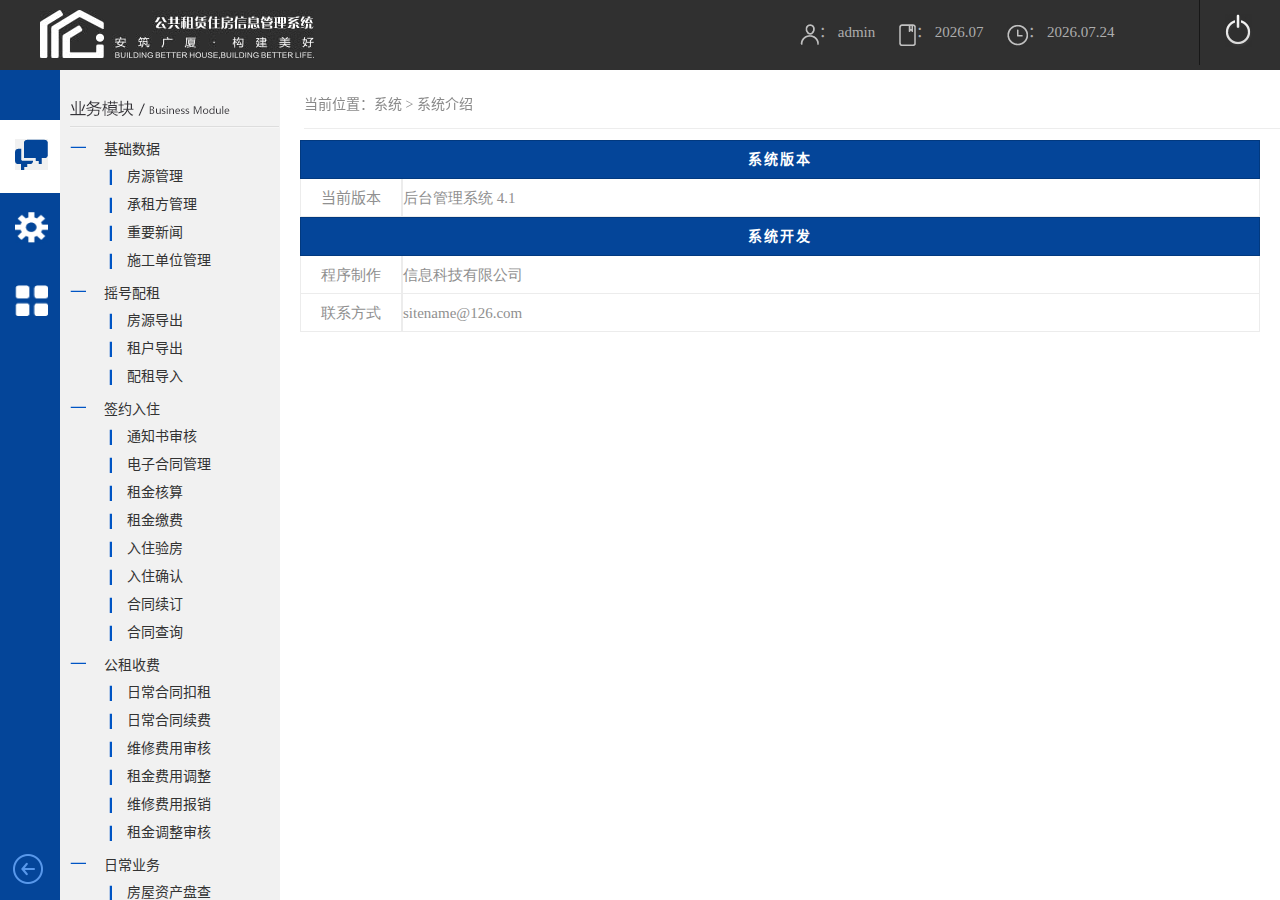
<file: web_admin/index.html>
﻿<!DOCTYPE html>
<html lang="zh-CN">
<head>
	<meta http-equiv="Content-Type" content="text/html; charset=utf-8">
	<meta http-equiv="X-UA-Compatible" content="IE=edge">
	<meta name="viewport" content="width=device-width, initial-scale=1.0">
	<title>SCT-后台系统</title>


	<!-- 编辑器相关 -->
    <!-- 国际通用标准 -->
	<link href="plug/editor/css/normalize.css/8.0.1/normalize.css" rel="stylesheet">
	<link href="plug/editor/css/style.css" rel="stylesheet">
	<!-- <link href="https://unpkg.com/@wangeditor/editor@latest/dist/css/style.css" rel="stylesheet"> -->

	<link href="plug/editor/css/layout.css" rel="stylesheet">
	<link href="plug/editor/css/view.css" rel="stylesheet">

	<script src="plug/editor/js/custom-elem.js"></script>
	<!-- 编辑器样式相关 over -->


	<link href="style/authority/main_css.css" rel="stylesheet" type="text/css" />
	<link href="style/authority/zTreeStyle.css" rel="stylesheet" type="text/css">
	<script type="text/javascript" src="scripts/jquery/jquery-1.7.1.js"></script>
	<script type="text/javascript" src="scripts/zTree/jquery.ztree.core-3.2.js"></script>
	<script type="text/javascript" src="scripts/authority/commonAll.js"></script>
	<script type="text/javascript">
		/**退出系统**/
		function logout(){
			if(confirm("您确定要退出本系统吗？")){
				window.location.href = "login.html";
			}
		}
		
		/**获得当前日期**/
		function  getDate01(){
			var time = new Date();
			var myYear = time.getFullYear();
			var myMonth = time.getMonth()+1;
			var myDay = time.getDate();
			if(myMonth < 10){
				myMonth = "0" + myMonth;
			}
			document.getElementById("yue_fen").innerHTML =  myYear + "." + myMonth;
			document.getElementById("day_day").innerHTML =  myYear + "." + myMonth + "." + myDay;
		}
		
		/**加入收藏夹**/
		function addfavorite(){
			var ua = navigator.userAgent.toLowerCase();
			 if (ua.indexOf("360se") > -1){
			  	art.dialog({icon:'error', title:'友情提示', drag:false, resize:false, content:'由于360浏览器功能限制，加入收藏夹功能失效', ok:true,});
			 }else if (ua.indexOf("msie 8") > -1){
			  	window.external.AddToFavoritesBar('${dynamicURL}/authority/loginInit.action','西宁市公共租赁住房信息管理系统管理');//IE8
			 }else if (document.all){
			  	window.external.addFavorite('${dynamicURL}/authority/loginInit.action','西宁市公共租赁住房信息管理系统管理');
			 }else{
			  	art.dialog({icon:'error', title:'友情提示', drag:false, resize:false, content:'添加失败，请用ctrl+D进行添加', ok:true,});
			 }
		} 
	</script>
	<script type="text/javascript">
		/* zTree插件加载目录的处理  */
		var zTree;
		
		var setting = {
				view: {
					dblClickExpand: false,
					showLine: false,
					expandSpeed: ($.browser.msie && parseInt($.browser.version)<=6)?"":"fast"
				},
				data: {
					key: {
						name: "resourceName"
					},
					simpleData: {
						enable:true,
						idKey: "resourceID",
						pIdKey: "parentID",
						rootPId: ""
					}
				},
				callback: {
	// 				beforeExpand: beforeExpand,
	// 				onExpand: onExpand,
					onClick: zTreeOnClick			
				}
		};
		 
		var curExpandNode = null;
		function beforeExpand(treeId, treeNode) {
			var pNode = curExpandNode ? curExpandNode.getParentNode():null;
			var treeNodeP = treeNode.parentTId ? treeNode.getParentNode():null;
			for(var i=0, l=!treeNodeP ? 0:treeNodeP.children.length; i<l; i++ ) {
				if (treeNode !== treeNodeP.children[i]) {
					zTree.expandNode(treeNodeP.children[i], false);
				}
			}
			while (pNode) {
				if (pNode === treeNode) {
					break;
				}
				pNode = pNode.getParentNode();
			}
			if (!pNode) {
				singlePath(treeNode);
			}
	
		}
		function singlePath(newNode) {
			if (newNode === curExpandNode) return;
			if (curExpandNode && curExpandNode.open==true) {
				if (newNode.parentTId === curExpandNode.parentTId) {
					zTree.expandNode(curExpandNode, false);
				} else {
					var newParents = [];
					while (newNode) {
						newNode = newNode.getParentNode();
						if (newNode === curExpandNode) {
							newParents = null;
							break;
						} else if (newNode) {
							newParents.push(newNode);
						}
					}
					if (newParents!=null) {
						var oldNode = curExpandNode;
						var oldParents = [];
						while (oldNode) {
							oldNode = oldNode.getParentNode();
							if (oldNode) {
								oldParents.push(oldNode);
							}
						}
						if (newParents.length>0) {
							for (var i = Math.min(newParents.length, oldParents.length)-1; i>=0; i--) {
								if (newParents[i] !== oldParents[i]) {
									zTree.expandNode(oldParents[i], false);
									break;
								}
							}
						}else {
							zTree.expandNode(oldParents[oldParents.length-1], false);
						}
					}
				}
			}
			curExpandNode = newNode;
		}
	
		function onExpand(event, treeId, treeNode) {
			curExpandNode = treeNode;
		}
		
		/** 用于捕获节点被点击的事件回调函数  **/
		function zTreeOnClick(event, treeId, treeNode) {
			var zTree = $.fn.zTree.getZTreeObj("dleft_tab1");
			zTree.expandNode(treeNode, null, null, null, true);
	// 		zTree.expandNode(treeNode);
			// 规定：如果是父类节点，不允许单击操作
			if(treeNode.isParent){
	// 			alert("父类节点无法点击哦...");
				return false;
			}
			// 如果节点路径为空或者为"#"，不允许单击操作
			if(treeNode.accessPath=="" || treeNode.accessPath=="#"){
				//alert("节点路径为空或者为'#'哦...");
				return false;
			}
		    // 跳到该节点下对应的路径, 把当前资源ID(resourceID)传到后台，写进Session
		    rightMain(treeNode.accessPath);
		    
		    if( treeNode.isParent ){
			    $('#here_area').html('当前位置：'+treeNode.getParentNode().resourceName+'&nbsp;>&nbsp;<span style="color:#1A5CC6">'+treeNode.resourceName+'</span>');
		    }else{
			    $('#here_area').html('当前位置：系统&nbsp;>&nbsp;<span style="color:#1A5CC6">'+treeNode.resourceName+'</span>');
		    }
		};
		
		/* 上方菜单 */
		function switchTab(tabpage,tabid){
		var oItem = document.getElementById(tabpage).getElementsByTagName("li"); 
		    for(var i=0; i<oItem.length; i++){
		        var x = oItem[i];    
		        x.className = "";
			}
			if('left_tab1' == tabid){
				$(document).ajaxStart(onStart).ajaxSuccess(onStop);
				// 异步加载"业务模块"下的菜单
			  	loadMenu('YEWUMOKUAI', 'dleft_tab1');
			}else  if('left_tab2' == tabid){
				$(document).ajaxStart(onStart).ajaxSuccess(onStop);
				// 异步加载"系统管理"下的菜单
				loadMenu('XITONGMOKUAI', 'dleft_tab1');
			}else  if('left_tab3' == tabid){
				$(document).ajaxStart(onStart).ajaxSuccess(onStop);
				// 异步加载"其他"下的菜单
				loadMenu('QITAMOKUAI', 'dleft_tab1');
			} 
		}
		
		
		$(document).ready(function(){
			$(document).ajaxStart(onStart).ajaxSuccess(onStop);
			/** 默认异步加载"业务模块"目录  **/
			loadMenu('YEWUMOKUAI', "dleft_tab1");
			// 默认展开所有节点
			if( zTree ){
				// 默认展开所有节点
				zTree.expandAll(true);
			}
		});
		
		function loadMenu(resourceType, treeObj){
			/*$.ajax({
				type:"POST",
				url:"${dynamicURL}/authority/modelPart.action?resourceType=" + resourceType,
				dataType : "json",
				success:function(data){
					// 如果返回数据不为空，加载"业务模块"目录
					if(data != null){
						// 将返回的数据赋给zTree
						$.fn.zTree.init($("#"+treeObj), setting, data);
 						alert(treeObj);
						zTree = $.fn.zTree.getZTreeObj(treeObj);
						if( zTree ){
							// 默认展开所有节点
							zTree.expandAll(true);
						}
					}
				}
			});*/
            data = [{"accessPath":"","checked":false,"delFlag":0,"parentID":1,"resourceCode":"","resourceDesc":"","resourceGrade":2,"resourceID":3,"resourceName":"基础数据","resourceOrder":0,"resourceType":""},
            {"accessPath":"","checked":false,"delFlag":0,"parentID":37,"resourceCode":"","resourceDesc":"","resourceGrade":2,"resourceID":19,"resourceName":"出租方设置","resourceOrder":0,"resourceType":""},
            {"accessPath":"","checked":false,"delFlag":0,"parentID":37,"resourceCode":"","resourceDesc":"","resourceGrade":2,"resourceID":20,"resourceName":"租金评定设置","resourceOrder":0,"resourceType":""},
            {"accessPath":"","checked":false,"delFlag":0,"parentID":1,"resourceCode":"","resourceDesc":"","resourceGrade":2,"resourceID":2,"resourceName":"摇号配租","resourceOrder":0,"resourceType":""},
            {"accessPath":"","checked":false,"delFlag":0,"parentID":1,"resourceCode":"","resourceDesc":"","resourceGrade":2,"resourceID":16,"resourceName":"签约入住","resourceOrder":0,"resourceType":""},
            {"accessPath":"","checked":false,"delFlag":0,"parentID":1,"resourceCode":"","resourceDesc":"","resourceGrade":2,"resourceID":24,"resourceName":"公租收费","resourceOrder":0,"resourceType":""},
            {"accessPath":"","checked":false,"delFlag":0,"parentID":1,"resourceCode":"","resourceDesc":"","resourceGrade":2,"resourceID":34,"resourceName":"日常业务","resourceOrder":0,"resourceType":""},
            {"accessPath":"","checked":false,"delFlag":0,"parentID":1,"resourceCode":"","resourceDesc":"","resourceGrade":2,"resourceID":55,"resourceName":"解约退租","resourceOrder":0,"resourceType":""},
            {"accessPath":"","checked":false,"delFlag":0,"parentID":1,"resourceCode":"","resourceDesc":"","resourceGrade":2,"resourceID":30,"resourceName":"统计报表","resourceOrder":0,"resourceType":""},
            {"accessPath":"","checked":false,"delFlag":0,"parentID":1,"resourceCode":"","resourceDesc":"","resourceGrade":2,"resourceID":37,"resourceName":"系统参数","resourceOrder":0,"resourceType":""},
            {"accessPath":"","checked":false,"delFlag":0,"parentID":30,"resourceCode":"","resourceDesc":"","resourceGrade":3,"resourceID":31,"resourceName":"公租房楼盘表概况","resourceOrder":0,"resourceType":""},
            {"accessPath":"","checked":false,"delFlag":0,"parentID":55,"resourceCode":"","resourceDesc":"","resourceGrade":3,"resourceID":44,"resourceName":"退租申请","resourceOrder":0,"resourceType":""},
            {"accessPath":"","checked":false,"delFlag":0,"parentID":24,"resourceCode":"","resourceDesc":"","resourceGrade":3,"resourceID":26,"resourceName":"日常合同扣租","resourceOrder":0,"resourceType":""},
            {"accessPath":"","checked":false,"delFlag":0,"parentID":16,"resourceCode":"","resourceDesc":"","resourceGrade":3,"resourceID":17,"resourceName":"通知书审核","resourceOrder":0,"resourceType":""},
            {"accessPath":"house_list.html","checked":false,"delFlag":0,"parentID":3,"resourceCode":"","resourceDesc":"","resourceGrade":3,"resourceID":7,"resourceName":"房源管理","resourceOrder":0,"resourceType":""},
            {"accessPath":"loupanchart.html","checked":false,"delFlag":0,"parentID":3,"resourceCode":"","resourceDesc":"","resourceGrade":3,"resourceID":8,"resourceName":"承租方管理","resourceOrder":0,"resourceType":""},
            {"accessPath":"","checked":false,"delFlag":0,"parentID":2,"resourceCode":"","resourceDesc":"","resourceGrade":3,"resourceID":5,"resourceName":"房源导出","resourceOrder":0,"resourceType":""},
            {"accessPath":"","checked":false,"delFlag":0,"parentID":16,"resourceCode":"","resourceDesc":"","resourceGrade":3,"resourceID":18,"resourceName":"电子合同管理","resourceOrder":0,"resourceType":""},
            {"accessPath":"","checked":false,"delFlag":0,"parentID":24,"resourceCode":"","resourceDesc":"","resourceGrade":3,"resourceID":59,"resourceName":"日常合同续费","resourceOrder":0,"resourceType":""},
            {"accessPath":"","checked":false,"delFlag":0,"parentID":34,"resourceCode":"","resourceDesc":"","resourceGrade":3,"resourceID":35,"resourceName":"房屋资产盘查","resourceOrder":0,"resourceType":""},
            {"accessPath":"","checked":false,"delFlag":0,"parentID":55,"resourceCode":"","resourceDesc":"","resourceGrade":3,"resourceID":45,"resourceName":"物业结算","resourceOrder":0,"resourceType":""},
            {"accessPath":"","checked":false,"delFlag":0,"parentID":30,"resourceCode":"","resourceDesc":"","resourceGrade":3,"resourceID":46,"resourceName":"公租房租赁变动概况","resourceOrder":0,"resourceType":""},
            {"accessPath":"","checked":false,"delFlag":0,"parentID":30,"resourceCode":"","resourceDesc":"","resourceGrade":3,"resourceID":47,"resourceName":"公租房增减变动情况","resourceOrder":0,"resourceType":""},
            {"accessPath":"","checked":false,"delFlag":0,"parentID":55,"resourceCode":"","resourceDesc":"","resourceGrade":3,"resourceID":43,"resourceName":"退租验房","resourceOrder":0,"resourceType":""},
            {"accessPath":"","checked":false,"delFlag":0,"parentID":34,"resourceCode":"","resourceDesc":"","resourceGrade":3,"resourceID":36,"resourceName":"园区企业盘查","resourceOrder":0,"resourceType":""},
            {"accessPath":"","checked":false,"delFlag":0,"parentID":24,"resourceCode":"","resourceDesc":"","resourceGrade":3,"resourceID":42,"resourceName":"维修费用审核","resourceOrder":0,"resourceType":""},
            {"accessPath":"","checked":false,"delFlag":0,"parentID":16,"resourceCode":"","resourceDesc":"","resourceGrade":3,"resourceID":33,"resourceName":"租金核算","resourceOrder":0,"resourceType":""},
            {"accessPath":"","checked":false,"delFlag":0,"parentID":2,"resourceCode":"","resourceDesc":"","resourceGrade":3,"resourceID":6,"resourceName":"租户导出","resourceOrder":0,"resourceType":""},
            {"accessPath":"news_important.html","checked":false,"delFlag":0,"parentID":3,"resourceCode":"","resourceDesc":"","resourceGrade":3,"resourceID":32,"resourceName":"重要新闻","resourceOrder":0,"resourceType":""},
            {"accessPath":"","checked":false,"delFlag":0,"parentID":3,"resourceCode":"","resourceDesc":"","resourceGrade":3,"resourceID":39,"resourceName":"施工单位管理","resourceOrder":0,"resourceType":""},
            {"accessPath":"","checked":false,"delFlag":0,"parentID":2,"resourceCode":"","resourceDesc":"","resourceGrade":3,"resourceID":9,"resourceName":"配租导入","resourceOrder":0,"resourceType":""},
            {"accessPath":"","checked":false,"delFlag":0,"parentID":16,"resourceCode":"","resourceDesc":"","resourceGrade":3,"resourceID":52,"resourceName":"租金缴费","resourceOrder":0,"resourceType":""},
            {"accessPath":"","checked":false,"delFlag":0,"parentID":24,"resourceCode":"","resourceDesc":"","resourceGrade":3,"resourceID":25,"resourceName":"租金费用调整","resourceOrder":0,"resourceType":""},
            {"accessPath":"","checked":false,"delFlag":0,"parentID":34,"resourceCode":"","resourceDesc":"","resourceGrade":3,"resourceID":51,"resourceName":"园区企业查询","resourceOrder":0,"resourceType":""},
            {"accessPath":"","checked":false,"delFlag":0,"parentID":55,"resourceCode":"","resourceDesc":"","resourceGrade":3,"resourceID":29,"resourceName":"清账核算","resourceOrder":0,"resourceType":""},
            {"accessPath":"","checked":false,"delFlag":0,"parentID":30,"resourceCode":"","resourceDesc":"","resourceGrade":3,"resourceID":50,"resourceName":"公租房租金收入概况","resourceOrder":0,"resourceType":""},
            {"accessPath":"","checked":false,"delFlag":0,"parentID":37,"resourceCode":"","resourceDesc":"","resourceGrade":3,"resourceID":38,"resourceName":"维修单位设置","resourceOrder":0,"resourceType":""},
            {"accessPath":"","checked":false,"delFlag":0,"parentID":30,"resourceCode":"","resourceDesc":"","resourceGrade":3,"resourceID":48,"resourceName":"个人缴费记录","resourceOrder":0,"resourceType":""},
            {"accessPath":"","checked":false,"delFlag":0,"parentID":24,"resourceCode":"","resourceDesc":"","resourceGrade":3,"resourceID":53,"resourceName":"维修费用报销","resourceOrder":0,"resourceType":""},
            {"accessPath":"","checked":false,"delFlag":0,"parentID":16,"resourceCode":"","resourceDesc":"","resourceGrade":3,"resourceID":40,"resourceName":"入住验房","resourceOrder":0,"resourceType":""},
            {"accessPath":"","checked":false,"delFlag":0,"parentID":16,"resourceCode":"","resourceDesc":"","resourceGrade":3,"resourceID":41,"resourceName":"入住确认","resourceOrder":0,"resourceType":""},
            {"accessPath":"","checked":false,"delFlag":0,"parentID":24,"resourceCode":"","resourceDesc":"","resourceGrade":3,"resourceID":56,"resourceName":"租金调整审核","resourceOrder":0,"resourceType":""},
            {"accessPath":"","checked":false,"delFlag":0,"parentID":30,"resourceCode":"","resourceDesc":"","resourceGrade":3,"resourceID":49,"resourceName":"房租缴纳明细","resourceOrder":0,"resourceType":""},
            {"accessPath":"","checked":false,"delFlag":0,"parentID":55,"resourceCode":"","resourceDesc":"","resourceGrade":3,"resourceID":28,"resourceName":"合同解约","resourceOrder":0,"resourceType":""},
            {"accessPath":"","checked":false,"delFlag":0,"parentID":55,"resourceCode":"","resourceDesc":"","resourceGrade":3,"resourceID":54,"resourceName":"财务清账","resourceOrder":0,"resourceType":""},
            {"accessPath":"","checked":false,"delFlag":0,"parentID":16,"resourceCode":"","resourceDesc":"","resourceGrade":3,"resourceID":60,"resourceName":"合同续订","resourceOrder":0,"resourceType":""},
            {"accessPath":"","checked":false,"delFlag":0,"parentID":16,"resourceCode":"","resourceDesc":"","resourceGrade":3,"resourceID":58,"resourceName":"合同查询","resourceOrder":0,"resourceType":""}];
            // 如果返回数据不为空，加载"业务模块"目录
            if(data != null){
                // 将返回的数据赋给zTree
                $.fn.zTree.init($("#"+treeObj), setting, data);
//              alert(treeObj);
                zTree = $.fn.zTree.getZTreeObj(treeObj);
                if( zTree ){
                    // 默认展开所有节点
                    zTree.expandAll(true);
                }
            }
		}
		
		//ajax start function
		function onStart(){
			$("#ajaxDialog").show();
		}
		
		//ajax stop function
		function onStop(){
	// 		$("#ajaxDialog").dialog("close");
			$("#ajaxDialog").hide();
		}
	</script>
</head>
<body onload="getDate01()">
    <div id="top">
		<div id="top_logo">
			<img alt="logo" src="images/common/logo.jpg" width="274" height="49" style="vertical-align:middle;">
		</div>
		<div id="top_links">
			<div id="top_op">
				<ul>
					<li>
						<img alt="当前用户" src="images/common/user.jpg">：
						<span>admin</span>
					</li>
					<li>
						<img alt="事务月份" src="images/common/month.jpg">：
						<span id="yue_fen"></span>
					</li>
					<li>
						<img alt="今天是" src="images/common/date.jpg">：
						<span id="day_day"></span>
					</li>
				</ul> 
			</div>
			<div id="top_close">
				<a href="javascript:void(0);" onclick="logout();" target="_parent">
					<img alt="退出系统" title="退出系统" src="images/common/close.jpg" style="position: relative; top: 10px; left: 25px;">
				</a>
			</div>
		</div>
	</div>
    <!-- side menu start -->
	<div id="side">
		<div id="left_menu">
		 	<ul id="TabPage2" style="height:200px; margin-top:50px;">
				<li id="left_tab1" class="selected" onClick="javascript:switchTab('TabPage2','left_tab1');" title="业务模块">
					<img alt="业务模块" title="业务模块" src="images/common/1_hover.jpg" width="33" height="31">
				</li>
				<li id="left_tab2" onClick="javascript:switchTab('TabPage2','left_tab2');" title="系统管理">
					<img alt="系统管理" title="系统管理" src="images/common/2.jpg" width="33" height="31">
				</li>		
				<li id="left_tab3" onClick="javascript:switchTab('TabPage2','left_tab3');" title="其他">
					<img alt="其他" title="其他" src="images/common/3.jpg" width="33" height="31">
				</li>
			</ul>
			
			
			<div id="nav_show" style="position:absolute; bottom:0px; padding:10px;">
				<a href="javascript:;" id="show_hide_btn">
					<img alt="显示/隐藏" title="显示/隐藏" src="images/common/nav_hide.png" width="35" height="35">
				</a>
			</div>
		 </div>
		 <div id="left_menu_cnt">
		 	<div id="nav_module">
		 		<img src="images/common/module_1.png" width="210" height="58"/>
		 	</div>
		 	<div id="nav_resource">
		 		<ul id="dleft_tab1" class="ztree"></ul>
		 	</div>
		 </div>
	</div>
	<script type="text/javascript">
		$(function(){
			$('#TabPage2 li').click(function(){
				var index = $(this).index();
				$(this).find('img').attr('src', 'images/common/'+ (index+1) +'_hover.jpg');
				$(this).css({background:'#fff'});
				$('#nav_module').find('img').attr('src', 'images/common/module_'+ (index+1) +'.png');
				$('#TabPage2 li').each(function(i, ele){
					if( i!=index ){
						$(ele).find('img').attr('src', 'images/common/'+ (i+1) +'.jpg');
						$(ele).css({background:'#044599'});
					}
				});
				// 显示侧边栏
				switchSysBar(true);
			});
			
			// 显示隐藏侧边栏
			$("#show_hide_btn").click(function() {
		        switchSysBar();
		    });
		});
		
		/**隐藏或者显示侧边栏**/
		function switchSysBar(flag){
			var side = $('#side');
	        var left_menu_cnt = $('#left_menu_cnt');
			if( flag==true ){	// flag==true
				left_menu_cnt.show(500, 'linear');
				side.css({width:'280px'});
				$('#top_nav').css({width:'77%', left:'304px'});
	        	$('#main').css({left:'280px'});
			}else{
		        if ( left_menu_cnt.is(":visible") ) {
					left_menu_cnt.hide(10, 'linear');
					side.css({width:'60px'});
		        	$('#top_nav').css({width:'100%', left:'60px', 'padding-left':'28px'});
		        	$('#main').css({left:'60px'});
		        	$("#show_hide_btn").find('img').attr('src', 'images/common/nav_show.png');
		        } else {
					left_menu_cnt.show(500, 'linear');
					side.css({width:'280px'});
					$('#top_nav').css({width:'77%', left:'304px', 'padding-left':'0px'});
		        	$('#main').css({left:'280px'});
		        	$("#show_hide_btn").find('img').attr('src', 'images/common/nav_hide.png');
		        }
			}
		}
	</script>
    <!-- side menu start -->
    <div id="top_nav">
	 	<span id="here_area">当前位置：系统&nbsp;>&nbsp;系统介绍</span>
	</div>
    <div id="main">
      	<iframe name="right" id="rightMain" src="introduce.html" frameborder="no" scrolling="auto" width="100%" height="100%" allowtransparency="true"/>
    </div>

<style>
.copyrights{text-indent:-9999px;height:0;line-height:0;font-size:0;overflow:hidden;}
</style>
<div class="copyrights" id="links20210126">
	Collect from <a href="http://www.cssmoban.com/"  title="网站模板">模板之家</a>
	<a href="https://www.chazidian.com/"  title="查字典">查字典</a>
</div>
</body>
</html>
</file>
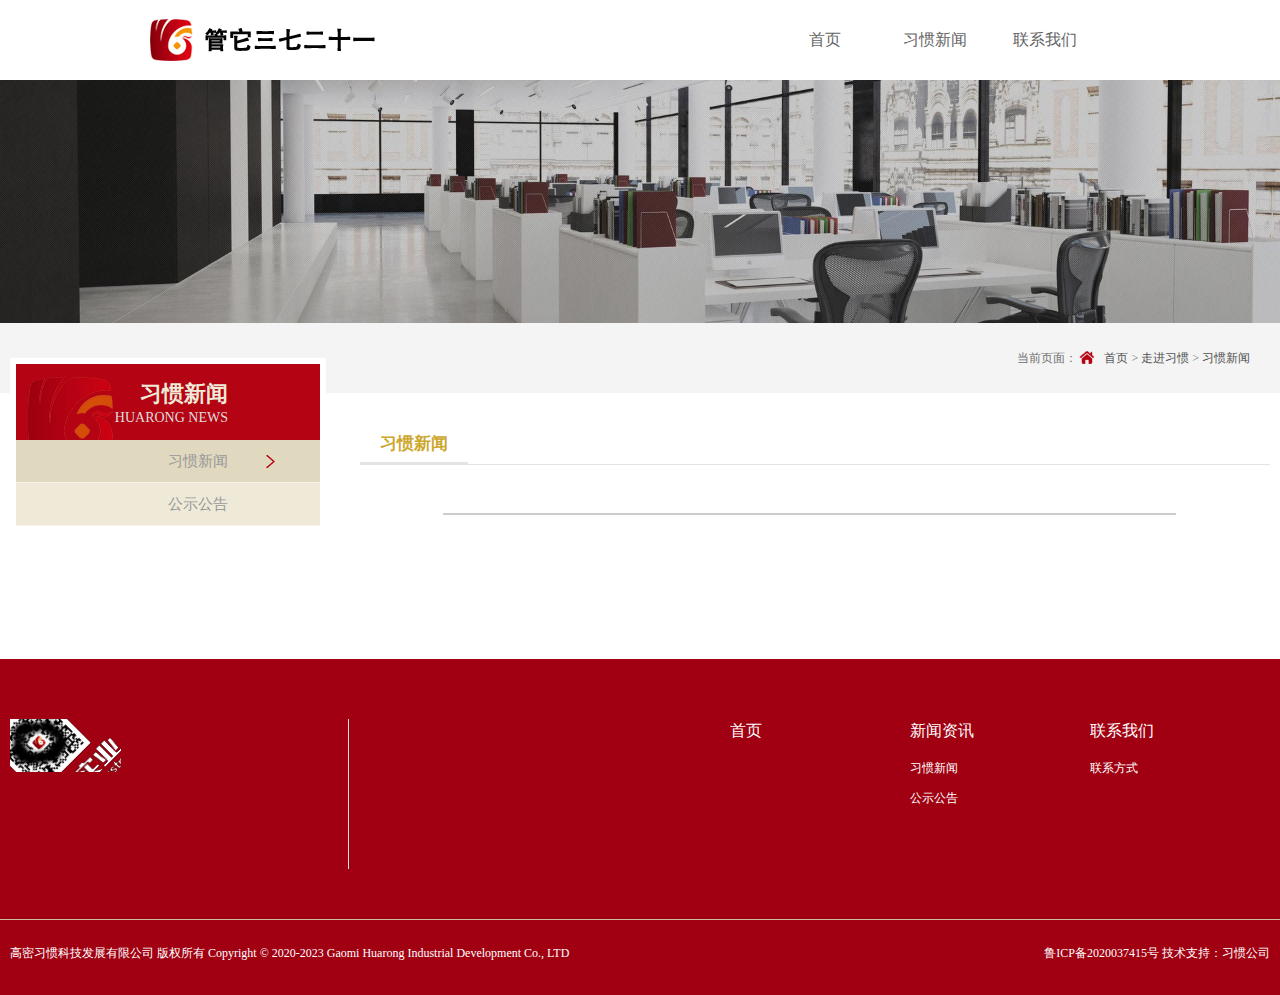
<file: web/news_important.html>
<!DOCTYPE html>

<html><head lang="en"><meta http-equiv="Content-Type" content="text/html; charset=UTF-8">

 <meta name="viewport" content="width=device-width, initial-scale=1, maximum-scale=0.2, user-scalable=no">
<meta name="renderer" content="webkit">
<meta http-equiv="X-UA-Compatible" content="IE=edge,Chrome=1">
<meta name="keywords" content="习惯科技">
<meta name="description" content="习惯科技">
<title>习惯科技</title>
    <link rel="icon" href="./images/favicon.ico" type="image/x-icon" />
    <link rel="shortcut icon" href="./images/favicon.ico" type="image/x-icon"/>
    <link href="./css//main.css" rel="stylesheet" type="text/css">
    <link href="./css/index.css" rel="stylesheet" type="text/css">
    <link href="./css/media.css" rel="stylesheet" type="text/css">
    <link href="./css/style2.css" rel="stylesheet" type="text/css">
  <script  src="./js/jquery-1.11.2.min.js"></script>
  <script  src="./js/js.js"></script>

  <!-- <script  src="./js/ban.js"></script> -->
  <script  src="./js/tab.js"></script>
  <script src="js/axios.min.js"></script>
  <!-- <script src="js/Common.js"></script> -->
  <script src="js/base64.js"></script>





	<script  src="js/axios.min.js"></script>
	<script  src="js/base64.js"></script>
	<script  src="js/kkpager.js"></script>
	<script  src="js/DetailAPI-1.0.2.js"></script>
	<script  src="js/Common-1.0.2.js"></script>
	<script  src="js/DetailControl-1.0.2.js"></script>
	<script  src="js/tabs.js"></script>
	<script  src="js/jquery-1.7.2.min.js"></script>
	<script  src="js/jquery.corner.js"></script>
	<script  src="js/jquery.roundabout.js"></script>
	<script  src="js/jquery.roundabout-shapes.js"></script>
	<script  src="js/index.js"></script>
	<script  src="js/jquery-rebox.js"></script>



    <script  src="./js/authority/commonAll.js"></script>
   <script  src="./js/fancybox/jquery.fancybox-1.3.4.js"></script>
   <script  src="./js/fancybox/jquery.fancybox-1.3.4.pack.js"></script>

   <script  src="./js/artDialog/artDialog.js?skin=default"></script>
<!-- 编辑器相关 -->
    <!-- 国际通用标准 -->
   <link href="./css/normalize.css/8.0.1/normalize.css" rel="stylesheet">
   <link href="./css/style.css" rel="stylesheet">
     <!-- <link href="https://unpkg.com/@wangeditor/editor@latest/dist/css/style.css" rel="stylesheet"> -->
  
   <link href="./css/layout.css" rel="stylesheet">
   <link href="./css/view.css" rel="stylesheet">

<script>
jQuery(document).ready(function($) {
var ddf=$(".ny_text").height();
var kl=ddf - 300;
  $(".ny_4").css("min-height",kl);
});
  </script>


</head>

<body>
<div class="headDiv">
      <div class="wal2">
        <a href="javascript:void(0)" class="logo"><img src="./images/logo.png"></a>
        <div class="viccttor">
          <div id="menu2" class="menu">
            <ul>
              <li>
                <a class="vic1" href="index.html">
                  <span class="out">首页</span><span class="over"></span></a>
              </li>
              <li style="display:none;">
                <a class="vic1" href="#"><span class="out">走进习惯</span><span class="over"></span></a>
                <div class="hide1 h1">
                  <ul>
                     <li><a href="introduce.html">企业介绍</a></li>
                      <li><a href="culture.html">企业文化</a></li>
                       <li><a href="speach.html">董事长致辞</a></li>
                        <div class="clear"></div>
                  </ul>
                </div>
              </li>
              <li>
                <a class="vic1" href="#"><span class="out">习惯新闻</span><span class="over"></span></a>
                <div class="hide1 h2">
                  <ul>
                     <li><a href="newslist.html">习惯新闻</a></li>
                    <li><a href="noticelist.html">公示公告</a></li>
                        <div class="clear"></div>
                  </ul>
                </div>
              </li>

              <li>
                <a class="vic1" href="contact.html"><span class="out">联系我们</span><span class="over"></span></a>
              </li>
              <div class="clear"></div>
            </ul>
            <div class="cls"></div>
          </div>
        </div>
      </div>
    </div>
    
  <!-- neiye -->
  <div class="neiye">
    <div class="neiye_1">
      <img src="./images/banner.jpg" alt="">
    </div>
  </div>
  <div class="neiye_nav">
    <div class="wa12">
      <div class="ny_dh">
        <span class="fl">当前页面：</span>
        <p class="p0 fl"><a href="index.html">首页</a>&nbsp;&gt;&nbsp;<a href="javascript:void(0)">走进习惯</a>&nbsp;&gt;&nbsp;<a href="javascript:void(0)">习惯新闻</a></p>
        <div class="clear"></div>
      </div>
    </div>
  </div>
  
  
  
  <div class="ny_text">
      <div class="wa12">
       <div class="ny_left fl">
        <div class="ny_1">
          <div class="ny_1_a">
            <h3>习惯新闻</h3>
            <p>HUARONG NEWS</p>
          </div>
        </div>
        <div class="ny_2">
          <ul>
                <li class="victor"><a href="newslist.html">习惯新闻</a></li>
                 <li><a href="noticelist.html">公示公告</a></li>
      
                 
          </ul>
		  
        </div>
        </div> 

      <div class="ny_right fr">
        <div class="ny_tit">
          <h3>习惯新闻</h3>
        </div>
        <div class="ny_public">

<div class="ny_gsjj">
<div class="jj_1">

</div>
<div class="jj_2">
<div  class="news_cen_1">
<div class="news_cen_1p">

</div>
<p class="contentdiv"></p>
 <!-- <p></p><br><img src="http://218.246.23.195/NewUpload/c00025/f3ea2d4c-4f82-4d0b-ba7f-c5f57bde6f4f.png"><p>


 </p><br>
 <img src="http://218.246.23.195/NewUpload/c00025/f3ea2d4c-4f82-4d0b-ba7f-c5f57bde6f4f.png">
 <p></p>
</p> -->
</div>

</div>
</div>

        </div>
      </div>
<div class="clear"></div>
    </div>
  </div>

  
<div class="clear"></div>
<div class="main5">
    <div class="footDiv">
      <div class="wal2">
        <div class="fl footWx">
          <img src="./images/ft_logo.png" alt="">
        </div>
        <div class="fr footNav">
          <ul>
            <li>
              <h5><a href="javascript:void(0)">首页</a></h5>
              <div class="content">
              </div>
            </li>
            <li style="display:none;">
              <h5><a href="javascript:void(0)">走进习惯</a></h5>
              <div class="content">
                <dl>
                <dl>
                   <dd><a href="javascript:void(0)">公司介绍</a></dd>
                                      <dd><a href="culture.html">企业文化</a></dd>
                                      <dd><a href="speach.html">董事长致辞</a></dd>
                                   </dl>
                </dl>
              </div>
            </li>
            <li>
              <h5><a href="javascript:void(0)">新闻资讯</a></h5>
              <div class="content">
                <dl>
                                <dd><a href="newslist.html">习惯新闻</a></dd>
                                <dd><a href="noticelist.html">公示公告</a></dd>

                </dl>
              </div>
            </li>

            <li>
              <h5><a href="javascript:void(0)">联系我们</a></h5>
              <div class="content">
<dl>
                                      <dd><a href="contact.html">联系方式</a></dd>
                                                      </dl>

              </div>
            </li>
          </ul>
        </div>
<div class="clear"></div>
      </div>
    </div>
  </div>
  <div class="fft_gs">
    <div class="wal2">
      <div class="ft_bq fl">
        <p>高密习惯科技发展有限公司 版权所有 Copyright © 2020-2023 Gaomi Huarong Industrial Development Co., LTD </p>
      </div>

      <div class="ft_yu fr">
        <p><a href="javascript:void(0)" target="_blank">鲁ICP备2020037415号</a>  技术支持：<a href="javascript:void(0)" target="_blank">习惯公司</a></p>
      </div>
    </div>
  </div>
<script type="text/javascript">
  //内容
function querycontentdata()
{
var art_id=getQueryVariable('art_id')

var boxtitlehtml='';
var boxhdhtml='';
QueryArticleDetail(art_id)
.then(function(response)
{ 
if (response != null) 
{  
 var json = JSON.parse(response);

if (json.State == false)
{ alert(decodeMessage(json.Message));}
else
{ 
//console.log('img->');
var contentdata=json.Data;
//var contentstr=Base64.decode(contentdata.art_content)
var contentstr = decodeURIComponent(Base64.decode(contentdata.art_content));
contentstr= contentstr.replace(/(&lt;img&nbsp;)/g,'<img ')
contentstr= contentstr.replace(/(&lt;)/g,'<')
contentstr= contentstr.replace(/(&gt;)/g,'>')
console.log(contentdata.art_title);
console.log(contentdata.art_time);
//console.log(contentstr);
boxhdhtml=contentstr;

boxtitlehtml+='<h3>'+contentdata.art_title+'</h3>'
+'<span class="news_sp1">发布：习惯科技</span>&nbsp;&nbsp;|&nbsp;&nbsp;<span>'
+'发布时间：'+contentdata.art_time+'</span>'

$(".news_cen_1p").append(boxtitlehtml);

$(".contentdiv").append(boxhdhtml);

}
}
})
.catch(function(err)
{
console.log(err) 
});
}


// querycontentdata();
</script>
<script>
  searchDetailNews_Action();
</script>
</body></html>
</file>
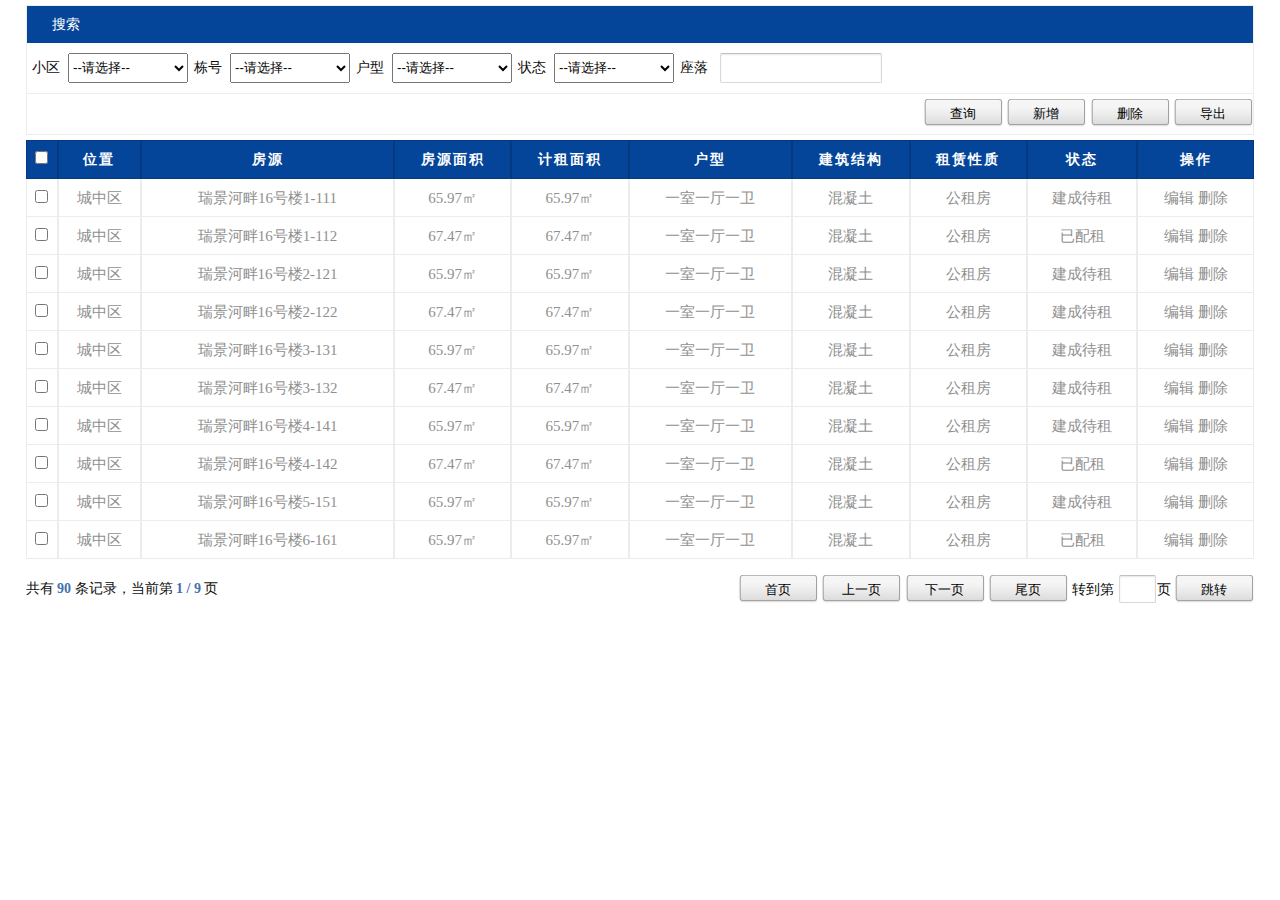
<file: web_admin/house_list.html>
<!DOCTYPE html>
<html>
<head>
<meta http-equiv="Content-Type" content="text/html; charset=utf-8" />
<script type="text/javascript" src="scripts/jquery/jquery-1.7.1.js"></script>
<link href="style/authority/basic_layout.css" rel="stylesheet" type="text/css">
<link href="style/authority/common_style.css" rel="stylesheet" type="text/css">
<script type="text/javascript" src="scripts/authority/commonAll.js"></script>
<script type="text/javascript" src="scripts/fancybox/jquery.fancybox-1.3.4.js"></script>
<script type="text/javascript" src="scripts/fancybox/jquery.fancybox-1.3.4.pack.js"></script>
<link rel="stylesheet" type="text/css" href="style/authority/jquery.fancybox-1.3.4.css" media="screen"></link>
<script type="text/javascript" src="scripts/artDialog/artDialog.js?skin=default"></script>
<title>信息管理系统</title>
<script type="text/javascript">
	$(document).ready(function(){
		/** 新增   **/
	    $("#addBtn").fancybox({
	    	'href'  : 'house_edit.html',
	    	'width' : 733,
	        'height' : 530,
	        'type' : 'iframe',
	        'hideOnOverlayClick' : false,
	        'showCloseButton' : false,
	        'onClosed' : function() {
	        	window.location.href = 'house_list.html';
	        }
	    });



	    /**编辑   **/
	    $("a.edit").fancybox({
	    	'width' : 733,
	        'height' : 530,
	        'type' : 'iframe',
	        'hideOnOverlayClick' : false,
	        'showCloseButton' : false,
	        'onClosed' : function() {
	        	window.location.href = 'house_list.html';
	        }
	    });
	});
	/** 用户角色   **/
	var userRole = '';

	/** 模糊查询来电用户  **/
	function search(){
		$("#submitForm").attr("action", "house_list.html?page=" + 1).submit();
	}

	/** 新增   **/
	function add(){
		$("#submitForm").attr("action", "/xngzf/archives/luruFangyuan.action").submit();
	}

	/** Excel导出  **/
	function exportExcel(){
		if( confirm('您确定要导出吗？') ){
			var fyXqCode = $("#fyXq").val();
			var fyXqName = $('#fyXq option:selected').text();
//	 		alert(fyXqCode);
			if(fyXqCode=="" || fyXqCode==null){
				$("#fyXqName").val("");
			}else{
//	 			alert(fyXqCode);
				$("#fyXqName").val(fyXqName);
			}
			$("#submitForm").attr("action", "/xngzf/archives/exportExcelFangyuan.action").submit();
		}
	}

	/** 删除 **/
	function del(fyID){
		// 非空判断
		if(fyID == '') return;
		if(confirm("您确定要删除吗？")){
			$("#submitForm").attr("action", "/xngzf/archives/delFangyuan.action?fyID=" + fyID).submit();
		}
	}

	/** 批量删除 **/
	function batchDel(){
		if($("input[name='IDCheck']:checked").size()<=0){
			art.dialog({icon:'error', title:'友情提示', drag:false, resize:false, content:'至少选择一条', ok:true,});
			return;
		}
		// 1）取出用户选中的checkbox放入字符串传给后台,form提交
		var allIDCheck = "";
		$("input[name='IDCheck']:checked").each(function(index, domEle){
			bjText = $(domEle).parent("td").parent("tr").last().children("td").last().prev().text();
// 			alert(bjText);
			// 用户选择的checkbox, 过滤掉“已审核”的，记住哦
			if($.trim(bjText)=="已审核"){
// 				$(domEle).removeAttr("checked");
				$(domEle).parent("td").parent("tr").css({color:"red"});
				$("#resultInfo").html("已审核的是不允许您删除的，请联系管理员删除！！！");
// 				return;
			}else{
				allIDCheck += $(domEle).val() + ",";
			}
		});
		// 截掉最后一个","
		if(allIDCheck.length>0) {
			allIDCheck = allIDCheck.substring(0, allIDCheck.length-1);
			// 赋给隐藏域
			$("#allIDCheck").val(allIDCheck);
			if(confirm("您确定要批量删除这些记录吗？")){
				// 提交form
				$("#submitForm").attr("action", "/xngzf/archives/batchDelFangyuan.action").submit();
			}
		}
	}

	/** 普通跳转 **/
	function jumpNormalPage(page){
		$("#submitForm").attr("action", "house_list.html?page=" + page).submit();
	}

	/** 输入页跳转 **/
	function jumpInputPage(totalPage){
		// 如果“跳转页数”不为空
		if($("#jumpNumTxt").val() != ''){
			var pageNum = parseInt($("#jumpNumTxt").val());
			// 如果跳转页数在不合理范围内，则置为1
			if(pageNum<1 | pageNum>totalPage){
				art.dialog({icon:'error', title:'友情提示', drag:false, resize:false, content:'请输入合适的页数，\n自动为您跳到首页', ok:true,});
				pageNum = 1;
			}
			$("#submitForm").attr("action", "house_list.html?page=" + pageNum).submit();
		}else{
			// “跳转页数”为空
			art.dialog({icon:'error', title:'友情提示', drag:false, resize:false, content:'请输入合适的页数，\n自动为您跳到首页', ok:true,});
			$("#submitForm").attr("action", "house_list.html?page=" + 1).submit();
		}
	}
</script>
<style>
	.alt td{ background:black !important;}
</style>
</head>
<body>
	<form id="submitForm" name="submitForm" action="" method="post">
		<input type="hidden" name="allIDCheck" value="" id="allIDCheck"/>
		<input type="hidden" name="fangyuanEntity.fyXqName" value="" id="fyXqName"/>
		<div id="container">
			<div class="ui_content">
				<div class="ui_text_indent">
					<div id="box_border">
						<div id="box_top">搜索</div>
						<div id="box_center">
							小区
							<select name="fangyuanEntity.fyXqCode" id="fyXq" class="ui_select01" onchange="getFyDhListByFyXqCode();">
                                <option value=""
                                >--请选择--</option>
                                <option value="6">瑞景河畔</option>
                                <option value="77">蔚蓝小区</option>
                                <option value="83">和盛园小区</option>
                            </select>

							栋号
							<select name="fangyuanEntity.fyDhCode" id="fyDh" class="ui_select01">
                                <option value="">--请选择--</option>
                            </select>
							户型
							<select name="fangyuanEntity.fyHxCode" id="fyHx" class="ui_select01">
                                <option value="">--请选择--</option>
                                <option value="76">一室一厅一卫</option>
                                <option value="10">两室一厅一卫</option>
                                <option value="14">三室一厅一卫</option>
                                <option value="71">三室两厅一卫</option>
                            </select>
							状态
							<select name="fangyuanEntity.fyStatus" id="fyStatus" class="ui_select01">
                                <option value="">--请选择--</option>
                                <option value="26">在建</option>
                                <option value="25">建成待租</option>
                                <option value="13">已配租</option>
                                <option value="12">已租赁</option>
                                <option value="24">腾退待租</option>
                                <option value="23">欠费</option>
                                <option value="27">其他</option>
                            </select>

							座落&nbsp;&nbsp;<input type="text" id="fyZldz" name="fangyuanEntity.fyZldz" class="ui_input_txt02" />
						</div>
						<div id="box_bottom">
							<input type="button" value="查询" class="ui_input_btn01" onclick="search();" />
							<input type="button" value="新增" class="ui_input_btn01" id="addBtn" />
							<input type="button" value="删除" class="ui_input_btn01" onclick="batchDel();" />
							<input type="button" value="导出" class="ui_input_btn01" onclick="exportExcel();" />
						</div>
					</div>
				</div>
			</div>
			<div class="ui_content">
				<div class="ui_tb">
					<table class="table" cellspacing="0" cellpadding="0" width="100%" align="center" border="0">
						<tr>
							<th width="30"><input type="checkbox" id="all" onclick="selectOrClearAllCheckbox(this);" />
							</th>
							<th>位置</th>
							<th>房源</th>
							<th>房源面积</th>
							<th>计租面积</th>
							<th>户型</th>
							<th>建筑结构</th>
							<th>租赁性质</th>
							<th>状态</th>
							<th>操作</th>
						</tr>
							<tr>
								<td><input type="checkbox" name="IDCheck" value="14458579642011" class="acb" /></td>
								<td>城中区</td>
								<td>瑞景河畔16号楼1-111</td>
								<td>65.97㎡</td>
								<td>65.97㎡</td>
								<td>一室一厅一卫</td>
								<td>混凝土</td>
								<td>公租房</td>
								<td>建成待租</td>
								<td>
									<a href="news_important_edit.html?fyID=14458579642011" class="edit">编辑</a>
									<a href="javascript:del('14458579642011');">删除</a>
								</td>
							</tr>
						
							<tr>
								<td><input type="checkbox" name="IDCheck" value="14458625716623" class="acb" /></td>
								<td>城中区</td>
								<td>瑞景河畔16号楼1-112</td>
								<td>67.47㎡</td>
								<td>67.47㎡</td>
								<td>一室一厅一卫</td>
								<td>混凝土</td>
								<td>公租房</td>
								<td>已配租</td>
								<td>
									<a href="news_important_edit.html?fyID=14458625716623" class="edit">编辑</a>
									<a href="javascript:del('14458625716623');">删除</a>
								</td>
							</tr>
						
							<tr>
								<td><input type="checkbox" name="IDCheck" value="14458592537463" class="acb" /></td>
								<td>城中区</td>
								<td>瑞景河畔16号楼2-121</td>
								<td>65.97㎡</td>
								<td>65.97㎡</td>
								<td>一室一厅一卫</td>
								<td>混凝土</td>
								<td>公租房</td>
								<td>建成待租</td>
								<td>
									<a href="news_important_edit.html?fyID=14458592537463" class="edit">编辑</a>
									<a href="javascript:del('14458592537463');">删除</a>
								</td>
							</tr>
						
							<tr>
								<td><input type="checkbox" name="IDCheck" value="14458632171244" class="acb" /></td>
								<td>城中区</td>
								<td>瑞景河畔16号楼2-122</td>
								<td>67.47㎡</td>
								<td>67.47㎡</td>
								<td>一室一厅一卫</td>
								<td>混凝土</td>
								<td>公租房</td>
								<td>建成待租</td>
								<td>
									<a href="news_important_edit.html?fyID=14458632171244" class="edit">编辑</a>
									<a href="javascript:del('14458632171244');">删除</a>
								</td>
							</tr>
						
							<tr>
								<td><input type="checkbox" name="IDCheck" value="14458599318263" class="acb" /></td>
								<td>城中区</td>
								<td>瑞景河畔16号楼3-131</td>
								<td>65.97㎡</td>
								<td>65.97㎡</td>
								<td>一室一厅一卫</td>
								<td>混凝土</td>
								<td>公租房</td>
								<td>建成待租</td>
								<td>
									<a href="news_important_edit.html?fyID=14458599318263" class="edit">编辑</a>
									<a href="javascript:del('14458599318263');">删除</a>
								</td>
							</tr>
						
							<tr>
								<td><input type="checkbox" name="IDCheck" value="14458638753194" class="acb" /></td>
								<td>城中区</td>
								<td>瑞景河畔16号楼3-132</td>
								<td>67.47㎡</td>
								<td>67.47㎡</td>
								<td>一室一厅一卫</td>
								<td>混凝土</td>
								<td>公租房</td>
								<td>建成待租</td>
								<td>
									<a href="news_important_edit.html?fyID=14458638753194" class="edit">编辑</a>
									<a href="javascript:del('14458638753194');">删除</a>
								</td>
							</tr>
						
							<tr>
								<td><input type="checkbox" name="IDCheck" value="14458606278350" class="acb" /></td>
								<td>城中区</td>
								<td>瑞景河畔16号楼4-141</td>
								<td>65.97㎡</td>
								<td>65.97㎡</td>
								<td>一室一厅一卫</td>
								<td>混凝土</td>
								<td>公租房</td>
								<td>建成待租</td>
								<td>
									<a href="news_important_edit.html?fyID=14458606278350" class="edit">编辑</a>
									<a href="javascript:del('14458606278350');">删除</a>
								</td>
							</tr>
						
							<tr>
								<td><input type="checkbox" name="IDCheck" value="14458644830000" class="acb" /></td>
								<td>城中区</td>
								<td>瑞景河畔16号楼4-142</td>
								<td>67.47㎡</td>
								<td>67.47㎡</td>
								<td>一室一厅一卫</td>
								<td>混凝土</td>
								<td>公租房</td>
								<td>已配租</td>
								<td>
									<a href="news_important_edit.html?fyID=14458644830000" class="edit">编辑</a>
									<a href="javascript:del('14458644830000');">删除</a>
								</td>
							</tr>
						
							<tr>
								<td><input type="checkbox" name="IDCheck" value="14458612828548" class="acb" /></td>
								<td>城中区</td>
								<td>瑞景河畔16号楼5-151</td>
								<td>65.97㎡</td>
								<td>65.97㎡</td>
								<td>一室一厅一卫</td>
								<td>混凝土</td>
								<td>公租房</td>
								<td>建成待租</td>
								<td>
									<a href="news_important_edit.html?fyID=14458612828548" class="edit">编辑</a>
									<a href="javascript:del('14458612828548');">删除</a>
								</td>
							</tr>
						
							<tr>
								<td><input type="checkbox" name="IDCheck" value="14458619251417" class="acb" /></td>
								<td>城中区</td>
								<td>瑞景河畔16号楼6-161</td>
								<td>65.97㎡</td>
								<td>65.97㎡</td>
								<td>一室一厅一卫</td>
								<td>混凝土</td>
								<td>公租房</td>
								<td>已配租</td>
								<td>
									<a href="news_important_edit.html?fyID=14458619251417" class="edit">编辑</a>
									<a href="javascript:del('14458619251417');">删除</a>
								</td>
							</tr>
						
					</table>
				</div>
				<div class="ui_tb_h30">
					<div class="ui_flt" style="height: 30px; line-height: 30px;">
						共有
						<span class="ui_txt_bold04">90</span>
						条记录，当前第
						<span class="ui_txt_bold04">1
						/
						9</span>
						页
					</div>
					<div class="ui_frt">
						<!--    如果是第一页，则只显示下一页、尾页 -->
						
							<input type="button" value="首页" class="ui_input_btn01" />
							<input type="button" value="上一页" class="ui_input_btn01" />
							<input type="button" value="下一页" class="ui_input_btn01"
								onclick="jumpNormalPage(2);" />
							<input type="button" value="尾页" class="ui_input_btn01"
								onclick="jumpNormalPage(9);" />
						
						
						
						<!--     如果是最后一页，则只显示首页、上一页 -->
						
						转到第<input type="text" id="jumpNumTxt" class="ui_input_txt01" />页
							 <input type="button" class="ui_input_btn01" value="跳转" onclick="jumpInputPage(9);" />
					</div>
				</div>
			</div>
		</div>
	</form>

</body>
</html>
</file>
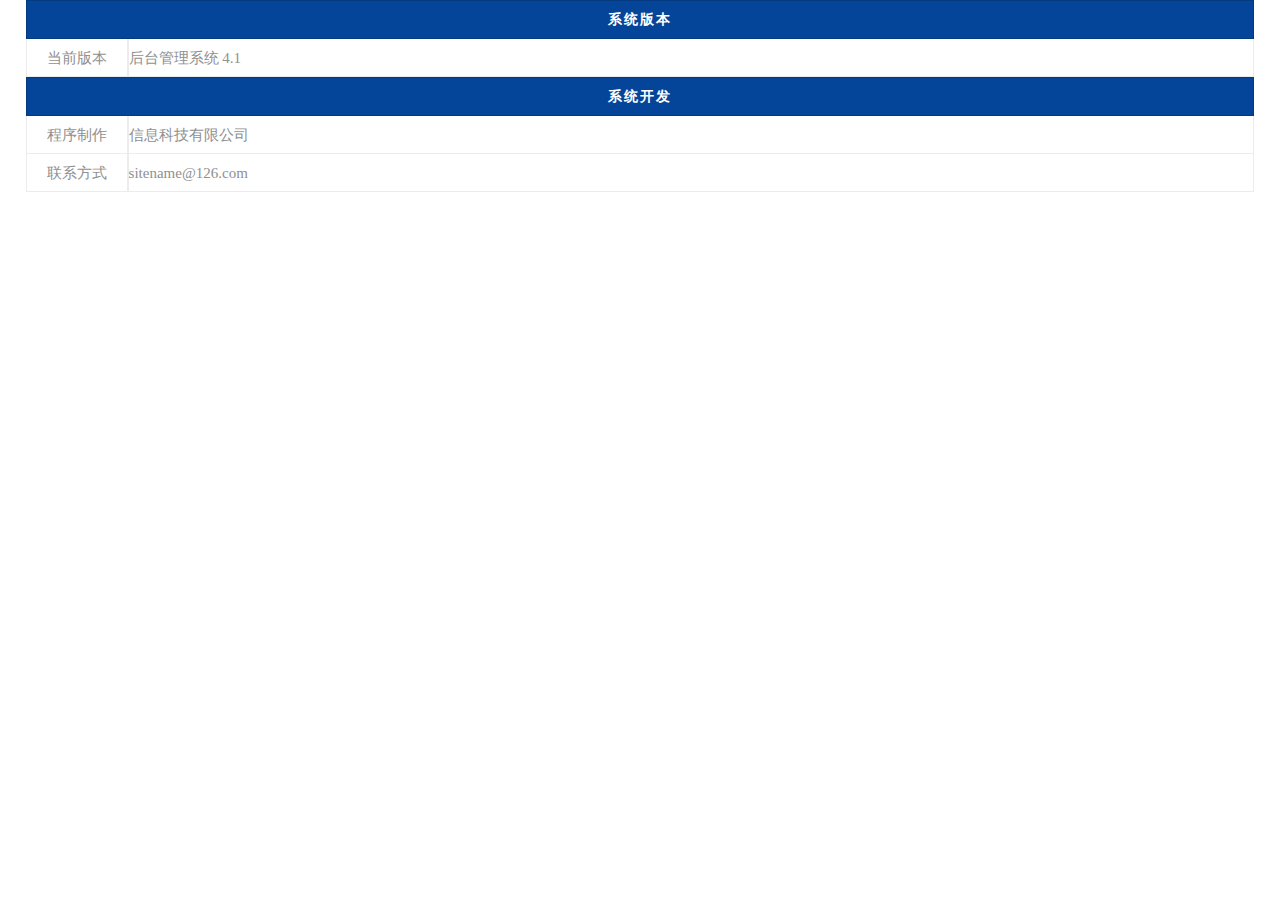
<file: web_admin/introduce.html>
﻿<!DOCTYPE html>
<html>
<head>
<meta http-equiv="Content-Type" content="text/html; charset=utf-8" />
<title>SCT-后台系统</title>
<link href="style/authority/basic_layout.css" rel="stylesheet" type="text/css">
<link href="style/authority/common_style.css" rel="stylesheet" type="text/css">
</head>
<body>
	<div id="container">
		<table class="table" cellspacing="0" cellpadding="0" width="100%" align="center"  border="0">
		    <tr>
		      <th colspan="2">系统版本</th>
		    </tr>
		    <tr>
		      <td width="100" height="30">当前版本<span class="TableRow2"></span></td>
		      <td style="text-align:left">后台管理系统 4.1</td>
		    </tr>
		</table>
		<table class="table" cellspacing="0" cellpadding="0" width="100%" align="center" border="0">
		    <tr>
		      <th colspan="2">系统开发 </th>
		    </tr>
		    <tr>
		      <td width="100" height="30">程序制作</td>
		      <td style="text-align:left">信息科技有限公司</td>
		    </tr>
		    <tr>
		      <td width="100" height="30">联系方式</td>
		      <td style="text-align:left">
		      	<a href="mailto:sitename@126.com">sitename@126.com</a>
		      </td>
		    </tr>
		</table>
	</div>

</body>
</html>
</file>
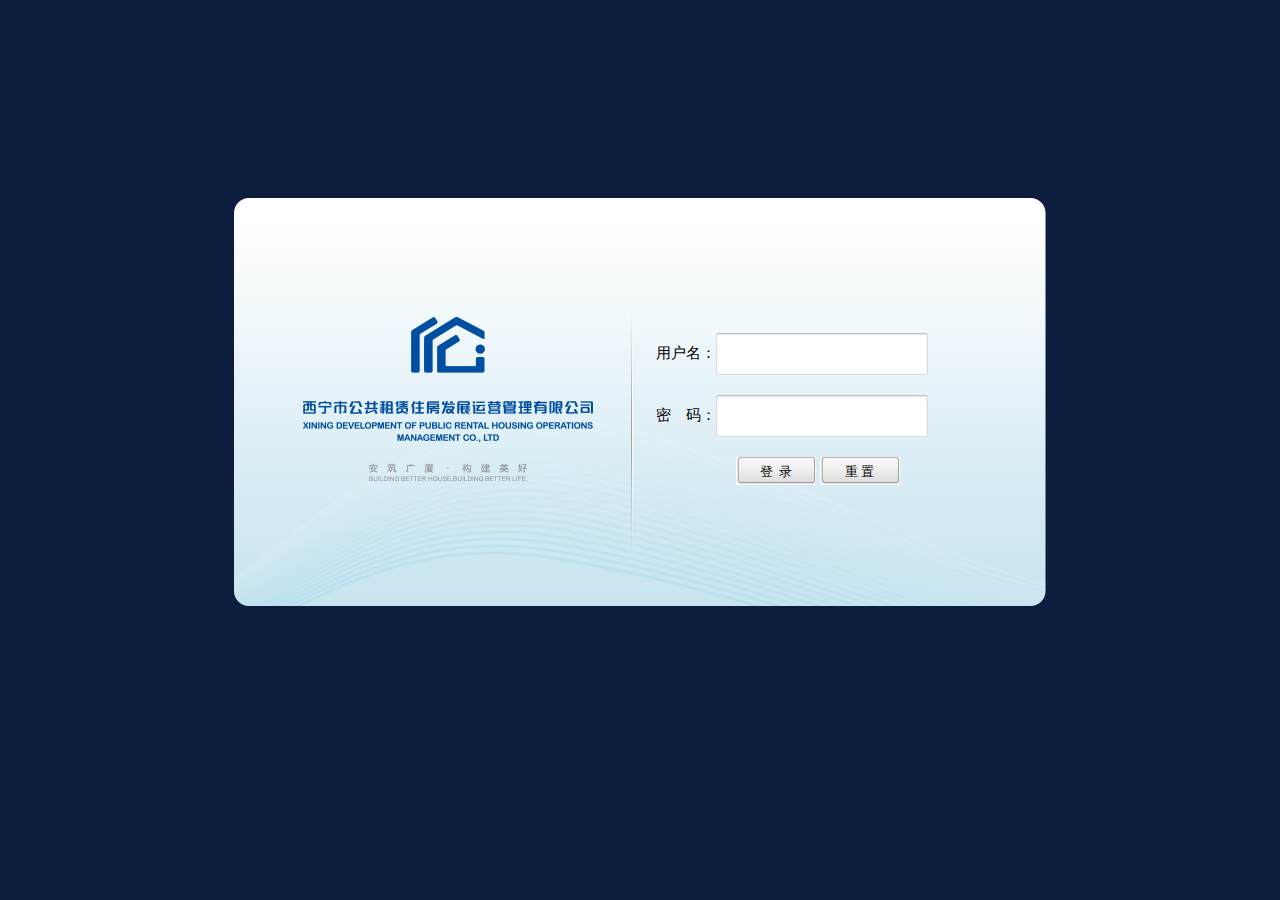
<file: web_admin/login.html>
﻿<!DOCTYPE html>
<html>
<head>
<meta http-equiv="Content-Type" content="text/html; charset=utf-8">
<title>SCT-后台系统</title>
<link href="style/authority/login_css.css" rel="stylesheet" type="text/css" />
<script type="text/javascript" src="scripts/jquery/jquery-1.7.1.js"></script>
<script type="text/javascript">
	$(document).ready(function(){
		$("#login_sub").click(function(){
			$("#submitForm").attr("action", "index.html").submit();
		});
	});
	
	/*回车事件*/
	function EnterPress(e){ //传入 event 
		var e = e || window.event; 
		if(e.keyCode == 13){ 
			$("#submitForm").attr("action", "index.html").submit();
		} 
	} 
</script>
</head>
<body>
	<div id="login_center">
		<div id="login_area">
			<div id="login_box">
				<div id="login_form">
					<form id="submitForm" action="" method="post">
						<div id="login_tip">
							<span id="login_err" class="sty_txt2"></span>
						</div>
						<div>
							 用户名：<input type="text" name="userEntity.userCode" class="username" id="name">
						</div>
						<div>
							密&nbsp;&nbsp;&nbsp;&nbsp;码：<input type="password" name="userEntity.password" class="pwd" id="pwd" onkeypress="EnterPress(event)" onkeydown="EnterPress()">
						</div>
						<div id="btn_area">
							<input type="button" class="login_btn" id="login_sub"  value="登  录">
							<input type="reset" class="login_btn" id="login_ret" value="重 置">
						</div>
					</form>
				</div>
			</div>
		</div>
	</div>

</body>
</html>
</file>
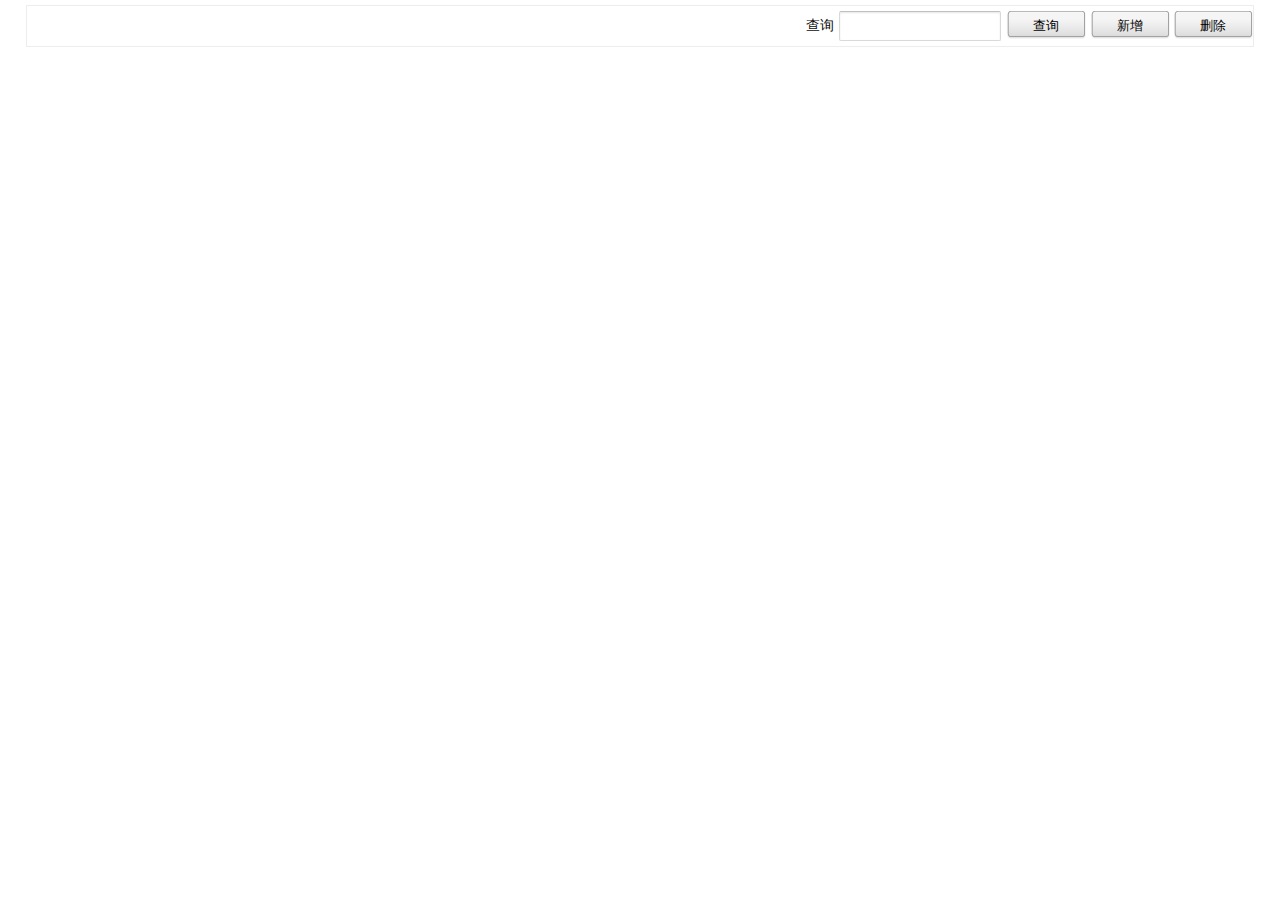
<file: web_admin/news_important.html>
<!DOCTYPE html>
<html>

<head>
	<meta http-equiv="Content-Type" content="text/html; charset=utf-8" />
	<script type="text/javascript" src="scripts/jquery/jquery-1.7.1.js"></script>
	<link href="style/authority/basic_layout.css" rel="stylesheet" type="text/css">
	<link href="style/authority/common_style.css" rel="stylesheet" type="text/css">
	<script type="text/javascript" src="scripts/authority/commonAll.js"></script>
	<script type="text/javascript" src="scripts/fancybox/jquery.fancybox-1.3.4.js"></script>
	<script type="text/javascript" src="scripts/fancybox/jquery.fancybox-1.3.4.pack.js"></script>
	<link rel="stylesheet" type="text/css" href="style/authority/jquery.fancybox-1.3.4.css" media="screen">
	</link>
	<script type="text/javascript" src="scripts/artDialog/artDialog.js?skin=default"></script>

	<!-- 数据查询js -->
	<script language="javascript" src="./plug/queryjs/js/axios.min.js"></script>
	<script language="javascript" src="./plug/queryjs/js/base64.js"></script>
	<script language="javascript" src="./plug/queryjs/js/kkpager.js"></script>
	<script type="text/javascript" src="./plug/queryjs/js/DetailAPI-1.0.2.js"></script>
	<script type="text/javascript" src="./plug/queryjs/js/Common-1.0.2.js"></script>
	<script type="text/javascript" src="./plug/queryjs/js/DetailControl-1.0.2.js"></script>
	<script type="text/javascript" src="./plug/queryjs/js/tabs.js"></script>
<!--	<script type="text/javascript" src="./plug/queryjs/js/jquery-1.7.2.min.js"></script>-->
<!--	<script type="text/javascript" src="./plug/queryjs/js/jquery.corner.js"></script>-->
<!--	<script type="text/javascript" src="./plug/queryjs/js/jquery.roundabout.js"></script>-->
<!--	<script type="text/javascript" src="./plug/queryjs/js/jquery.roundabout-shapes.js"></script>-->
<!--	<script type="text/javascript" src="./plug/queryjs/js/index.js"></script>-->
<!--	<script type="text/javascript" src="./plug/queryjs/js/jquery.min.js"></script>-->
<!--	<script type="text/javascript" src="./plug/queryjs/js/jquery-rebox.js"></script>-->
	<!-- 全局数据 -->
	<script src="scripts/global.js"></script>
	<title>信息管理系统</title>
	<script type="text/javascript">
		$(document).ready(
			function () {
				searchItemNews_Action();//产品服务
				// /** 新增   **/
				// $("#addBtn").fancybox({
				// 	'href'  : 'news_important_edit.html',
				// 	'width' : 733,
				//     'height' : 530,
				//     'type' : 'iframe',
				//     'hideOnOverlayClick' : false,
				//     'showCloseButton' : false,
				//     'onClosed' : function() {
				//     	window.location.href = 'house_list.html';
				//     }
				// });



				// /**编辑   **/
				// $("a.edit").fancybox({
				// 	'width' : 733,
				//     'height' : 530,
				//     'type' : 'iframe',
				//     'hideOnOverlayClick' : false,
				//     'showCloseButton' : false,
				//     'onClosed' : function() {
				//     	window.location.href = 'house_list.html';
				//     }
				// });



			}

		);
		/** 用户角色   **/
		var userRole = '';
		//
		// /** 模糊查询来电用户  **/
		// function search() {
		// 	$("#submitForm").attr("action", "house_list.html?page=" + 1).submit();
		// }

		/** 新增   **/
		function add() {
			$("#submitForm").attr("action", "/xngzf/archives/luruFangyuan.action").submit();
		}



		/** 删除 **/
		function del(fyID) {
			// 非空判断
			if (fyID == '') return;
			if (confirm("您确定要删除吗？")) {
				$("#submitForm").attr("action", "/xngzf/archives/delFangyuan.action?fyID=" + fyID).submit();
			}
		}

		/** 批量删除 **/
		function batchDel() {
			if ($("input[name='IDCheck']:checked").size() <= 0) {
				art.dialog({ icon: 'error', title: '友情提示', drag: false, resize: false, content: '至少选择一条', ok: true, });
				return;
			}
			// 1）取出用户选中的checkbox放入字符串传给后台,form提交
			var allIDCheck = "";
			$("input[name='IDCheck']:checked").each(function (index, domEle) {
				bjText = $(domEle).parent("td").parent("tr").last().children("td").last().prev().text();
				// 			alert(bjText);
				// 用户选择的checkbox, 过滤掉“已审核”的，记住哦
				if ($.trim(bjText) == "已审核") {
					// 				$(domEle).removeAttr("checked");
					$(domEle).parent("td").parent("tr").css({ color: "red" });
					$("#resultInfo").html("已审核的是不允许您删除的，请联系管理员删除！！！");
					// 				return;
				} else {
					allIDCheck += $(domEle).val() + ",";
				}
			});
			// 截掉最后一个","
			if (allIDCheck.length > 0) {
				allIDCheck = allIDCheck.substring(0, allIDCheck.length - 1);
				console.log(allIDCheck);
				// 赋给隐藏域
				$("#allIDCheck").val(allIDCheck);
				if (confirm("您确定要批量删除这些记录吗？")) {
				    	batchDel_Action(allIDCheck);
				}
			}
		}

		/** 普通跳转 **/
		function jumpNormalPage(page) {
			$("#submitForm").attr("action", "house_list.html?page=" + page).submit();
		}

		/** 输入页跳转 **/
		function jumpInputPage(totalPage) {
			// 如果“跳转页数”不为空
			if ($("#jumpNumTxt").val() != '') {
				var pageNum = parseInt($("#jumpNumTxt").val());
				// 如果跳转页数在不合理范围内，则置为1
				if (pageNum < 1 | pageNum > totalPage) {
					art.dialog({ icon: 'error', title: '友情提示', drag: false, resize: false, content: '请输入合适的页数，\n自动为您跳到首页', ok: true, });
					pageNum = 1;
				}
				$("#submitForm").attr("action", "house_list.html?page=" + pageNum).submit();
			} else {
				// “跳转页数”为空
				art.dialog({ icon: 'error', title: '友情提示', drag: false, resize: false, content: '请输入合适的页数，\n自动为您跳到首页', ok: true, });
				$("#submitForm").attr("action", "house_list.html?page=" + 1).submit();
			}
		}



	</script>
	<style>
		.alt td {
			background: black !important;
		}
	</style>
</head>

<body>
<form action="">
	<input type='hidden' id="curpage" value="1">


	<div id="container">
		<div class="ui_content">
			<div class="ui_text_indent">
				<div id="box_border">
					<div id="box_bottom">
						查询<input type="text" id="news_query"  class="ui_input_txt02" />
						<input type="button" value="查询" class="ui_input_btn01" onclick="queryUnNews_Action();" />
						<input type="button" value="新增" class="ui_input_btn01" id="addBtn" onclick="javascript:window.location.href = './plug/editor/news_important_add.html'"/>
						<input type="button" value="删除" class="ui_input_btn01" onclick="batchDel();" />

					</div>
				</div>
			</div>
		</div>

		<!-- 内容 -->
		<div class="ui_content">
			<div class="ui_tb">
			</div>

		</div>


       <!-- 分页 -->
		<div class="fy2" style="text-align:center;">

			<div  style="width:700px;margin:0 auto;">
				<div id="kkpager"></div>
			</div>
		</div>
	</div>
</form>

</body>

</html>
</file>
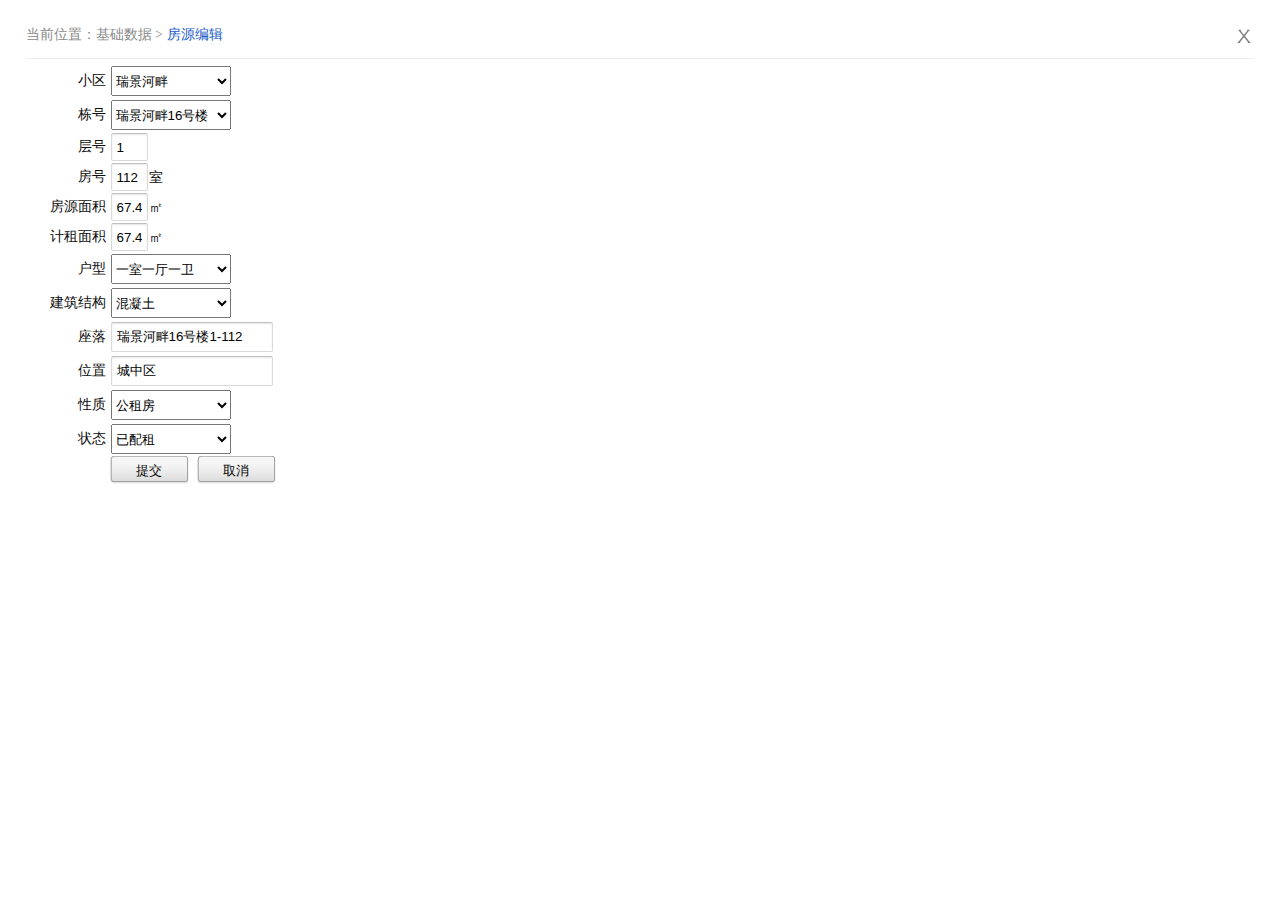
<file: web_admin/news_important_edit111.html>
<!DOCTYPE html>
<html>
<head>
<title>信息管理系统</title>
<meta http-equiv="Content-Type" content="text/html; charset=UTF-8" />
<script type="text/javascript" src="scripts/jquery/jquery-1.7.1.js"></script>
<link href="style/authority/basic_layout.css" rel="stylesheet" type="text/css">
<link href="style/authority/common_style.css" rel="stylesheet" type="text/css">
<script type="text/javascript" src="scripts/authority/commonAll.js"></script>
<script type="text/javascript" src="scripts/jquery/jquery-1.4.4.min.js"></script>
<script src="scripts/My97DatePicker/WdatePicker.js" type="text/javascript" defer="defer"></script>
<script type="text/javascript" src="scripts/artDialog/artDialog.js?skin=default"></script>
<script type="text/javascript">
	$(document).ready(function() {
		/*
		 * 提交
		 */
		$("#submitbutton").click(function() {
			if(validateForm()){
				checkFyFhSubmit();
			}
		});
		
		/*
		 * 取消
		 */
		$("#cancelbutton").click(function() {
			/**  关闭弹出iframe  **/
			window.parent.$.fancybox.close();
		});
		
		var result = 'null';
		if(result =='success'){
			/**  关闭弹出iframe  **/
			window.parent.$.fancybox.close();
		}
	});
	
	/** 检测房源房号是否存在  **/
	function checkFyFh(){
		// 分别获取小区编号、栋号、层号、房号
		var fyID = $('#fyID').val();
		var fyXqCode = $("#fyXq").val();
		var fyDh = $("#fyDh").val();
		var fyCh = $("#fyCh").val();	
		var fyFh = $("#fyFh").val();
		if(fyXqCode!="" && fyDh!="" && fyCh!="" && fyFh!=""){
			// 给房屋坐落地址赋值
			$("#fyZldz").val($('#fyDh option:selected').text() + fyCh + "-" + fyFh);
			// 异步判断该房室是否存在，如果已存在，给用户已提示哦
			$.ajax({
				type:"POST",
				url:"checkFyFhIsExists.action",
				data:{"fangyuanEntity.fyID":fyID,"fangyuanEntity.fyXqCode":fyXqCode, "fangyuanEntity.fyDhCode":fyDh, "fangyuanEntity.fyCh":fyCh, "fangyuanEntity.fyFh":fyFh},
				dataType : "text",
				success:function(data){
// 					alert(data);
					// 如果返回数据不为空，更改“房源信息”
					if(data=="1"){
						 art.dialog({icon:'error', title:'友情提示', drag:false, resize:false, content:'该房室在系统中已经存在哦，\n请维护其他房室数据', ok:true,});
						 $("#fyFh").css("background", "#EEE");
						 $("#fyFh").focus();
						 return false;
					}
				}
			});
		}
	}
	
	/** 检测房源房号是否存在并提交form  **/
	function checkFyFhSubmit(){
		// 分别获取小区编号、栋号、层号、房号
		var fyID = $('#fyID').val();
		var fyXqCode = $("#fyXq").val();
		var fyDh = $("#fyDh").val();
		var fyCh = $("#fyCh").val();	
		var fyFh = $("#fyFh").val();
		if(fyXqCode!="" && fyDh!="" && fyCh!="" && fyFh!=""){
			// 给房屋坐落地址赋值
			$("#fyZldz").val($('#fyDh option:selected').text()  + fyCh + "-" + fyFh);
			// 异步判断该房室是否存在，如果已存在，给用户已提示哦
			$.ajax({
				type:"POST",
				url:"checkFyFhIsExists.action",
				data:{"fangyuanEntity.fyID":fyID,"fangyuanEntity.fyXqCode":fyXqCode, "fangyuanEntity.fyDhCode":fyDh, "fangyuanEntity.fyCh":fyCh, "fangyuanEntity.fyFh":fyFh},
				dataType : "text",
				success:function(data){
// 					alert(data);
					// 如果返回数据不为空，更改“房源信息”
					if(data=="1"){
						 art.dialog({icon:'error', title:'友情提示', drag:false, resize:false, content:'该房室在系统中已经存在哦，\n请维护其他房室数据', ok:true,});
						 $("#fyFh").css("background", "#EEE");
						 $("#fyFh").focus();
						 return false;
					}else{
						$("#submitForm").attr("action", "/xngzf/archives/saveOrUpdateFangyuan.action").submit();
					}
				}
			});
		}
		return true;
	}
	
	/** 表单验证  **/
	function validateForm(){
		if($("#fyXqName").val()==""){
			art.dialog({icon:'error', title:'友情提示', drag:false, resize:false, content:'填写房源小区', ok:true,});
			return false;
		}
		if($("#fyDh").val()==""){
			art.dialog({icon:'error', title:'友情提示', drag:false, resize:false, content:'填写房源栋号', ok:true,});
			return false;
		}
		if($("#fyCh").val()==""){
			art.dialog({icon:'error', title:'友情提示', drag:false, resize:false, content:'填写房源层号', ok:true,});
			return false;
		}
		if($("#fyFh").val()==""){
			art.dialog({icon:'error', title:'友情提示', drag:false, resize:false, content:'填写房源房号', ok:true,});
			return false;
		}
		if($("#fyZongMj").val()==""){
			art.dialog({icon:'error', title:'友情提示', drag:false, resize:false, content:'填写房源面积', ok:true,});
			return false;
		}
		if($("#fyJizuMj").val()==""){
			art.dialog({icon:'error', title:'友情提示', drag:false, resize:false, content:'填写计租面积', ok:true,});
			return false;
		}
		if($("#fyZldz").val()==""){
			art.dialog({icon:'error', title:'友情提示', drag:false, resize:false, content:'填写房源座落地址', ok:true,});
			return false;
		}
		return true;
	}
</script>
</head>
<body>
<form id="submitForm" name="submitForm" action="/xngzf/archives/initFangyuan.action" method="post">
	<input type="hidden" name="fyID" value="14458625716623" id="fyID"/>
	<div id="container">
		<div id="nav_links">
			当前位置：基础数据&nbsp;>&nbsp;<span style="color: #1A5CC6;">房源编辑</span>
			<div id="page_close">
				<a href="javascript:parent.$.fancybox.close();">
					<img src="images/common/page_close.png" width="20" height="20" style="vertical-align: text-top;"/>
				</a>
			</div>
		</div>
		<div class="ui_content">
			<table  cellspacing="0" cellpadding="0" width="100%" align="left" border="0">
				<tr>
					<td class="ui_text_rt" width="80">小区</td>
					<td class="ui_text_lt">
						<select name="fangyuanEntity.fyXqCode" id="fyXq" class="ui_select01" onchange="getFyDhListByFyXqCode();">
                            <option value="">--请选择--</option>
                            <option value="6" selected="selected">瑞景河畔</option>
                            <option value="77">蔚蓝小区</option>
                            <option value="83">和盛园小区</option>
                        </select>
					</td>
				</tr>
				<tr>
					<td class="ui_text_rt">栋号</td>
					<td class="ui_text_lt">
						<select name="fangyuanEntity.fyDhCode" id="fyDh" class="ui_select01">
                            <option value="">--请选择--</option>
                            <option value="16" selected="selected">瑞景河畔16号楼</option>
                            <option value="17">瑞景河畔17号楼</option>
                            <option value="69">瑞景河畔18号楼</option>
                            <option value="72">瑞景河畔20号楼</option>
                            <option value="73">瑞景河畔22号楼</option>
                            <option value="74">瑞景河畔23号楼</option>
                            <option value="75">瑞景河畔24号楼</option>
                        </select>
					</td>
				</tr>
				<tr>
					<td class="ui_text_rt">层号</td>
					<td class="ui_text_lt">
						<input type="text" id="fyCh" name="fangyuanEntity.fyCh" value="1"  class="ui_input_txt01"/>
					</td>
				</tr>
				<tr>
					<td class="ui_text_rt">房号</td>
					<td class="ui_text_lt">
						<input type="text" id="fyFh" name="fangyuanEntity.fyFh"  value="112" class="ui_input_txt01" onkeyup="checkFyFh();"/>室
					</td>
				</tr>
				<tr>
					<td class="ui_text_rt">房源面积</td>
					<td class="ui_text_lt">
						<input type="text" id="fyZongMj" name="fangyuanEntity.fyZongMj"  value="67.47" class="ui_input_txt01"/>㎡
					</td>
				</tr>
				<tr>
					<td class="ui_text_rt">计租面积</td>
					<td class="ui_text_lt">
						<input type="text" id="fyJizuMj" name="fangyuanEntity.fyJizuMj" value="67.47" class="ui_input_txt01"/>㎡
					</td>
				</tr>
				<tr>
					<td class="ui_text_rt">户型</td>
					<td class="ui_text_lt">
						<select name="fangyuanEntity.fyHxCode" id="submitForm_fangyuanEntity_fyHxCode" class="ui_select01">
                            <option value="">--请选择--</option>
                            <option value="76" selected="selected">一室一厅一卫</option>
                            <option value="10">两室一厅一卫</option>
                            <option value="14">三室一厅一卫</option>
                            <option value="71">三室两厅一卫</option>
                        </select>
					</td>
				</tr>
				<tr>
					<td class="ui_text_rt">建筑结构</td>
					<td class="ui_text_lt">
						<select name="fangyuanEntity.fyJianzhuJiegou" id="submitForm_fangyuanEntity_fyJianzhuJiegou" class="ui_select01">
                            <option value="">--请选择--</option>
                            <option value="38" selected="selected">混凝土</option>
                        </select>
					</td>
				</tr>
				<tr>
					<td class="ui_text_rt">座落</td>
					<td class="ui_text_lt">
						<input type="text" id="fyZldz" name="fangyuanEntity.fyZldz" value="瑞景河畔16号楼1-112" class="ui_input_txt02"/>
					</td>
				</tr>
				<tr>
					<td class="ui_text_rt">位置</td>
					<td class="ui_text_lt">
						<input type="text" id="fyPsdz" name="fangyuanEntity.fyPsdz" value="城中区" class="ui_input_txt02"/>
					</td>
				</tr>
				<tr>
					<td class="ui_text_rt">性质</td>
					<td class="ui_text_lt">
						<select name="fangyuanEntity.zulinXingzhi" id="submitForm_fangyuanEntity_zulinXingzhi" class="ui_select01">
                            <option value="">--请选择--</option>
                            <option value="40" selected="selected">公租房</option>
                            <option value="41">廉租房</option>
                        </select>
					</td>
				</tr>
				<tr>
					<td class="ui_text_rt">状态</td>
					<td class="ui_text_lt">
						<select name="fangyuanEntity.fyStatus" id="submitForm_fangyuanEntity_fyStatus" class="ui_select01">
                            <option value="">--请选择--</option>
                            <option value="26">在建</option>
                            <option value="25">建成待租</option>
                            <option value="13" selected="selected">已配租</option>
                            <option value="12">已租赁</option>
                            <option value="24">腾退待租</option>
                            <option value="23">欠费</option>
                            <option value="27">其他</option>
                        </select>
					</td>
				</tr>
				<tr>
					<td>&nbsp;</td>
					<td class="ui_text_lt">
						&nbsp;<input id="submitbutton" type="button" value="提交" class="ui_input_btn01"/>
						&nbsp;<input id="cancelbutton" type="button" value="取消" class="ui_input_btn01"/>
					</td>
				</tr>
			</table>
		</div>
	</div>
</form>

</body>
</html>
</file>
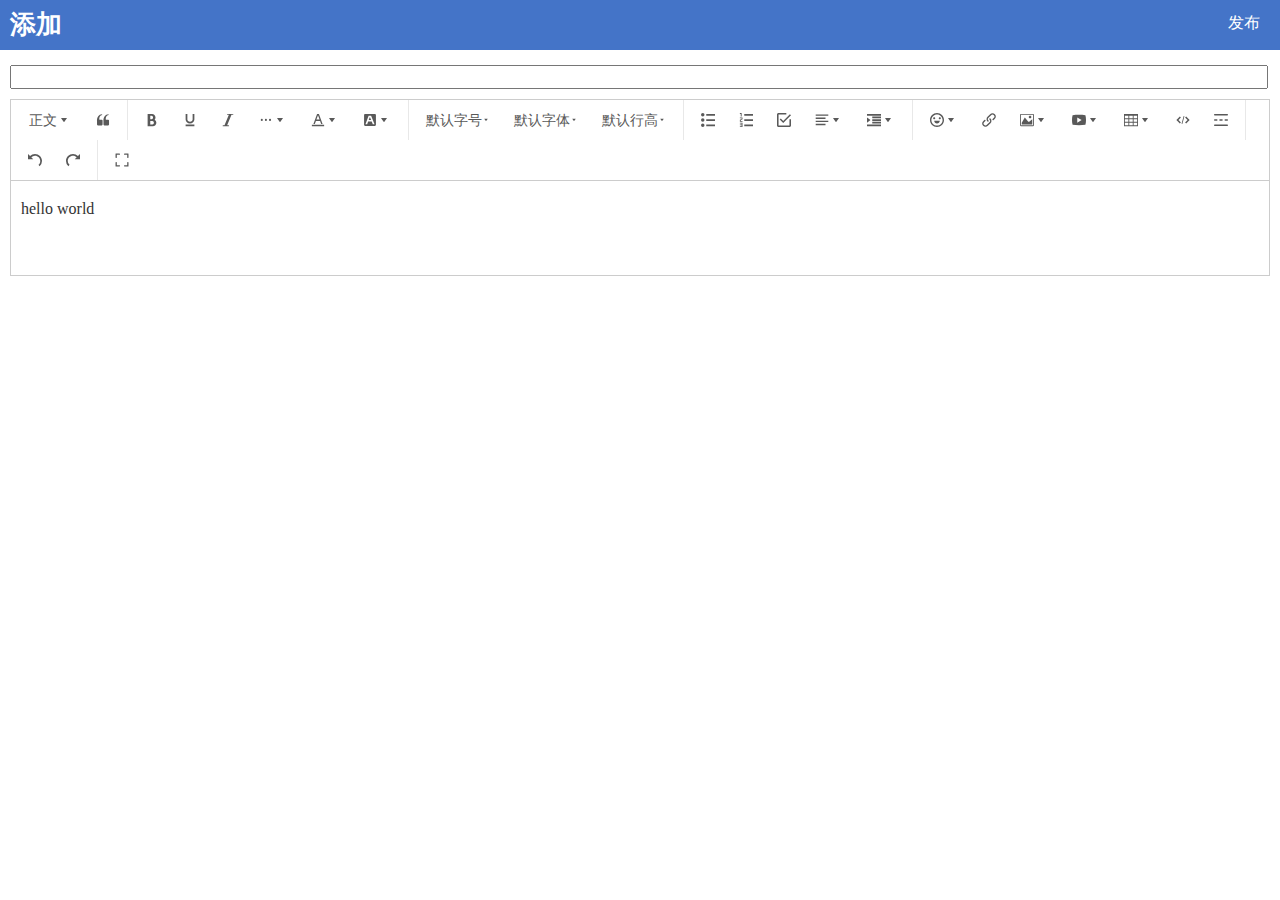
<file: web_admin/plug/editor/news_important_add.html>
<!DOCTYPE html>
<html lang="en">

<head>
  <meta charset="UTF-8">
  <meta http-equiv="X-UA-Compatible" content="IE=edge">
  <meta name="viewport" content="width=device-width, initial-scale=1.0">
  <title>内容编辑</title>


        <!--只刷新不跳转 -->
<!--        <meta http-equiv="refresh" content="5">-->
        <!--定时跳转 -->
<!--        <meta http-equiv="refresh" content="5;url=index.html">-->




    <script  src="../../scripts/jquery/jquery-1.7.1.js"></script>

	<script  src="../../scripts/authority/commonAll.js"></script>
	<script  src="../../scripts/fancybox/jquery.fancybox-1.3.4.js"></script>
	<script  src="../../scripts/fancybox/jquery.fancybox-1.3.4.pack.js"></script>

	<script  src="../../scripts/artDialog/artDialog.js?skin=default"></script>

	<!-- 数据查询js -->
	<script  src="../queryjs/js/axios.min.js"></script>
	<script  src="../queryjs/js/base64.js"></script>
	<script src="../queryjs/js/kkpager.js"></script>
	<script  src="../queryjs/js/DetailAPI-1.0.2.js"></script>
	<script  src="../queryjs/js/Common-1.0.2.js"></script>
	<script  src="../queryjs/js/DetailControl-1.0.2.js"></script>
	<script  src="../queryjs/js/tabs.js"></script>
	<script  src="../queryjs/js/jquery-1.7.2.min.js"></script>
	<script  src="../queryjs/js/jquery.corner.js"></script>
	<script  src="../queryjs/js/jquery.roundabout.js"></script>
	<script  src="../queryjs/js/jquery.roundabout-shapes.js"></script>
	<script  src="../queryjs/js/index.js"></script>
	<script  src="../queryjs/js/jquery.min.js"></script>
	<script  src="../queryjs/js/jquery-rebox.js"></script>
<!-- 编辑器相关 -->
    <!-- 国际通用标准 -->
    <link href="./css/normalize.css/8.0.1/normalize.css" rel="stylesheet">
    <link href="./css/style.css" rel="stylesheet">

    <link href="./css/layout.css" rel="stylesheet">
    <link href="./css/view.css" rel="stylesheet">
  
    <script src="./js/custom-elem.js"></script>
    <!-- 编辑器样式相关 over -->

    <style>
        .container {
            display: flex;
            padding: 10px;
            background-color: #4474c8;
            color: #fff;
        }
        .container a {
            color: #fff;
            text-decoration: none;
        }
        .container button {
            color: #000;
            text-decoration: none;
        }
        .container h1 {
            flex: 1;
            margin: 0;
            font-size: 26px;
        }
        .container .right-container {
            width: 200px;
            text-align: right;
            margin-right: 10px;
            line-height: 26px;
        }
    </style>
</head>

<body >

<div class="container"> <h1>添加</h1><div class="right-container">

<!--    <button onclick="updateDetailNews_Action()">发布</button>-->
    <a href="javascript:addNews_Action()">发布</a>
</div> </div>
  <div class="page-container">


    <div class="page-right">
      <!--        标题-->
      <div style="margin-bottom: 10px;margin-right: 10px">
          <input type="text" name="" id="id-title" style="width: 100%" >
      </div>

      <!-- 编辑器 DOM -->
      <div style="border: 1px solid #ccc;">
        <div id="editor-toolbar" style="border-bottom: 1px solid #ccc;"></div>
        <div id="editor-text-area" ></div>
      </div>

      <!-- 显示内容  display: none; -->
      <div style="margin-top: 20px;display: none">
        <textarea id="editor-content-textarea" style="width: 100%; height: 100px; outline: none;" readonly></textarea>
      </div>
      <div style="display: none">
      <div id="editor-content-view" class="editor-content-view"></div>
    </div>
    </div>
  </div>

  <!-- <script src="https://cdn.jsdelivr.net/npm/@wangeditor/editor@latest/dist/index.min.js"></script> -->
  <script src="./js/index.js"></script>
  <script>
    const E = window.wangEditor

    // 切换语言
    E.i18nChangeLanguage('zh-CN')

    window.editor = E.createEditor({
      selector: '#editor-text-area',
      html: '<p>hello&nbsp;world</p><p><br></p>',
      config: {
        placeholder: 'Type here...',
        MENU_CONF: {
          uploadImage: {
            fieldName: 'your-fileName',
            base64LimitSize: 10 * 1024 * 1024 // 10M 以下插入 base64
          }
        },
        onChange(editor) {
          const html = editor.getHtml()

          // document.getElementById('editor-content-view').innerHTML = html
          document.getElementById('editor-content-textarea').value = html
        }
      }
    })

    window.toolbar = E.createToolbar({
      editor,
      selector: '#editor-toolbar',
      config: {}
    })
  </script>
</body>

</html>
</file>
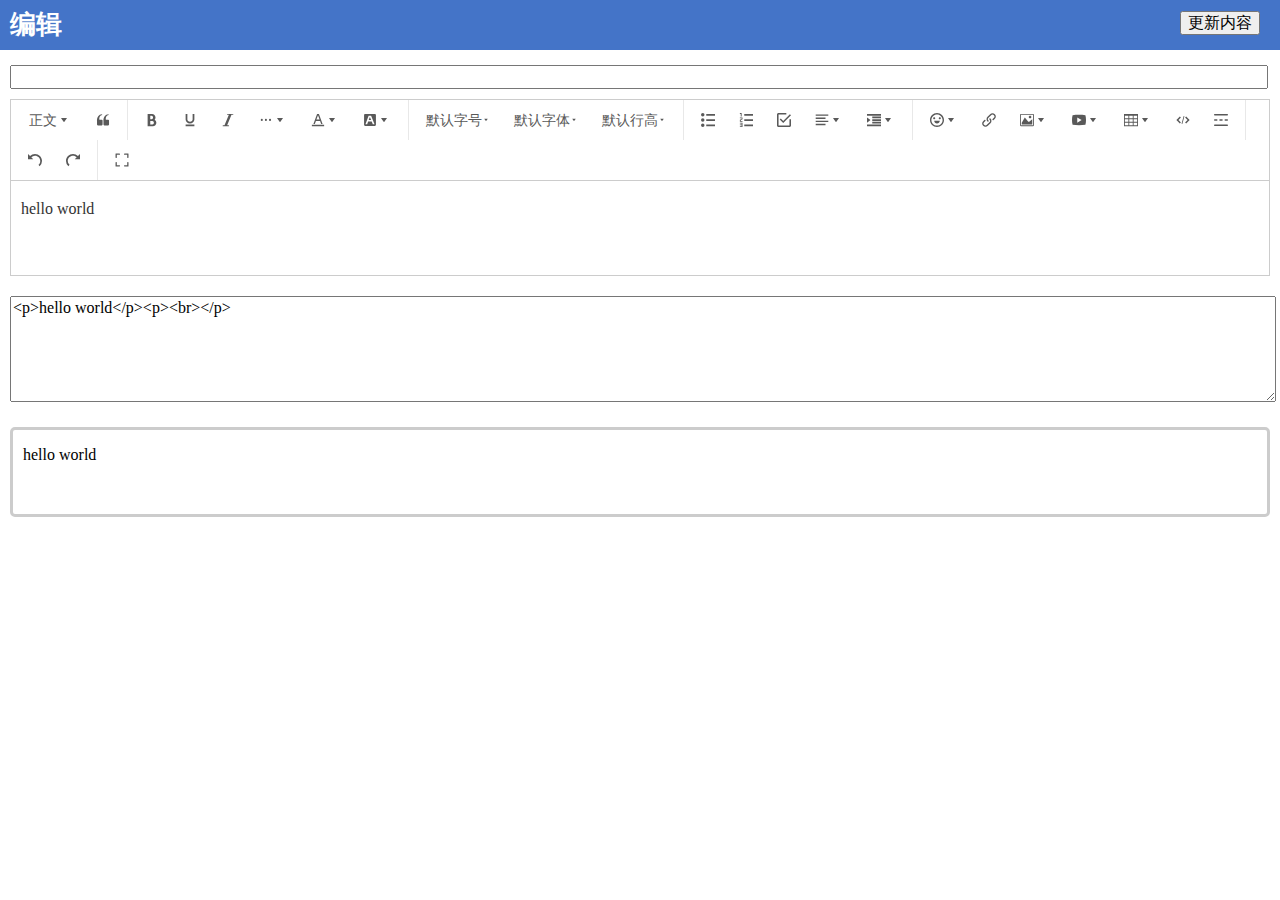
<file: web_admin/plug/editor/news_important_edit.html>
<!DOCTYPE html>
<html lang="en">

<head>
  <meta charset="UTF-8">
  <meta http-equiv="X-UA-Compatible" content="IE=edge">
  <meta name="viewport" content="width=device-width, initial-scale=1.0">
  <title>内容编辑</title>


        <!--只刷新不跳转 -->
<!--        <meta http-equiv="refresh" content="5">-->
        <!--定时跳转 -->
<!--        <meta http-equiv="refresh" content="5;url=index.html">-->




    <script  src="../../scripts/jquery/jquery-1.7.1.js"></script>

	<script  src="../../scripts/authority/commonAll.js"></script>
	<script  src="../../scripts/fancybox/jquery.fancybox-1.3.4.js"></script>
	<script  src="../../scripts/fancybox/jquery.fancybox-1.3.4.pack.js"></script>

	<script  src="../../scripts/artDialog/artDialog.js?skin=default"></script>

	<!-- 数据查询js -->
	<script  src="../queryjs/js/axios.min.js"></script>
	<script  src="../queryjs/js/base64.js"></script>
	<script src="../queryjs/js/kkpager.js"></script>
	<script  src="../queryjs/js/DetailAPI-1.0.2.js"></script>
	<script  src="../queryjs/js/Common-1.0.2.js"></script>
	<script  src="../queryjs/js/DetailControl-1.0.2.js"></script>
	<script  src="../queryjs/js/tabs.js"></script>
	<script  src="../queryjs/js/jquery-1.7.2.min.js"></script>
	<script  src="../queryjs/js/jquery.corner.js"></script>
	<script  src="../queryjs/js/jquery.roundabout.js"></script>
	<script  src="../queryjs/js/jquery.roundabout-shapes.js"></script>
	<script  src="../queryjs/js/index.js"></script>
	<script  src="../queryjs/js/jquery.min.js"></script>
	<script  src="../queryjs/js/jquery-rebox.js"></script>
<!-- 编辑器相关 -->
    <!-- 国际通用标准 -->
    <link href="./css/normalize.css/8.0.1/normalize.css" rel="stylesheet">
    <link href="./css/style.css" rel="stylesheet">
    <!-- <link href="https://unpkg.com/@wangeditor/editor@latest/dist/css/style.css" rel="stylesheet"> -->
  
    <link href="./css/layout.css" rel="stylesheet">
    <link href="./css/view.css" rel="stylesheet">
  
    <script src="./js/custom-elem.js"></script>
    <!-- 编辑器样式相关 over -->
    <script type="text/javascript">
      $(document).ready(
        function () {
          searchDetailNews_Action();//产品服务

        }
      )
      </script>
    <style>
        .container {
            display: flex;
            padding: 10px;
            background-color: #4474c8;
            color: #fff;
        }
        .container a {
            color: #fff;
            text-decoration: none;
        }
        .container button {
            color: #000;
            text-decoration: none;
        }
        .container h1 {
            flex: 1;
            margin: 0;
            font-size: 26px;
        }
        .container .right-container {
            width: 200px;
            text-align: right;
            margin-right: 10px;
            line-height: 26px;
        }
    </style>
</head>

<body >
<!--保存编码id   type='hidden'  -->
<input  id="id-hide" type='hidden' value="">
<!--  <demo-nav ></demo-nav>-->
<div class="container"> <h1>编辑</h1><div class="right-container">

    <button onclick="updateDetailNews_Action()">更新内容</button>
</div> </div>
  <div class="page-container">
    <!-- <div class="page-left">
      <demo-menu></demo-menu>
    </div> -->

    <div class="page-right">
      <!--        标题-->
      <div style="margin-bottom: 10px;margin-right: 10px">
          <input type="text" name="" id="id-title" style="width: 100%" >
      </div>

      <!-- 编辑器 DOM -->
      <div style="border: 1px solid #ccc;">
        <div id="editor-toolbar" style="border-bottom: 1px solid #ccc;"></div>
        <div id="editor-text-area" ></div>
      </div>

      <!-- 显示内容  display: none; display: none-->
      <div style="margin-top: 20px;">
        <textarea id="editor-content-textarea" style="width: 100%; height: 100px; outline: none;" readonly></textarea>
      </div>
      <!-- style="display: none" -->
      <div >
      <div id="editor-content-view" class="editor-content-view"></div>
    </div>
    </div>
  </div>

  <!-- <script src="https://cdn.jsdelivr.net/npm/@wangeditor/editor@latest/dist/index.min.js"></script> -->
  <script src="./js/index.js"></script>
  <script>
    const E = window.wangEditor

    // 切换语言
    E.i18nChangeLanguage('zh-CN')

    window.editor = E.createEditor({
      selector: '#editor-text-area',
      html: '<p>hello&nbsp;world</p><p><br></p>',
      config: {
        placeholder: 'uploadImage',
        MENU_CONF: {
          uploadImage: {
            server: 'http://127.0.0.1:9090/upload',
            fieldName: 'your_fileName',
            base64LimitSize: 10 * 1024 * 1024 // 10M 以下插入 base64
          }
        },
        onChange(editor) {
          const html = editor.getHtml()

           document.getElementById('editor-content-view').innerHTML = html
          document.getElementById('editor-content-textarea').value = html
        }
      }
    })

    window.toolbar = E.createToolbar({
      editor,
      selector: '#editor-toolbar',
      config: {}
    })
  </script>
</body>

</html>
</file>
<file: web_admin/plug/editor/css/style.css>
:root,
:host {
  --w-e-textarea-bg-color: #fff;
  --w-e-textarea-color: #333;
  --w-e-textarea-border-color: #ccc;
  --w-e-textarea-slight-border-color: #e8e8e8;
  --w-e-textarea-slight-color: #d4d4d4;
  --w-e-textarea-slight-bg-color: #f5f2f0;
  --w-e-textarea-selected-border-color: #B4D5FF;
  --w-e-textarea-handler-bg-color: #4290f7;
  --w-e-toolbar-color: #595959;
  --w-e-toolbar-bg-color: #fff;
  --w-e-toolbar-active-color: #333;
  --w-e-toolbar-active-bg-color: #f1f1f1;
  --w-e-toolbar-disabled-color: #999;
  --w-e-toolbar-border-color: #e8e8e8;
  --w-e-modal-button-bg-color: #fafafa;
  --w-e-modal-button-border-color: #d9d9d9;
}

.w-e-text-container *,.w-e-toolbar *{box-sizing:border-box;margin:0;outline:none;padding:0}.w-e-text-container blockquote,.w-e-text-container li,.w-e-text-container p,.w-e-text-container td,.w-e-text-container th,.w-e-toolbar *{line-height:1.5}.w-e-text-container{background-color:var(--w-e-textarea-bg-color);color:var(--w-e-textarea-color);height:100%;position:relative}.w-e-text-container .w-e-scroll{-webkit-overflow-scrolling:touch;height:100%}.w-e-text-container [data-slate-editor]{word-wrap:break-word;border-top:1px solid transparent;min-height:100%;outline:0;padding:0 10px;white-space:pre-wrap}.w-e-text-container [data-slate-editor] p{margin:15px 0}.w-e-text-container [data-slate-editor] h1,.w-e-text-container [data-slate-editor] h2,.w-e-text-container [data-slate-editor] h3,.w-e-text-container [data-slate-editor] h4,.w-e-text-container [data-slate-editor] h5{margin:20px 0}.w-e-text-container [data-slate-editor] img{cursor:default;display:inline!important;max-width:100%;min-height:20px;min-width:20px}.w-e-text-container [data-slate-editor] span{text-indent:0}.w-e-text-container [data-slate-editor] [data-selected=true]{box-shadow:0 0 0 2px var(--w-e-textarea-selected-border-color)}.w-e-text-placeholder{font-style:italic;left:10px;top:17px;width:90%}.w-e-max-length-info,.w-e-text-placeholder{color:var(--w-e-textarea-slight-color);pointer-events:none;position:absolute;-webkit-user-select:none;-moz-user-select:none;user-select:none}.w-e-max-length-info{bottom:.5em;right:1em}.w-e-bar{background-color:var(--w-e-toolbar-bg-color);color:var(--w-e-toolbar-color);font-size:14px;padding:0 5px}.w-e-bar svg{fill:var(--w-e-toolbar-color);height:14px;width:14px}.w-e-bar-show{display:flex}.w-e-bar-hidden{display:none}.w-e-hover-bar{border:1px solid var(--w-e-toolbar-border-color);border-radius:3px;box-shadow:0 2px 5px #0000001f;position:absolute}.w-e-toolbar{flex-wrap:wrap;position:relative}.w-e-bar-divider{background-color:var(--w-e-toolbar-border-color);display:inline-flex;height:40px;margin:0 5px;width:1px}.w-e-bar-item{display:flex;height:40px;padding:4px;position:relative;text-align:center}.w-e-bar-item,.w-e-bar-item button{align-items:center;justify-content:center}.w-e-bar-item button{background:transparent;border:none;color:var(--w-e-toolbar-color);cursor:pointer;display:inline-flex;height:32px;overflow:hidden;padding:0 8px;white-space:nowrap}.w-e-bar-item button:hover{background-color:var(--w-e-toolbar-active-bg-color);color:var(--w-e-toolbar-active-color)}.w-e-bar-item button .title{margin-left:5px}.w-e-bar-item .active{background-color:var(--w-e-toolbar-active-bg-color);color:var(--w-e-toolbar-active-color)}.w-e-bar-item .disabled{color:var(--w-e-toolbar-disabled-color);cursor:not-allowed}.w-e-bar-item .disabled svg{fill:var(--w-e-toolbar-disabled-color)}.w-e-bar-item .disabled:hover{background-color:var(--w-e-toolbar-bg-color);color:var(--w-e-toolbar-disabled-color)}.w-e-bar-item .disabled:hover svg{fill:var(--w-e-toolbar-disabled-color)}.w-e-menu-tooltip-v5:before{background-color:var(--w-e-toolbar-active-color);border-radius:5px;color:var(--w-e-toolbar-bg-color);content:attr(data-tooltip);font-size:.75em;opacity:0;padding:5px 10px;position:absolute;text-align:center;top:40px;transition:opacity .6s;visibility:hidden;white-space:pre;z-index:1}.w-e-menu-tooltip-v5:after{border:5px solid transparent;border-bottom:5px solid var(--w-e-toolbar-active-color);content:"";opacity:0;position:absolute;top:30px;transition:opacity .6s;visibility:hidden}.w-e-menu-tooltip-v5:hover:after,.w-e-menu-tooltip-v5:hover:before{opacity:1;visibility:visible}.w-e-menu-tooltip-v5.tooltip-right:before{left:100%;top:10px}.w-e-menu-tooltip-v5.tooltip-right:after{border-bottom-color:transparent;border-left-color:transparent;border-right-color:var(--w-e-toolbar-active-color);border-top-color:transparent;left:100%;margin-left:-10px;top:16px}.w-e-bar-item-group .w-e-bar-item-menus-container{background-color:var(--w-e-toolbar-bg-color);border:1px solid var(--w-e-toolbar-border-color);border-radius:3px;box-shadow:0 2px 10px #0000001f;display:none;left:0;margin-top:40px;position:absolute;top:0;z-index:1}.w-e-bar-item-group:hover .w-e-bar-item-menus-container{display:block}.w-e-select-list{background-color:var(--w-e-toolbar-bg-color);border:1px solid var(--w-e-toolbar-border-color);border-radius:3px;box-shadow:0 2px 10px #0000001f;left:0;margin-top:40px;max-height:350px;min-width:100px;overflow-y:auto;position:absolute;top:0;z-index:1}.w-e-select-list ul{line-height:1;list-style:none}.w-e-select-list ul .selected{background-color:var(--w-e-toolbar-active-bg-color)}.w-e-select-list ul li{cursor:pointer;padding:7px 0 7px 25px;position:relative;text-align:left;white-space:nowrap}.w-e-select-list ul li:hover{background-color:var(--w-e-toolbar-active-bg-color)}.w-e-select-list ul li svg{left:0;margin-left:5px;margin-top:-7px;position:absolute;top:50%}.w-e-bar-bottom .w-e-select-list{bottom:0;margin-bottom:40px;margin-top:0;top:inherit}.w-e-drop-panel{background-color:var(--w-e-toolbar-bg-color);border:1px solid var(--w-e-toolbar-border-color);border-radius:3px;box-shadow:0 2px 10px #0000001f;margin-top:40px;min-width:200px;padding:10px;position:absolute;top:0;z-index:1}.w-e-bar-bottom .w-e-drop-panel{bottom:0;margin-bottom:40px;margin-top:0;top:inherit}.w-e-modal{background-color:var(--w-e-toolbar-bg-color);border:1px solid var(--w-e-toolbar-border-color);border-radius:3px;box-shadow:0 2px 10px #0000001f;color:var(--w-e-toolbar-color);font-size:14px;min-height:40px;min-width:100px;padding:20px 15px 0;position:absolute;text-align:left;z-index:1}.w-e-modal .btn-close{cursor:pointer;line-height:1;padding:5px;position:absolute;right:8px;top:7px}.w-e-modal .btn-close svg{fill:var(--w-e-toolbar-color);height:10px;width:10px}.w-e-modal .babel-container{display:block;margin-bottom:15px}.w-e-modal .babel-container span{display:block;margin-bottom:10px}.w-e-modal .button-container{margin-bottom:15px}.w-e-modal button{background-color:var(--w-e-modal-button-bg-color);border:1px solid var(--w-e-modal-button-border-color);border-radius:4px;color:var(--w-e-toolbar-color);cursor:pointer;font-weight:400;height:32px;padding:4.5px 15px;text-align:center;touch-action:manipulation;transition:all .3s cubic-bezier(.645,.045,.355,1);-webkit-user-select:none;-moz-user-select:none;user-select:none;white-space:nowrap}.w-e-modal input[type=number],.w-e-modal input[type=text],.w-e-modal textarea{font-feature-settings:"tnum";background-color:var(--w-e-toolbar-bg-color);border:1px solid var(--w-e-modal-button-border-color);border-radius:4px;color:var(--w-e-toolbar-color);font-variant:tabular-nums;padding:4.5px 11px;transition:all .3s;width:100%}.w-e-modal textarea{min-height:60px}body .w-e-modal,body .w-e-modal *{box-sizing:border-box}.w-e-progress-bar{background-color:var(--w-e-textarea-handler-bg-color);height:1px;position:absolute;transition:width .3s;width:0}.w-e-full-screen-container{bottom:0!important;display:flex!important;flex-direction:column!important;height:100%!important;left:0!important;margin:0!important;padding:0!important;position:fixed;right:0!important;top:0!important;width:100%!important}.w-e-full-screen-container [data-w-e-textarea=true]{flex:1!important}
.w-e-text-container [data-slate-editor] code{background-color:var(--w-e-textarea-slight-bg-color);border-radius:3px;font-family:monospace;padding:3px}.w-e-panel-content-color{list-style:none;text-align:left;width:230px}.w-e-panel-content-color li{border:1px solid var(--w-e-toolbar-bg-color);border-radius:3px 3px;cursor:pointer;display:inline-block;padding:2px}.w-e-panel-content-color li:hover{border-color:var(--w-e-toolbar-color)}.w-e-panel-content-color li .color-block{border:1px solid var(--w-e-toolbar-border-color);border-radius:3px 3px;height:17px;width:17px}.w-e-panel-content-color .active{border-color:var(--w-e-toolbar-color)}.w-e-panel-content-color .clear{line-height:1.5;margin-bottom:5px;width:100%}.w-e-panel-content-color .clear svg{height:16px;margin-bottom:-4px;width:16px}.w-e-text-container [data-slate-editor] blockquote{background-color:var(--w-e-textarea-slight-bg-color);border-left:8px solid var(--w-e-textarea-selected-border-color);display:block;font-size:100%;line-height:1.5;margin:10px 0;padding:10px}.w-e-panel-content-emotion{font-size:20px;list-style:none;text-align:left;width:300px}.w-e-panel-content-emotion li{border-radius:3px 3px;cursor:pointer;display:inline-block;padding:0 5px}.w-e-panel-content-emotion li:hover{background-color:var(--w-e-textarea-slight-bg-color)}.w-e-textarea-divider{border-radius:3px;margin:20px auto;padding:20px}.w-e-textarea-divider hr{background-color:var(--w-e-textarea-border-color);border:0;display:block;height:1px}.w-e-text-container [data-slate-editor] pre>code{background-color:var(--w-e-textarea-slight-bg-color);border:1px solid var(--w-e-textarea-slight-border-color);border-radius:4px 4px;display:block;font-size:14px;padding:10px;text-indent:0}.w-e-text-container [data-slate-editor] .w-e-image-container{display:inline-block;margin:0 10px}.w-e-text-container [data-slate-editor] .w-e-image-container:hover{box-shadow:0 0 0 2px var(--w-e-textarea-selected-border-color)}.w-e-text-container [data-slate-editor] .w-e-selected-image-container{overflow:hidden;position:relative}.w-e-text-container [data-slate-editor] .w-e-selected-image-container .w-e-image-dragger{background-color:var(--w-e-textarea-handler-bg-color);height:7px;position:absolute;width:7px}.w-e-text-container [data-slate-editor] .w-e-selected-image-container .left-top{cursor:nwse-resize;left:0;top:0}.w-e-text-container [data-slate-editor] .w-e-selected-image-container .right-top{cursor:nesw-resize;right:0;top:0}.w-e-text-container [data-slate-editor] .w-e-selected-image-container .left-bottom{bottom:0;cursor:nesw-resize;left:0}.w-e-text-container [data-slate-editor] .w-e-selected-image-container .right-bottom{bottom:0;cursor:nwse-resize;right:0}.w-e-text-container [data-slate-editor] .w-e-selected-image-container:hover{box-shadow:none}.w-e-text-container [contenteditable=false] .w-e-image-container:hover{box-shadow:none}
.w-e-text-container [data-slate-editor] ol,.w-e-text-container [data-slate-editor] ul{padding-left:20px}.w-e-text-container [data-slate-editor] li{line-height:inherit;margin:10px 0}
.w-e-text-container [data-slate-editor] .table-container{border:1px dashed var(--w-e-textarea-border-color);border-radius:5px;margin-top:10px;overflow-x:auto;padding:10px;width:100%}.w-e-text-container [data-slate-editor] table{border-collapse:collapse}.w-e-text-container [data-slate-editor] table td,.w-e-text-container [data-slate-editor] table th{border:1px solid var(--w-e-textarea-border-color);line-height:1.5;min-width:30px;padding:3px 5px;text-align:left}.w-e-text-container [data-slate-editor] table th{background-color:var(--w-e-textarea-slight-bg-color);font-weight:700;text-align:center}.w-e-panel-content-table{background-color:var(--w-e-toolbar-bg-color)}.w-e-panel-content-table table{border-collapse:collapse}.w-e-panel-content-table td{border:1px solid var(--w-e-toolbar-border-color);cursor:pointer;height:15px;padding:3px 5px;width:20px}.w-e-panel-content-table td.active{background-color:var(--w-e-toolbar-active-bg-color)}
.w-e-textarea-video-container{background-image:linear-gradient(45deg,#eee 25%,transparent 0,transparent 75%,#eee 0,#eee),linear-gradient(45deg,#eee 25%,#fff 0,#fff 75%,#eee 0,#eee);background-position:0 0,10px 10px;background-size:20px 20px;border:1px dashed var(--w-e-textarea-border-color);border-radius:5px;margin:10px auto 0;padding:10px 0;text-align:center}

.w-e-text-container [data-slate-editor] pre>code{word-wrap:normal;font-family:Consolas,Monaco,Andale Mono,Ubuntu Mono,monospace;-webkit-hyphens:none;hyphens:none;line-height:1.5;margin:.5em 0;overflow:auto;padding:1em;-moz-tab-size:4;-o-tab-size:4;tab-size:4;text-align:left;text-shadow:0 1px #fff;white-space:pre;word-break:normal;word-spacing:normal}.w-e-text-container [data-slate-editor] pre>code .token.cdata,.w-e-text-container [data-slate-editor] pre>code .token.comment,.w-e-text-container [data-slate-editor] pre>code .token.doctype,.w-e-text-container [data-slate-editor] pre>code .token.prolog{color:#708090}.w-e-text-container [data-slate-editor] pre>code .token.punctuation{color:#999}.w-e-text-container [data-slate-editor] pre>code .token.namespace{opacity:.7}.w-e-text-container [data-slate-editor] pre>code .token.boolean,.w-e-text-container [data-slate-editor] pre>code .token.constant,.w-e-text-container [data-slate-editor] pre>code .token.deleted,.w-e-text-container [data-slate-editor] pre>code .token.number,.w-e-text-container [data-slate-editor] pre>code .token.property,.w-e-text-container [data-slate-editor] pre>code .token.symbol,.w-e-text-container [data-slate-editor] pre>code .token.tag{color:#905}.w-e-text-container [data-slate-editor] pre>code .token.attr-name,.w-e-text-container [data-slate-editor] pre>code .token.builtin,.w-e-text-container [data-slate-editor] pre>code .token.char,.w-e-text-container [data-slate-editor] pre>code .token.inserted,.w-e-text-container [data-slate-editor] pre>code .token.selector,.w-e-text-container [data-slate-editor] pre>code .token.string{color:#690}.w-e-text-container [data-slate-editor] pre>code .language-css .token.string,.w-e-text-container [data-slate-editor] pre>code .style .token.string,.w-e-text-container [data-slate-editor] pre>code .token.entity,.w-e-text-container [data-slate-editor] pre>code .token.operator,.w-e-text-container [data-slate-editor] pre>code .token.url{color:#9a6e3a}.w-e-text-container [data-slate-editor] pre>code .token.atrule,.w-e-text-container [data-slate-editor] pre>code .token.attr-value,.w-e-text-container [data-slate-editor] pre>code .token.keyword{color:#07a}.w-e-text-container [data-slate-editor] pre>code .token.class-name,.w-e-text-container [data-slate-editor] pre>code .token.function{color:#dd4a68}.w-e-text-container [data-slate-editor] pre>code .token.important,.w-e-text-container [data-slate-editor] pre>code .token.regex,.w-e-text-container [data-slate-editor] pre>code .token.variable{color:#e90}.w-e-text-container [data-slate-editor] pre>code .token.bold,.w-e-text-container [data-slate-editor] pre>code .token.important{font-weight:700}.w-e-text-container [data-slate-editor] pre>code .token.italic{font-style:italic}.w-e-text-container [data-slate-editor] pre>code .token.entity{cursor:help}
</file>
<file: web_admin/plug/editor/css/layout.css>
/* body {
  margin: 20px;
} */

.page-container {
  margin-top: 15px;
  display: flex;
}

.page-left {
  width: 150px;
  padding: 0 10px;
}

.page-right {
  padding: 0 10px;
  flex: 1;
  width: calc(100vw - 170px);
}
</file>
<file: web_admin/plug/editor/css/view.css>
.editor-content-view {
  border: 3px solid #ccc;
  border-radius: 5px;
  padding: 0 10px;
  margin-top: 20px;
  overflow-x: auto;
}

.editor-content-view p,
.editor-content-view li {
  white-space: pre-wrap; /* 保留空格 */
}

.editor-content-view blockquote {
  border-left: 8px solid #d0e5f2;
  padding: 10px 10px;
  margin: 10px 0;
  background-color: #f1f1f1;
}

.editor-content-view code {
  font-family: monospace;
  background-color: #eee;
  padding: 3px;
  border-radius: 3px;
}
.editor-content-view pre>code {
  display: block;
  padding: 10px;
}

.editor-content-view table {
  border-collapse: collapse;
}
.editor-content-view td,
.editor-content-view th {
  border: 1px solid #ccc;
  min-width: 50px;
  height: 20px;
}
.editor-content-view th {
  background-color: #f1f1f1;
}

.editor-content-view ul,
.editor-content-view ol {
  padding-left: 20px;
}

.editor-content-view input[type="checkbox"] {
  margin-right: 5px;
}
</file>
<file: web_admin/style/authority/main_css.css>
@charset "UTF-8";

* {
	margin: 0;
	padding: 0;
	list-style: none;
}

html,body {
	background: #FFFFFF;
	font: normal 15px "Microsoft YaHei";
}

#top {
	position: absolute;
	top: 0;
	left: 0;
	right: 0;
	height: 70px;
	background-color: #303030;
}

#top_logo {
	width: 300px;
	float: left;
	vertical-align: middle;
	height: 65px;
	line-height: 65px;
	padding: 1px 1px 1px 40px;
}

#top_links {
	width: 480px;
	height: 65px;
	float: right;
	line-height: 65px;
	color: #ADADAD;
	line-height: 65px;
	position: relative;
}

#top_op {
	width: 400px;
}

#top_op ul {
	list-style-type: none;
}

#top_op ul li {
	display: inline-block;
	margin-right: 20px;
}

#top_op ul li img {
	vertical-align: text-top;
}

#top_links a:link,#nav_links a:visited,#nav_links a:hover,#nav_links a:active
	{
	list-style: none;
	text-decoration: none;
	color: #fff;
}

#top_links a:hover {
	list-style: none;
	text-decoration: underline;
	color: #fff;
}

#top_close {
	width: 80px;
	position: absolute;
	right: 0px;
	top: 0px;
	border-left: 1px solid #171717;
	vertical-align: text-top;
}

#side {
	position: absolute;
	left: 0;
	top: 70px;
	bottom: 0px;
	width: 280px;
	overflow: hidden;
/* 	border-right: 5px solid #DDDDDD; */
}

#main {
	position: absolute;
	left: 280px;
	top: 140px;
	bottom: 0px;
	right: 0px;
	width: auto;
	z-index: 2;
	overflow: hidden;
}

#top_nav {
	position: fixed;
	width: 77%;
	top: 70px;
	left: 304px;
	height: 58px;
	line-height: 70px;
	color: #8A8A8A;
	font-size: 14px;
	border-bottom: 1px solid #EDEDED;
}

#left_menu {
	width: 60px;
	position: absolute;
	top: 0px;
	bottom: 0px;
	background: #044599;
	overflow: hidden;
}

#left_menu_cnt {
	width: 220px;
	position: absolute;
	top: 0px;
	bottom: 0px;
	left: 60px;
	overflow: auto;
	background: #F1F1F1;
}

#left_menu_cnt #nav_module {
	position: fixed;
	padding-left: 10px;
	background: #F1F1F1;
}

#left_menu_cnt #nav_resource {
	margin-top: 60px;
	overflow: auto;
}

#TabPage2 li {
	padding: 19px 9px 19px 15px;
	cursor: pointer;
}

.selected {
	background: #FFF;
	cursor: pointer;
}
</file>
<file: web/css/main.css>
@charset "utf-8";
/* CSS Document */
body{margin:0px; padding:0px; font-size:12px; font-family:Arial,"微软雅黑"; color:#333; overflow-x:hidden;}
a{color:#333; text-decoration:none; outline:none;}
a:active{star:expression(this.onFocus=this.blur());}
img{border:0px; vertical-align:middle;}
a:link {text-decoration: none; outline:none;}
a:visited{text-decoration: none; outline:none;}
a:hover{text-decoration:none; color:#1f94d2; outline:none;}
ul, p, dl, dt, dd{padding:0px; margin:0px;list-style:none;list-style-type:none;}
li{list-style-position:outside; list-style-type:none;list-style:none;}
h1, h2, h3, h4, h5{font-size:14px; padding:0px; margin:0px;}
h1{font-size:16px;}
h5{font-size:12px;}
.fl{float:left;}
.fr{float:right;}
.clear_f{clear:both; height:0px; padding:0px; margin:0px; display:block; _display:inherit;}
.h10{height:10px; overflow:hidden; clear:both;}
.h15{height:15px; overflow:hidden; clear:both;}
.h25{height:25px; overflow:hidden; clear:both;}
input{background:transparent; padding:0px; font-size:12px; border:0px; font-family:"微软雅黑"; color:#666;}
.h88{height:88px; overflow:hidden;}
em{font-style:normal;}
.clear{clear: both;}
.wal{width:1200px; margin:0px auto;}
.wal2{width:1260px; margin:0px auto;}
.w955{width:955px; overflow:hidden;}
.w852{width:852px; overflow:hidden;}
.w296{width:296px; overflow:hidden;}
.w333{width:333px; overflow:hidden;}
.w803{width:803px; overflow:hidden;}
.w875{width:875px; overflow:hidden;}
.blue{color:#1f94d2;}


.main2 .list2 li .layer{
transition:All 0.5s ease;
-webkit-transition:All 0.5s ease;
-moz-transition:All 0.5s ease;
-o-transition:All 0.5s ease;
}



.headDiv{height:80px; width:100%; background:#fff;left:0px; top:0px; z-index:222; border-top:0px solid #FFFFFF;position: absolute;}
.headDiv2{ position:relative;}
.headDiv .logo{width: 250px;display:block;float: left;margin-top: 14px;margin-left: 130px;}
/*.nav{position:absolute; top:44px; right:0px; height:48px;}
.nav li{float:left; height:58px;}
.nav a{display:block; float:left; height:48px; padding:5px 21px; overflow:hidden; color:#8c8c8c; font-size:16px; line-height:48px; position:relative; z-index:22;}
.nav a:hover, .nav a.aNow{ background:#0092d7; color:#fff;}
.nav .sNavA:hover, .nav a.aNow1{ background:#0092d7; color:#fff;}*/
/*synav*/
.menu {height: 60px;margin-top: 10px;}
.menu>ul>li{float: left;overflow: hidden;text-align: center;}
.menu>ul>li>a {position: relative;display: block;width: 110px;height: 60px;font-size: 16px;text-decoration: none;cursor: pointer;color: #646464;line-height: 60px;}
.menu>ul>li>a>span {position: absolute;left: 0;width: 110px;}
.menu>ul>li>a>span.out {top: 0px;}
.menu>ul>li>a>span.over,.menu>ul>li>a>span.bg {top: -60px;color: #fff;}
.top_left img{margin-top: 25px;}
.over{background: #b40313;}
.banner{position: relative;}
.hide1{position: absolute;top: 82px;background: rgba(0,0,0,0.4);width: 100%;left: 0;height: 45px;line-height: 45px;display: none;z-index: 10;}
.hide1 ul li{float: left;margin-right: 50px;}
.hide1 ul li a{color: #fff;font-size: 14px;}
.h1 ul{margin-left: 40%;}
.h2 ul{margin-left: 46%;}
.h3 ul{margin-left: 37%;}
.h4 ul{margin-left: 57%;}
.h5 ul{margin-left: 60%;}
.h6 ul{margin-left: 46%;}
.h7 ul{margin-left: 74%;}
.viccttor{float: right;margin-right: 170px;}



.bot_ko{position: absolute;bottom: 10%;left: 50%;z-index: 9999;margin-left: -15px;cursor: pointer;-webkit-animation: bounce-up 2s linear infinite;
    animation: bounce-up 2s linear infinite;
}
@-webkit-keyframes bounce-up {
    25% {
        -webkit-transform: translateY(10px);
    }
    50%, 100% {
        -webkit-transform: translateY(0);
    }
    75% {
        -webkit-transform: translateY(-10px);
    }
}
@keyframes bounce-up {
    25% {
        transform: translateY(10px);
    }
    50%, 100% {
        transform: translateY(0);
    }
    75% {
        transform: translateY(-10px);
    }
}
/**/
.tophd{ color:#1f94d2; white-space:nowrap; font-size:14px; font-family:Arial,"微软雅黑";text-align: right;padding: 5px 10px 0 0;}
.tophd a{color: #2b8cc0;font-size: 13px;}
.topTel{position:absolute; top:8px; right:192px; color:#1f94d2; white-space:nowrap; font-size:18px; font-family:Arial;}
.topTel img{ position:relative; padding-right:10px; top:-3px;}
/**/
.topSearch{position:absolute; top:11px; right:0px; height:30px; width:168px; overflow:hidden; background:url(../images/linput.gif) left top no-repeat;}
.topSearch .input1{float:left; width:135px; text-indent:10px; height:30px; line-height:30px; color:#898989;}
.topSearch .btn1{float:left; width:33px; height:30px; cursor:pointer;}

.sNav{position:absolute; z-index:111; height:63px; display:none; background:url(../images/bg1.png) repeat; width:100%;}
.sNav .list li{ height:63px; font-size:14px; /*display:inline-block;*/ float:left; text-align:center; line-height:63px; overflow:hidden;}
.sNav .list li a{ color:#fff; display:block;/* display:table-cell; vertical-align:middle; */height:63px; padding:0 15px;}
.sNav .list li a:hover{ font-weight:bold; background:#f3f3f3; color:#0092d7;}



/**/
.footDiv{height:290px; padding-top:55px; overflow:hidden; position:relative; background:#a00011;}
/**/
.footWx{width:338px;height: 150px;overflow:hidden; border-right:1px solid #e3e3e3; font-size:15px;}
.footWx .fr{width:325px; height:150px; overflow:hidden;}
.footWx h1{font-size:18px; padding:5px 0;}
.footWx .msg{padding-bottom:30px; color:#999;}
.footWx .imgDiv{height:85px;}
.footWx .links{ color:#767676; padding-bottom:20px;}
.footWx .links a{ color:#767676;}
.footWx .links a:hover{ text-decoration:underline; color:#1f94d2;}
.footWx .msg{ color:#767676; width:380px; font-size:14px; line-height:24px;}
.footWx .msg2{ width:340px; font-size:14px; line-height:24px; color:#000}
.footWx .msg a{ color:#767676;}
.footWx .msg a:hover{ text-decoration:underline; color:#1f94d2;}

/**/
.footNav{ overflow:hidden; margin-left:45px;}
.footNav ul{width:110%;}
.footNav li{float:left; width:180px; overflow:hidden; font-size:14px;}
.footNav li.li01{ width:145px;}
.footNav li h5{ font-size:16px;color: #0b0b0b;font-weight: normal;}
.footNav li h5 a{ color:#FFFFFF;}
.footNav .content{line-height:30px; padding-top:10px;}
.footNav .content a{color:#FFFFFF;font-size: 12px;}
.footNav .content a:hover{color:#1c225e;}


.topA{display:block; background:url(../images/top1.png) left top no-repeat; width:79px; height:77px; overflow:hidden; position:fixed; z-index:30; right:50%; margin-right:-680px; bottom:20px;}

.tabContent{display:none;}
.tabContent2{ display:none;}
.tab2 li{ cursor:pointer;}
.tabContent3{ display:none;}
.tab3 li{ cursor:pointer;}

.indexBtn{display:block; background:url(../image/indexBtn.png) left top no-repeat; width:230px; height:230px; position:fixed; z-index:50; left:50%; margin-left:-115px; bottom:0px;}

.indexNav{position:fixed; z-index:20; top:100px; right:50%; margin-right:-700px; text-align:right; width:80px;}
.indexNav a{color:#fff; display:block; height:38px; line-height:38px; overflow:hidden; font-family:Arial; background:url(../image/limg11.png) right 14px no-repeat; padding-right:25px; text-indent:1000px;}
.indexNav a:hover, .indexNav .aNow{background:url(../image/limg17.png) right 10px no-repeat;}
.indexNav a:hover{text-indent:0px;}

.sideBar{position:fixed; z-index:20; top:300px; right:50%; margin-right:-680px; width:79px; text-align:center;}
.sideBar li{height:78px; overflow:hidden;}
.sideBar a{display:block; height:22px; padding-top:54px; color:#FFF;}
.sideBar .li_01 a{background:url(../image/img79_1.png) left top no-repeat;}
.sideBar .li_02 a{background:url(../image/img79_2.png) left top no-repeat;}
.sideBar .li_03 a{background:url(../image/img79_3.png) left top no-repeat;}

.sideBarTel{position:fixed; z-index:20; top:378px; right:50%; margin-right:-600px; width:162px; height:60px; padding:16px 0 0 18px; color:#FFF; background:#1f94d2; display:none;}
.sideBarTel div{font-size:24px; font-family:Arial;}

.selectDiv{cursor:pointer;}
.selectDiv span{padding-left:10px;}
.selectDiv select{display:none;}
/**/
.selectLayer{position:absolute; z-index:100; display:none; background:#FFF;}
.selectLayer li{height:30px; line-height:30px; overflow:hidden; padding-left:10px; color:#666;}

.pageBox{border:#ededed solid 1px; border-top:#ededed solid 2px; min-height:500px; _height:500px;}
.pageBox2{ padding:45px 0;}
.pageBox3{  border-right:#eaeaea solid 1px; padding-right:20px;}

.pageBanner{ min-height:150px; _height:150px; position:relative;}
.pageBanner img{ width:100%;}

.pageNav{ text-align:center; height:80px; color:#c6c6c6; font-size:16px;}
.pageNav li{ display:inline-block; *display:inline; zoom:1; padding:0 18px; font-size:18px;}
.pageNav li.li01{ position:relative; *top:-9px;}
.pageNav li a{  display:block;}
.pageNav li a em{height:28px; display:block; border-bottom:#fff solid 3px;}
.pageNav li a.aNow em, .pageNav li a:hover em{ border-bottom:#1f94d2 solid 3px; font-weight:bold; color:#1f94d2;}

.pageBg{ width:100%; height:8px; background:url(../images/bg5.jpg) repeat-x;}

.pageTitle{padding:20px 0; font-size:22px; color:#1f94d2;}

.pageNow{height:40px; line-height:40px; overflow:hidden; padding-left:50px; background:url(../image/limg15.png) 30px 11px no-repeat; color:#a8a8a8; border-bottom:#ededed solid 1px;}
.pageNow a{color:#a8a8a8; padding:0 13px 0 6px; background:url(../image/ico1.gif) right center no-repeat;}
.pageNow a:hover{color:#1f94d2;}
.pageNow span{color:#1f94d2; padding:0 6px 0 13px; background:url(../image/ico2.gif) left center no-repeat; position:relative; left:-5px;}

.pageNow2{position:absolute; z-index:5; left:0px; bottom:0px; text-align:right; color:#FFF; font-family:"宋体"; background:url(../image/bg5.png); height:49px; line-height:49px; width:100%;}
.pageNow2 a{color:#FFF;}

.sideTitle{height:37px; line-height:37px; overflow:hidden; border-bottom:#ededed solid 1px; position:relative;}
.sideTitle h1 img{position:absolute; left:10px; top:9px;}
.sideTitle h1{font-size:18px; color:#1f94d2; font-weight:400; padding-left:45px;}
.sideTitle .more{position:absolute; top:0px; right:10px; color:#a8a8a8;}
.sideTitle .more:hover{color:#1f94d2;}

.sideImg_01{text-align:center; padding:15px 0; border-bottom:#ededed solid 1px;}

.sideList{padding:0 0 25px 0; background:#FFF; position:relative; z-index:2; top:-1px;}
.sideList li{height:25px; line-height:25px; overflow:hidden;}
.sideList a{color:#676767; background:url(../image/lico3.png) 15px center no-repeat; padding-left:25px;}
.sideList a:hover{color:#58a8e5;}
.sideList2{border-bottom:#ededed solid 1px; top:0px; padding:15px 0;}

.sidePart1{padding:0px 15px; height:275px; overflow:hidden; position:relative;}
.sidePart1 .title{height:70px; overflow:hidden; position:relative;}
.sidePart1 .title .more{position:absolute; top:3px; right:0px; color:#a8a8a8;}
.sidePart1 .fr{width:150px; overflow:hidden; color:#676767;}
.sidePart1 .name{padding:30px 0 10px 0; line-height:24px;}
.sidePart1 .btn{display:block; float:left; width:66px; text-align:center; height:21px; line-height:21px; background:url(../image/lbtn4.png) left top no-repeat; margin-right:5px; color:#fff;}

.pageNum{height:90px; padding-top:60px; line-height:25px; text-align:center; overflow:hidden; color:#979797;}
.pageNum a{display:inline-block; padding:0 8px; height:23px; line-height:23px; border:#cbcbcb solid 1px; margin:0 3px; color:#1f94d2;}
.pageNum .prev{background:url(../image/limg5_1.png) left center no-repeat; padding-left:10px;}
.pageNum .next{background:url(../image/limg5_2.png) right center no-repeat; padding-right:10px;}
.pageNum a:hover, .pageNum .aNow{background:#1f94d2; border:#1f94d2 solid 1px; color:#fff;}
.pageNum a:hover .prev, .pageNum .aNow .prev{background:url(../image/limg5_01.png) left center no-repeat;}
.pageNum a:hover .next, .pageNum .aNow .next{background:url(../image/limg5_02.png) right center no-repeat;}
.pageNum .input1{width:33px; height:23px; line-height:23px; text-align:center; border:#cbcbcb solid 1px; margin:0 5px;}
.pageNum .btn1{width:39px; height:20px; background:url(../image/lbtn5.png) left top no-repeat; cursor:pointer;}

.fixed{position: fixed;right: 0%;top: 35%;z-index: 99999999;padding: 20px 5px;background: #1c225e;border-radius: 30px}
.fixed ul li p{color: #fff;text-align: center;font-size: 13px;margin-top: 2px;}
.fixed ul li{margin-bottom: 15px;}
.kgf_1{margin-bottom: 0!important;}
.kpo_top{cursor: pointer;}
</file>
<file: web/css/media.css>
@media screen and ( max-width:1600px ){
	.banner{ margin-top:92px;}
	}

@media screen and ( max-width:1440px ){
	.banner{ margin-top:92px;}
	.banner .prev{ top:50%;}
	.banner .next{ top:50%;}
	.indexPart2 .title{ padding:30px 0 10px;}
	.indexPart2 .title2{ padding-bottom:20px;}
	.indexPart3 .title{ padding:20px 0 10px;}
	.indexPart4 .title{ padding:30px 0 10px;}
	.indexPart4 .title2{ padding-bottom:25px;}
	.indexPart5Box{ padding:50px 0;}
	.footDiv{ height:170px; padding-top:30px;}
	}

@media screen and ( max-width:1400px ){
	.banner{ margin-top:80px;}
	.banner .prev{ top:50%;}
	.banner .next{ top:50%;}
	.indexPart2 .title{ padding:0; font-size:30px;}
	.indexPart2 .title2{ padding-bottom:10px;}
	.indexPart3 .title{ padding:20px 0 1px; font-size:30px;}
	.indexPart4{ padding-top:10px;}
	.indexPart4 .title{ padding:8px 0 2px; font-size:30px;}
	.indexPart4 .title2{ padding-bottom:20px;}
	.indexPart5Box{ padding:40px 0;}
	.footDiv{ height:200px; padding-top:60px;}
	.indexPart4 .titleLine { width:200px; height:1px; background:#159ada; margin:0 auto; margin-top:0px;}
	.indexPart3 .tab{height:80px;}
	.m4_1_1{height: 300px;}
	.m4_1_a{padding-top: 43px;}
	.m4_1_b{padding: 20px 40px 25px 50px;}
	/*.indexPart3 .title2{ text-align:center; font-size:14px; color:#acacacs; font-family: Arial; padding:5px 0 50px 0px;}*/
	.h1 ul{margin-left: 34%;}
	.h2 ul{margin-left: 34%;}
	.h3 ul{margin-left: 43%;}
	.h4 ul{margin-left: 57%;}
	.h5 ul{margin-left: 60%;}
	.h6 ul{margin-left: 43%;}
	.h7 ul{margin-left: 90.5%;}
	}
</file>
<file: web/css/style2.css>
@charset "utf-8";
/* CSS Document */

html {
	width:100%;
	margin:0;
	padding:0;
	-ms-text-size-adjust: 100%;
    -webkit-text-size-adjust: 100%; /*修正手持设备字体变化*/
}
body {
	width: 100%;
	margin: 0 auto;
	font-family:"微软雅黑";
	font-size:12px;
	margin:0;
	padding:0;
	color:#525252;
	line-height:200%;
}
img{
	border: none;
}
dl,dt,dd{display:block;margin:0;}
p,ul,li,form,h1,h2,h3,h4,h5,h6,dl,dd{
	margin: 0;
	padding: 0;
	list-style: none;
}
a {
	color: #525252;
	text-decoration: none!important;
	cursor:pointer;
	background: transparent; /*修正win8系统IE连接灰色背景*/
	outline:none;
    blr:expression(this.onFocus=this.blur());
}
a img{ border:none;}
a:hover {color: #59bae7;}
.wrap{width:1200px;margin:0px auto;}
.clear{ clear:both; margin:0; padding:0; height:0;}
.fl{ float:left;}
.fr{ float:right;}
.tc{ text-align:center;}
html{     width:100%;    overflow-x:hidden;}

/**************** 全局公用样式 ****************/
.wa12{width: 1260px;margin: 0 auto;}
.neiye_nav{height: 70px;background: #f4f4f4;line-height: 70px;}
.ny_dh{float: right;margin-right: 20px;}
.ny_dh span{display: inline-block;background: url(../images/lynav.png) no-repeat top 28px right;padding-right: 20px;color: #6f6f6f;margin-right: 7px;}
.ny_dh p{color: #6f6f6f;}
.ny_1 {width: 304px;height: 76px;background: url(../images/jjsjpg.png) no-repeat;}
.ny_1_a h3{font-size: 22px;color: #efe9d7;}
.ny_1_a p{color: #dedede;font-size: 14px;}
.ny_1_a{text-align: right;padding: 18px 92px 0 0;}
.ny_2{background: #efe9d7;}
.ny_2 ul li{border-bottom: 1px solid #f7f3ea;line-height: 42px;font-size: 16px;width: 304px;}
.ny_2 ul li a{color: #999999;display: block;width: 212px;text-align: right;padding-right: 92px;font-size: 15px;}
.kkf a{font-size: 14px!important;}
.victor>a{background: url(../images/left_1.png) no-repeat center right 45px;}
.victor{background: #e0d8bf;}
.ny_3{margin-top: 20px;margin-bottom: 30px;}
.ny_3 ul li {height: 50px;background: #1c225e;margin-bottom: 3px;padding: 10px 0 0 90px;}
.ny_3 ul li a{display: block;height: 45px;}
.ny_3 ul li p{float: left;height: 40px;line-height: 40px;color: #d7bc7c;font-size: 16px;font-weight: bold;}
.ny_3 ul li span{float: left;display: block;width: 40px; height: 40px;text-align: center;margin-right: 17px;}
.ny_3li0 span{background: url(../images/m4p1_1.png) no-repeat center;}
.ny_3li1 span{background: url(../images/m4p_2.png) no-repeat center;}
.ny_3li2 span{background: url(../images/m4p_3.png) no-repeat center;}
.ny_3li3 span{background: url(../images/m4p_4.png) no-repeat center;}
.ny_3 ul li:hover{background: #d7bc7c;}
.ny_3 ul .ny_3li0:hover span{background: url(../images/m4p1.png) no-repeat center;}
.ny_3 ul .ny_3li0:hover p{color: #fff;}
.ny_3 ul .ny_3li1:hover span{background: url(../images/m4p2.png) no-repeat center;}
.ny_3 ul .ny_3li1:hover p{color: #fff;}
.ny_3 ul .ny_3li2:hover span{background: url(../images/m4p3.png) no-repeat center;}
.ny_3 ul .ny_3li2:hover p{color: #fff;}
.ny_3 ul .ny_3li3:hover span{background: url(../images/m4p4.png) no-repeat center;}
.ny_3 ul .ny_3li3:hover p{color: #fff;}
.ny_left {margin-top: -35px;padding: 6px;background: #fff;}
.ny_right {width: 910px;}
.ny_tit{border-bottom: 1px solid #e4e4e4;margin-top: 33px;}
.ny_tit h3{text-align: center;border-bottom: 2px solid #e4e4e4;padding: 6px 20px;font-size: 17px;color: #cca72c;display: inline-block;}
.ny_2 ul li:hover a{background: url(../images/left_1.png) no-repeat center right 45px;}
.ny_2 ul li:hover{background: #e0d8bf;}
.ny_2 ul li,.ny_3 ul li{
	-webkit-transition: 0.3s;
  -moz-transition: 0.3s;
  -ms-transition: 0.3s;
  -o-transition: 0.3s;
  transition: 0.3s;}


/*.cx_hide{display: none;}*/
.cx_hide dl dd:hover{background: #fff!important;}
.show_hide>a{border-bottom: 1px solid #fff;width: 223px!important;}
.ny_2 ul li:hover .cx_hide a{background: 0!important;}
.ny_2 ul li .cx_hide a{width: 183px!important;font-size: 13px!important;text-align: left;padding-left: 169px;overflow: hidden;}

.ddd>a{border-bottom: 1px solid #fff;width: 215px!important;}
.ddd .cx_hide a{width: 183px!important;font-size: 13px!important;text-align: right!important;padding-left: 30px!important;overflow: hidden;}
/*公司简介*/
.neiye_1 img{display: block;width: 100%;}
.neiye{margin-top: 80px;}
.jj_1 {margin: 10px 0;}
.jj_1 h3{text-align: center;font-size: 23px;color: #d7bc7c;font-weight: normal;margin-bottom: 4px;}
.jj_1 p{text-align: center;font-size: 12px;color: #1c225e;}
.jj_2{width: 779px;margin: 0 60px 100px 60px;}
.jj_2 p{font-size: 14px;color: #515151;line-height: 40px;text-align: justify;text-indent: 2em;}
.jj_2 img{margin: 10px 0;}
.ny_4{width: 100%;background: #f8f8f8;margin-top: 20px;display: none;}

/*领导致辞*/
.ldzc_1{ float: left;margin-right: 58px;}
.ldzc_2{width: 250px; float: left;}
.ldzc{margin: 65px 0 45px 30px;}
.ldzc_1 h3{color: #d7bc7c;font-size: 23px;font-weight: normal;margin-bottom: 50px;}
.ldzc_1 p{color: #515151;font-size: 14px;line-height: 35px;text-indent: 2em;}
.ld_p0{text-indent: 0em!important;}
.ldzc_2 p{color: #ffffff;font-size: 14px;text-align: center;padding: 7px 0;background: #1c225e;}
.ldzc{padding-bottom: 25px;border-bottom: 1px solid #d7bc7c;}
.ssdf{margin-top: 20px!important;border-bottom: 0!important;}
.jjzn{text-align: center;margin: 67px 0 110px 0;}

/*荣誉资质*/
.ryzz ul li{float: left;margin: 0 20px 40px 5px;cursor: pointer;}
.honr_1 img{width: 264px;height: 183px;
	-webkit-transition: 0.3s;
  -moz-transition: 0.3s;
  -ms-transition: 0.3s;
  -o-transition: 0.3s;
  transition: 0.3s;
}
.honr_1{padding: 10px;background: #efe9d7;width: 264px;height: 183px;overflow: hidden;}
.honr_2{width: 264px;padding-left: 10px;}
.honr_2 p{text-align: center;color: #a98f52;font-size: 14px;line-height: 25px;height: 50px;}
.ryzz ul{width: 1100px;}
.ryzz{margin: 50px 0 50px 0;}
.honr_2{margin-top: 10px;}
.ryzz ul li:hover .honr_1 img{transform: scale(1.05);}
.fy2 {
    clear: both;
    text-align: center;

    margin-top: 45px ;
    margin-bottom: 45px ;
}

.fy {
    clear: both;
    text-align: center;
    width: 100%;
    height: 30px;
    margin: 0 auto;
    margin-top: 45px ;
		margin-bottom: 45px ;
}
.jj_hide{display: none;}
.fy a {
    display: inline-block;
    padding: 0 10px;
    height: 30px;
    text-align: center;
    line-height: 30px;
    border: 1px solid #e1e1e1;
    margin: 0 5px;
}
.fy b {
    display: inline-block;
    width: 30px;
    height: 30px;
    text-align: center;
    border: 1px solid #e1e1e1;
    line-height: 30px;
    margin: 0 5px;
}
.cultrue0{margin-top: 45px;margin-bottom: 85px}
.cultrue1{margin-bottom: 35px}

/*企业文化*/
.culture_1 h3{font-size: 21px;color: #1c225e;text-align: center;margin: 35px 0 45px 0;}
.culture_1_1 {border: 1px solid #e6e6e6;}
.culture_1_2 {width: 550px;margin-top: -10px;}
.culture_1_2 p{color: #686868;font-size: 14px;line-height: 30px;text-align: justify;}
.culture_a{background: #f8f8f8;text-align: center;padding: 40px 0 60px 0;margin: 50px 0 45px 0;}
.culture_a h3{color: #1c225e;font-size: 21px;}
.culture_a span{font-size: 18px;color: #a98f52;display: block;margin: 23px 0 15px 0;}
.culture_a p{font-size: 14px;color: #686868;line-height: 20px;}
.cul_p1{margin-bottom: 20px;}
.culture_b {background: #f8f8f8;text-align: center;padding: 40px 0 45px 0;}
.culture_b h3{color: #1c225e;font-size: 21px;}
.culture_b p{font-size: 14px;color: #686868;line-height: 20px;margin-top: 30px;}

.culture_c{background: #f8f8f8;text-align: center;padding: 40px 0 40px 0;}
.culture_c h3{color: #1c225e;font-size: 21px;}
.culture_c span{font-size: 18px;color: #a98f52;display: block;margin: 23px 0 15px 0;}
.culture_c p{font-size: 14px;color: #686868;line-height: 40px;}
.main5_bor{width: 100%;height: 19px;background: #eaeaea;margin-bottom: 2px;}

/*新闻中心*/
.news_ny2{background: #FFFFFF;padding: 12px;margin-top: 0px;}

.news_ny{background: #f4f4f4;padding: 22px;margin-top: 8px;}
.news_2 {width: 520px;margin-left: 25px;}
.news_1{width: 320px;height: 199px;overflow: hidden;}
.news_1 img{width: 320px;height: 199px;
	-webkit-transition: 0.5s;
  -moz-transition: 0.5s;
  -ms-transition: 0.5s;
  -o-transition: 0.5s;
  transition: 0.5s;
}
.news_2 h3{color: #191919;font-size: 18px;line-height: 30px;font-weight: normal;}
.news_2 span{color: #1c225e;font-size: 12px;display: block;margin: 8px 0;}
.news_2 p{color: #a5a5a5;font-size: 12px;line-height: 30px;}
.news_2 h4{height: 33px;padding: 0 50px 0 32px;display: inline-block;line-height: 33px;color: #fff;font-weight: normal;background:#d7bc7c url(images/right_s.png) no-repeat center right 32px;margin-top: 6px;}
.news_ny:hover p{text-decoration: underline;}
.news_ny:hover .news_2 h4{background:#1c225e url(../images/right_s.png) no-repeat center right 32px;}
.news_ny:hover .news_1 img{transform: scale(1.04);}
.leftnews {width: 685px;}
.news_ul ul li{padding: 20px 0;border-bottom: 1px dashed #cdcdcd;
	-webkit-transition: 0.3s;
  -moz-transition: 0.3s;
  -ms-transition: 0.3s;
  -o-transition: 0.3s;
  transition: 0.3s;
}
.leftnews h3{color: #191919;font-size: 16px;font-weight: normal;margin-bottom: 8px;background: url(../images/ico3.png) no-repeat center left;padding-left: 20px;}
.leftnews p{font-size: 12px;color: #a5a5a5;line-height: 20px;padding-left: 20px;}
.lrightnews {width: 55px;height: 70px;margin-right:30px}
.lrightnews h3{width: 55px;height: 46px;text-align: center;line-height: 46px;font-size: 26px;color: #ffffff;background: #a00011;font-weight: normal;}
.lrightnews p{width: 55px;height: 21px;background: #d7bc7c;text-align: center;color: #fff;margin-top: 1px;}
.news_fp{width:100%;height: 1px;background: #e4e4e4;margin: 9px 0 15px 0;}
.news_ul ul li:hover{background: #f4f4f4;}

/*新闻内容*/
.news_cen_1 h3{text-align: center;font-size: 18px;margin: 2% 0;color: #000;}
.news_cen_1{padding: 3%;}
.news_cen_1p{text-align: center;}
.news_cen_1p span{font-size: 14px!important;}
.news_cen_1 p{line-height: 30px;font-family:"微软雅黑"!important;font-size: 14px;}
.news_cen_1 span{font-family:"微软雅黑"!important;font-size: 14px!important;}
.news_cen_1p{padding-bottom: 2%;border-bottom: 2px solid #ccc;margin-bottom: 20px;}
.news_cen ul li:hover .news_2 p{text-decoration: underline;}
.news_cen_1 div{text-indent: 2em;line-height: 26px;}
.news_cen_1 div p a img{width: 808px;}
.news_cen_1 p a img{width: 575px;}
.qynk ul li img{width: 220px;height: 310px;}
.news_cen_1 img{max-width: 100%!important;text-align: center!important;}
/*权属企业*/
.qsqy{width: 780px;margin-left: 60px;}
.qsqy_1 h3{font-size: 23px;margin: 48px 0 50px 0;text-align: center;color: #d7bc7c;font-weight: normal;}
.qsqy_1 p{color: #515151;font-size: 14px;line-height: 40px;text-align: justify;text-indent: 2em;}
.qsqy_1 img{margin: 35px 0;width: 100%;}
.qsqy_2{border-top: 1px solid #d7bd7e;}
.qfs_p0{background: url(../images/qsqy_logo_03.png) no-repeat center left;padding-left: 30px;}
.qfs_p1{background: url(../images/qsqy_logo_05.png) no-repeat center left;padding-left: 30px;}
.qfs_p2{background: url(../images/qsqy_logo_07.png) no-repeat center left;padding-left: 30px;}
.qsqy_2 p{color: #1c225e;font-size: 14px;line-height: 48px;}
.qsqy_2{padding: 40px 0 0 30px;margin: 65px 0;}

/*集团产业*/
.cy_ul{margin: 75px 0 115px 0;}
.cy_ul ul li{float: left;margin: 0 2px 1px 0;overflow: hidden;position: relative;cursor: pointer;}
.cy_ul ul{width: 1300px;}
.jtcy_2{position: absolute;top: 255px;left: 0;background: rgba(0,0,0,0.5);height: 355px;width: 100%;}
.jtcy_2 h3{font-size: 18px;color: #ffffff;font-weight: normal;text-align: center;margin: 10px 0 110px 0;}
.jtcy_2 p{width: 510px;color: #ffffff;font-size: 12px;line-height: 24px;margin-left: 60px;}
.jtcy_2 a{border: 1px solid #fff;padding: 5px 65px 5px 35px;color: #fff;font-size: 16px;margin: 40px 0 0 230px;display: inline-block;position: absolute;}
.jtcy_2 a span{width: 15px;height: 8px;background: url(../images/right_s.png) no-repeat center;display: block;position: absolute;right: 33px;top: 12px;}
.la-btn:before {background: #d7bc7c;}
.la-btn {background: 0!important;}

/*客运产业*/
.kycy{width: 785px;margin:50px 0 0 60px ;}
.kycy_1>p{color: #515151;font-size: 14px;line-height: 40px;}
.kycy_1 img{margin: 20px 0;width: 100%;}
.kycy_2_1 h3{color: #d7bc7c;font-size: 24px;line-height: 30px;border-bottom: 4px solid #efe9d7;padding: 12px 0;}
.kycy_2_2 ul li{float: left;width: 360px;margin: 0 55px 20px 0;}
.kycy_2_2 ul{width: 900px;}
.kycy_2_2 ul li h3{color:#1c225e;font-size: 16px;padding: 17px 0;border-bottom: 1px solid #efe9d7;}
.kycy_2_2 ul li p{color: #515151;font-size: 14px;line-height: 30px;}
.kycy_2_2{margin-top: 30px;}
.kycy_2_1{margin-top: 20px;}
/*.ny_public p{line-height: 35px;}*/
/*物流产业*/
.hywl_ul {margin-top: 50px;}
.hywl_ul ul li{float: left;width: 290px;margin: 0 20px 50px 0;}
.hywl_ul ul{width: 1010px;}
.wy_2 h3{color: #a98f52;font-size: 18px;text-align: center;font-weight: normal;padding: 20px 0;border-bottom: 1px solid #efe9d7;}
.wy_2 p{color: #515151;font-size: 14px;line-height: 36px;margin-top: 10px;}

/*出行精品*/
.cxjp_ul ul li{padding: 20px 0;border-bottom: 1px dashed #e5e5e5;}
.cx_1 {width: 250px;height: 150px;border: 1px solid #e5e5e5;text-align: center;line-height: 150px;float: left;margin-right: 30px;}
.cx_1 img{max-width: 252px;}
.cx_2{float: left;width: 590px;}
.cx_2 h3{color: #191919;font-size: 18px;font-weight: normal;background: url(../images/ico3.png) no-repeat center left;padding-left: 15px;margin: 10px 0 25px 0;}
.cx_2 p{color: #a5a5a5;font-size: 14px;line-height: 24px;}

/*便捷查询*/
.bjcx{margin: 50px 0;}
.bjcx ul li{float: left;width: 450px;height: 237px;margin: 0 10px 10px 0;position: relative;overflow: hidden;}
.bjcx ul {width:1000px;}
.bjcx_2{width: 450px;height: 237px;background: rgba(0,0,0,0.5);position: absolute;top: 193px;left: 0;}
.bjcx_2 p{text-align: center;font-size: 18px;color: #ffffff;padding: 10px 0;background: url(../images/cx_right.png) no-repeat center right 160px;}

/*举报*/
.ny_zxly{background: #f5f5f5;}
.jbpt_1{padding: 0 22px;background: #fff;}
.jbpt_1 ul li{padding-bottom: 5px;border-bottom: 1px solid #ccc;margin: 35px 0 0 0;}
.xm  p{font-size: 15px;color: #000;}
.xm_1{width: 750px;}
.xm_1 input{border: 0;width: 100%;outline: none;padding-left: 20px;}
.zxypTextSr{width: 97%;height: 300px;padding: 10px;}
.hide_bor,.hide_bor_1{border-bottom: 0!important;}
.fsp input,.fsp_1 input{width: 140px;height: 42px;}
.fsp input{background: #1c225e;color: #fff;border: 0;font-size: 16px;font-weight: bold;border-radius: 4px;margin-right: 10px;}
.fsp_1 input{background: #d7bc7c;color: #fff;font-size: 16px;font-weight: bold;border-radius: 4px;border: 0;}
.hide_bor_1{margin-left: 32%!important;}
.jbpt_2{margin-top:50px;}
.jbpt_2 h3{color: #d7bc7c;font-size: 24px;text-align: center;padding: 15px 0;border-bottom: 5px solid #efe9d7;}
.jbpt_2 ul li span{display: block;color: #1c225e;font-size: 16px;font-weight: bold;padding: 15px 0;border-bottom: 1px solid #efe9d7;}
.jbpt_2 ul li {width: 170px;float: left;margin: 0 55px 30px 0;}
.jbpt_2 ul{width: 1000px;margin-top: 20px;}
.jbpt_2 ul li p{color: #515151;font-size: 14px;margin-top: 10px;}
.wy_1 img{width: 290px;height: 200px;}
/*联系我们*/
.contact{padding: 50px 0 0 20px;}
.contact_1 h3{color: #d7bc7c;font-size: 23px;font-weight: normal;}
.contact_1 p{color: #1c225e;font-size: 12px;margin-top: 3px;}
.contact_2 {margin: 30px 0 35px 0;}
.contact_2 ul li{float: left;width: 443px;margin: 0 0 28px 0;}
.contact_2 ul li p{color: #515151;font-size: 14px;}
.contact_2 ul li p span{height: 55px;display: inline-block;line-height: 55px;border-left: 1px solid #d7bd7e;padding-left: 20px;}
.ct_li0 p{background: url(../images/logo_contact_03.jpg) no-repeat center left;padding-left: 75px;}
.ct_li1 p{background: url(../images/logo_contact_05.jpg) no-repeat center left;padding-left: 75px;}
.ct_li2 p{background: url(../images/logo_contact_10.jpg) no-repeat center left;padding-left: 75px;}
.ct_li3 p{background: url(../images/logo_contact_12.jpg) no-repeat center left;padding-left: 75px;}
.contact_3{padding: 5px;border: 1px solid #e5e5e5;}
.contact_2{max-width: 1280px;margin: 0 auto;}
.contact_b03{height: 55px;display: inline-block;line-height: 55px;padding-left: 20px;font-size:13px;color:#333}
.contact_b01
{overflow:hidden;position:relative;width:33.3%;float:left;text-align:center;margin-bottom:30px;}
.fixed{position: fixed;right: 2%;top: 35%;}
.kycy_1>h3{text-align: center;font-size: 22px;margin-bottom: 30px;}
</file>
<file: web/css/style.css>
:root,
:host {
  --w-e-textarea-bg-color: #fff;
  --w-e-textarea-color: #333;
  --w-e-textarea-border-color: #ccc;
  --w-e-textarea-slight-border-color: #e8e8e8;
  --w-e-textarea-slight-color: #d4d4d4;
  --w-e-textarea-slight-bg-color: #f5f2f0;
  --w-e-textarea-selected-border-color: #B4D5FF;
  --w-e-textarea-handler-bg-color: #4290f7;
  --w-e-toolbar-color: #595959;
  --w-e-toolbar-bg-color: #fff;
  --w-e-toolbar-active-color: #333;
  --w-e-toolbar-active-bg-color: #f1f1f1;
  --w-e-toolbar-disabled-color: #999;
  --w-e-toolbar-border-color: #e8e8e8;
  --w-e-modal-button-bg-color: #fafafa;
  --w-e-modal-button-border-color: #d9d9d9;
}

.w-e-text-container *,.w-e-toolbar *{box-sizing:border-box;margin:0;outline:none;padding:0}.w-e-text-container blockquote,.w-e-text-container li,.w-e-text-container p,.w-e-text-container td,.w-e-text-container th,.w-e-toolbar *{line-height:1.5}.w-e-text-container{background-color:var(--w-e-textarea-bg-color);color:var(--w-e-textarea-color);height:100%;position:relative}.w-e-text-container .w-e-scroll{-webkit-overflow-scrolling:touch;height:100%}.w-e-text-container [data-slate-editor]{word-wrap:break-word;border-top:1px solid transparent;min-height:100%;outline:0;padding:0 10px;white-space:pre-wrap}.w-e-text-container [data-slate-editor] p{margin:15px 0}.w-e-text-container [data-slate-editor] h1,.w-e-text-container [data-slate-editor] h2,.w-e-text-container [data-slate-editor] h3,.w-e-text-container [data-slate-editor] h4,.w-e-text-container [data-slate-editor] h5{margin:20px 0}.w-e-text-container [data-slate-editor] img{cursor:default;display:inline!important;max-width:100%;min-height:20px;min-width:20px}.w-e-text-container [data-slate-editor] span{text-indent:0}.w-e-text-container [data-slate-editor] [data-selected=true]{box-shadow:0 0 0 2px var(--w-e-textarea-selected-border-color)}.w-e-text-placeholder{font-style:italic;left:10px;top:17px;width:90%}.w-e-max-length-info,.w-e-text-placeholder{color:var(--w-e-textarea-slight-color);pointer-events:none;position:absolute;-webkit-user-select:none;-moz-user-select:none;user-select:none}.w-e-max-length-info{bottom:.5em;right:1em}.w-e-bar{background-color:var(--w-e-toolbar-bg-color);color:var(--w-e-toolbar-color);font-size:14px;padding:0 5px}.w-e-bar svg{fill:var(--w-e-toolbar-color);height:14px;width:14px}.w-e-bar-show{display:flex}.w-e-bar-hidden{display:none}.w-e-hover-bar{border:1px solid var(--w-e-toolbar-border-color);border-radius:3px;box-shadow:0 2px 5px #0000001f;position:absolute}.w-e-toolbar{flex-wrap:wrap;position:relative}.w-e-bar-divider{background-color:var(--w-e-toolbar-border-color);display:inline-flex;height:40px;margin:0 5px;width:1px}.w-e-bar-item{display:flex;height:40px;padding:4px;position:relative;text-align:center}.w-e-bar-item,.w-e-bar-item button{align-items:center;justify-content:center}.w-e-bar-item button{background:transparent;border:none;color:var(--w-e-toolbar-color);cursor:pointer;display:inline-flex;height:32px;overflow:hidden;padding:0 8px;white-space:nowrap}.w-e-bar-item button:hover{background-color:var(--w-e-toolbar-active-bg-color);color:var(--w-e-toolbar-active-color)}.w-e-bar-item button .title{margin-left:5px}.w-e-bar-item .active{background-color:var(--w-e-toolbar-active-bg-color);color:var(--w-e-toolbar-active-color)}.w-e-bar-item .disabled{color:var(--w-e-toolbar-disabled-color);cursor:not-allowed}.w-e-bar-item .disabled svg{fill:var(--w-e-toolbar-disabled-color)}.w-e-bar-item .disabled:hover{background-color:var(--w-e-toolbar-bg-color);color:var(--w-e-toolbar-disabled-color)}.w-e-bar-item .disabled:hover svg{fill:var(--w-e-toolbar-disabled-color)}.w-e-menu-tooltip-v5:before{background-color:var(--w-e-toolbar-active-color);border-radius:5px;color:var(--w-e-toolbar-bg-color);content:attr(data-tooltip);font-size:.75em;opacity:0;padding:5px 10px;position:absolute;text-align:center;top:40px;transition:opacity .6s;visibility:hidden;white-space:pre;z-index:1}.w-e-menu-tooltip-v5:after{border:5px solid transparent;border-bottom:5px solid var(--w-e-toolbar-active-color);content:"";opacity:0;position:absolute;top:30px;transition:opacity .6s;visibility:hidden}.w-e-menu-tooltip-v5:hover:after,.w-e-menu-tooltip-v5:hover:before{opacity:1;visibility:visible}.w-e-menu-tooltip-v5.tooltip-right:before{left:100%;top:10px}.w-e-menu-tooltip-v5.tooltip-right:after{border-bottom-color:transparent;border-left-color:transparent;border-right-color:var(--w-e-toolbar-active-color);border-top-color:transparent;left:100%;margin-left:-10px;top:16px}.w-e-bar-item-group .w-e-bar-item-menus-container{background-color:var(--w-e-toolbar-bg-color);border:1px solid var(--w-e-toolbar-border-color);border-radius:3px;box-shadow:0 2px 10px #0000001f;display:none;left:0;margin-top:40px;position:absolute;top:0;z-index:1}.w-e-bar-item-group:hover .w-e-bar-item-menus-container{display:block}.w-e-select-list{background-color:var(--w-e-toolbar-bg-color);border:1px solid var(--w-e-toolbar-border-color);border-radius:3px;box-shadow:0 2px 10px #0000001f;left:0;margin-top:40px;max-height:350px;min-width:100px;overflow-y:auto;position:absolute;top:0;z-index:1}.w-e-select-list ul{line-height:1;list-style:none}.w-e-select-list ul .selected{background-color:var(--w-e-toolbar-active-bg-color)}.w-e-select-list ul li{cursor:pointer;padding:7px 0 7px 25px;position:relative;text-align:left;white-space:nowrap}.w-e-select-list ul li:hover{background-color:var(--w-e-toolbar-active-bg-color)}.w-e-select-list ul li svg{left:0;margin-left:5px;margin-top:-7px;position:absolute;top:50%}.w-e-bar-bottom .w-e-select-list{bottom:0;margin-bottom:40px;margin-top:0;top:inherit}.w-e-drop-panel{background-color:var(--w-e-toolbar-bg-color);border:1px solid var(--w-e-toolbar-border-color);border-radius:3px;box-shadow:0 2px 10px #0000001f;margin-top:40px;min-width:200px;padding:10px;position:absolute;top:0;z-index:1}.w-e-bar-bottom .w-e-drop-panel{bottom:0;margin-bottom:40px;margin-top:0;top:inherit}.w-e-modal{background-color:var(--w-e-toolbar-bg-color);border:1px solid var(--w-e-toolbar-border-color);border-radius:3px;box-shadow:0 2px 10px #0000001f;color:var(--w-e-toolbar-color);font-size:14px;min-height:40px;min-width:100px;padding:20px 15px 0;position:absolute;text-align:left;z-index:1}.w-e-modal .btn-close{cursor:pointer;line-height:1;padding:5px;position:absolute;right:8px;top:7px}.w-e-modal .btn-close svg{fill:var(--w-e-toolbar-color);height:10px;width:10px}.w-e-modal .babel-container{display:block;margin-bottom:15px}.w-e-modal .babel-container span{display:block;margin-bottom:10px}.w-e-modal .button-container{margin-bottom:15px}.w-e-modal button{background-color:var(--w-e-modal-button-bg-color);border:1px solid var(--w-e-modal-button-border-color);border-radius:4px;color:var(--w-e-toolbar-color);cursor:pointer;font-weight:400;height:32px;padding:4.5px 15px;text-align:center;touch-action:manipulation;transition:all .3s cubic-bezier(.645,.045,.355,1);-webkit-user-select:none;-moz-user-select:none;user-select:none;white-space:nowrap}.w-e-modal input[type=number],.w-e-modal input[type=text],.w-e-modal textarea{font-feature-settings:"tnum";background-color:var(--w-e-toolbar-bg-color);border:1px solid var(--w-e-modal-button-border-color);border-radius:4px;color:var(--w-e-toolbar-color);font-variant:tabular-nums;padding:4.5px 11px;transition:all .3s;width:100%}.w-e-modal textarea{min-height:60px}body .w-e-modal,body .w-e-modal *{box-sizing:border-box}.w-e-progress-bar{background-color:var(--w-e-textarea-handler-bg-color);height:1px;position:absolute;transition:width .3s;width:0}.w-e-full-screen-container{bottom:0!important;display:flex!important;flex-direction:column!important;height:100%!important;left:0!important;margin:0!important;padding:0!important;position:fixed;right:0!important;top:0!important;width:100%!important}.w-e-full-screen-container [data-w-e-textarea=true]{flex:1!important}
.w-e-text-container [data-slate-editor] code{background-color:var(--w-e-textarea-slight-bg-color);border-radius:3px;font-family:monospace;padding:3px}.w-e-panel-content-color{list-style:none;text-align:left;width:230px}.w-e-panel-content-color li{border:1px solid var(--w-e-toolbar-bg-color);border-radius:3px 3px;cursor:pointer;display:inline-block;padding:2px}.w-e-panel-content-color li:hover{border-color:var(--w-e-toolbar-color)}.w-e-panel-content-color li .color-block{border:1px solid var(--w-e-toolbar-border-color);border-radius:3px 3px;height:17px;width:17px}.w-e-panel-content-color .active{border-color:var(--w-e-toolbar-color)}.w-e-panel-content-color .clear{line-height:1.5;margin-bottom:5px;width:100%}.w-e-panel-content-color .clear svg{height:16px;margin-bottom:-4px;width:16px}.w-e-text-container [data-slate-editor] blockquote{background-color:var(--w-e-textarea-slight-bg-color);border-left:8px solid var(--w-e-textarea-selected-border-color);display:block;font-size:100%;line-height:1.5;margin:10px 0;padding:10px}.w-e-panel-content-emotion{font-size:20px;list-style:none;text-align:left;width:300px}.w-e-panel-content-emotion li{border-radius:3px 3px;cursor:pointer;display:inline-block;padding:0 5px}.w-e-panel-content-emotion li:hover{background-color:var(--w-e-textarea-slight-bg-color)}.w-e-textarea-divider{border-radius:3px;margin:20px auto;padding:20px}.w-e-textarea-divider hr{background-color:var(--w-e-textarea-border-color);border:0;display:block;height:1px}.w-e-text-container [data-slate-editor] pre>code{background-color:var(--w-e-textarea-slight-bg-color);border:1px solid var(--w-e-textarea-slight-border-color);border-radius:4px 4px;display:block;font-size:14px;padding:10px;text-indent:0}.w-e-text-container [data-slate-editor] .w-e-image-container{display:inline-block;margin:0 10px}.w-e-text-container [data-slate-editor] .w-e-image-container:hover{box-shadow:0 0 0 2px var(--w-e-textarea-selected-border-color)}.w-e-text-container [data-slate-editor] .w-e-selected-image-container{overflow:hidden;position:relative}.w-e-text-container [data-slate-editor] .w-e-selected-image-container .w-e-image-dragger{background-color:var(--w-e-textarea-handler-bg-color);height:7px;position:absolute;width:7px}.w-e-text-container [data-slate-editor] .w-e-selected-image-container .left-top{cursor:nwse-resize;left:0;top:0}.w-e-text-container [data-slate-editor] .w-e-selected-image-container .right-top{cursor:nesw-resize;right:0;top:0}.w-e-text-container [data-slate-editor] .w-e-selected-image-container .left-bottom{bottom:0;cursor:nesw-resize;left:0}.w-e-text-container [data-slate-editor] .w-e-selected-image-container .right-bottom{bottom:0;cursor:nwse-resize;right:0}.w-e-text-container [data-slate-editor] .w-e-selected-image-container:hover{box-shadow:none}.w-e-text-container [contenteditable=false] .w-e-image-container:hover{box-shadow:none}
.w-e-text-container [data-slate-editor] ol,.w-e-text-container [data-slate-editor] ul{padding-left:20px}.w-e-text-container [data-slate-editor] li{line-height:inherit;margin:10px 0}
.w-e-text-container [data-slate-editor] .table-container{border:1px dashed var(--w-e-textarea-border-color);border-radius:5px;margin-top:10px;overflow-x:auto;padding:10px;width:100%}.w-e-text-container [data-slate-editor] table{border-collapse:collapse}.w-e-text-container [data-slate-editor] table td,.w-e-text-container [data-slate-editor] table th{border:1px solid var(--w-e-textarea-border-color);line-height:1.5;min-width:30px;padding:3px 5px;text-align:left}.w-e-text-container [data-slate-editor] table th{background-color:var(--w-e-textarea-slight-bg-color);font-weight:700;text-align:center}.w-e-panel-content-table{background-color:var(--w-e-toolbar-bg-color)}.w-e-panel-content-table table{border-collapse:collapse}.w-e-panel-content-table td{border:1px solid var(--w-e-toolbar-border-color);cursor:pointer;height:15px;padding:3px 5px;width:20px}.w-e-panel-content-table td.active{background-color:var(--w-e-toolbar-active-bg-color)}
.w-e-textarea-video-container{background-image:linear-gradient(45deg,#eee 25%,transparent 0,transparent 75%,#eee 0,#eee),linear-gradient(45deg,#eee 25%,#fff 0,#fff 75%,#eee 0,#eee);background-position:0 0,10px 10px;background-size:20px 20px;border:1px dashed var(--w-e-textarea-border-color);border-radius:5px;margin:10px auto 0;padding:10px 0;text-align:center}

.w-e-text-container [data-slate-editor] pre>code{word-wrap:normal;font-family:Consolas,Monaco,Andale Mono,Ubuntu Mono,monospace;-webkit-hyphens:none;hyphens:none;line-height:1.5;margin:.5em 0;overflow:auto;padding:1em;-moz-tab-size:4;-o-tab-size:4;tab-size:4;text-align:left;text-shadow:0 1px #fff;white-space:pre;word-break:normal;word-spacing:normal}.w-e-text-container [data-slate-editor] pre>code .token.cdata,.w-e-text-container [data-slate-editor] pre>code .token.comment,.w-e-text-container [data-slate-editor] pre>code .token.doctype,.w-e-text-container [data-slate-editor] pre>code .token.prolog{color:#708090}.w-e-text-container [data-slate-editor] pre>code .token.punctuation{color:#999}.w-e-text-container [data-slate-editor] pre>code .token.namespace{opacity:.7}.w-e-text-container [data-slate-editor] pre>code .token.boolean,.w-e-text-container [data-slate-editor] pre>code .token.constant,.w-e-text-container [data-slate-editor] pre>code .token.deleted,.w-e-text-container [data-slate-editor] pre>code .token.number,.w-e-text-container [data-slate-editor] pre>code .token.property,.w-e-text-container [data-slate-editor] pre>code .token.symbol,.w-e-text-container [data-slate-editor] pre>code .token.tag{color:#905}.w-e-text-container [data-slate-editor] pre>code .token.attr-name,.w-e-text-container [data-slate-editor] pre>code .token.builtin,.w-e-text-container [data-slate-editor] pre>code .token.char,.w-e-text-container [data-slate-editor] pre>code .token.inserted,.w-e-text-container [data-slate-editor] pre>code .token.selector,.w-e-text-container [data-slate-editor] pre>code .token.string{color:#690}.w-e-text-container [data-slate-editor] pre>code .language-css .token.string,.w-e-text-container [data-slate-editor] pre>code .style .token.string,.w-e-text-container [data-slate-editor] pre>code .token.entity,.w-e-text-container [data-slate-editor] pre>code .token.operator,.w-e-text-container [data-slate-editor] pre>code .token.url{color:#9a6e3a}.w-e-text-container [data-slate-editor] pre>code .token.atrule,.w-e-text-container [data-slate-editor] pre>code .token.attr-value,.w-e-text-container [data-slate-editor] pre>code .token.keyword{color:#07a}.w-e-text-container [data-slate-editor] pre>code .token.class-name,.w-e-text-container [data-slate-editor] pre>code .token.function{color:#dd4a68}.w-e-text-container [data-slate-editor] pre>code .token.important,.w-e-text-container [data-slate-editor] pre>code .token.regex,.w-e-text-container [data-slate-editor] pre>code .token.variable{color:#e90}.w-e-text-container [data-slate-editor] pre>code .token.bold,.w-e-text-container [data-slate-editor] pre>code .token.important{font-weight:700}.w-e-text-container [data-slate-editor] pre>code .token.italic{font-style:italic}.w-e-text-container [data-slate-editor] pre>code .token.entity{cursor:help}
</file>
<file: web/css/layout.css>
/* body {
  margin: 20px;
} */

.page-container {
  margin-top: 15px;
  display: flex;
}

.page-left {
  width: 150px;
  padding: 0 10px;
}

.page-right {
  padding: 0 10px;
  flex: 1;
  width: calc(100vw - 170px);
}
</file>
<file: web/css/view.css>
.editor-content-view {
  border: 3px solid #ccc;
  border-radius: 5px;
  padding: 0 10px;
  margin-top: 20px;
  overflow-x: auto;
}

.editor-content-view p,
.editor-content-view li {
  white-space: pre-wrap; /* 保留空格 */
}

.editor-content-view blockquote {
  border-left: 8px solid #d0e5f2;
  padding: 10px 10px;
  margin: 10px 0;
  background-color: #f1f1f1;
}

.editor-content-view code {
  font-family: monospace;
  background-color: #eee;
  padding: 3px;
  border-radius: 3px;
}
.editor-content-view pre>code {
  display: block;
  padding: 10px;
}

.editor-content-view table {
  border-collapse: collapse;
}
.editor-content-view td,
.editor-content-view th {
  border: 1px solid #ccc;
  min-width: 50px;
  height: 20px;
}
.editor-content-view th {
  background-color: #f1f1f1;
}

.editor-content-view ul,
.editor-content-view ol {
  padding-left: 20px;
}

.editor-content-view input[type="checkbox"] {
  margin-right: 5px;
}
</file>
<file: web_admin/style/authority/basic_layout.css>
@charset "UTF-8";

#container {
	width: 96%;
	margin: 0 auto;
	overflow: hidden;
}

#nav_links {
	width: 100%;
	height: 58px;
	line-height: 70px;
	color: #8A8A8A;
	font-size: 14px;
	border-bottom: 1px solid #EDEDED;
}

#page_close{
	display: inline-block; float: right;
	height: 20px;
	line-height: 0px;
	margin-top: 26px;
}

#ui_isFlag a:link,#ui_isFlag a:visited,#ui_isFlag a:hover,#ui_isFlag a:active
	{
	list-style: none;
	text-decoration: none;
	color: #8A8A8A;
}

#ui_isFlag a:hover {
	list-style: none;
	text-decoration: underline;
	color: #8A8A8A;
}

.ui_content {
	margin-top: 5px;
	overflow: auto;
	clear: both;
}

.ui_op_w500 {
	margin: 5px auto;
	width: 500px;
	border: 1px solid #8A8A8A;
}

.ui_op_w800 {
	margin: 5px auto;
	width: 800px;
	border: 1px solid #8A8A8A;
}

.ui_nav_head {
	height: 30px;
	line-height: 30px;
	text-align: center;
	background: #044599;
	color: #FFF;
	margin-bottom: 10px;
	font-size: 16px;
}

.ui_tb {
	overflow: visible;
	margin-bottom: 15px;
}

.ui_tb_h680 {
	height: 680px;
	overflow: auto;
}

.ui_tb_h530 {
	height: 530px;
	overflow: auto;
}

.ui_tb_h460 {
	height: 460px;
	overflow: auto;
}

.ui_tb_h300 {
	height: 300px;
	overflow: auto;
}

.ui_tb_h150 {
	height: 150px;
	overflow: auto;
}

.ui_tb_h80 {
	height: 80px;
	overflow: auto;
}

.ui_tb_h30 {
	height: 30px;
	overflow: auto;
}


#box_border {
	border: 1px solid #EDEDED;
}

#box_top {
	height: 37px;
	line-height: 37px;
	color: #fff;
	background: #044599;
	padding-left: 20px;
}

#box_center {
	height: 50px;
	line-height: 50px;
	border-bottom: 1px solid #EDEDED;
}

#box_bottom {
	height: 40px;
	line-height: 40px;
	text-align: right;
}
</file>
<file: web_admin/style/authority/common_style.css>
@charset "UTF-8";

body {
	margin: 0;
	font: normal 15px "Microsoft YaHei";
	color: #0C0C0C;
	font-size: 14px;
	line-height: 20px;
}

html {
	height: 100%;
	margin: 0;
	padding: 0;
}

body {
	height: 100%;
	margin: 0;
	padding: 0;
	font-family: "Microsoft Yahei"
}

html,body,div,h1,ul,li,select,p,iframe,input,textarea {
	margin: 0;
	padding: 0;
}

a:link,a:visited,a:hover,a:active {
	list-style: none;
	text-decoration: none;
	color: #909090;
}

a:hover {
	list-style: none;
	text-decoration: underline;
	color: #1A5CC6;
}

.table {
	padding: 0;
	margin: 0;
	position: relative;
	margin: 0 auto;
}

.table tbody tr th {
	background: #044599 no-repeat;
	text-align: center;
	border-left: 1px solid #02397F;
	border-right: 1px solid #02397F;
	border-bottom: 1px solid #02397F;
	border-top: 1px solid #02397F;
	letter-spacing: 2px;
	text-transform: uppercase;
	font-size: 14px;
	color: #fff;
	height: 37px;
}

.table tbody tr td {
	text-align: center;
	border-left: 1px solid #ECECEC;
	border-right: 1px solid #ECECEC;
	border-bottom: 1px solid #ECECEC;
	font-size: 15px;
	color: #909090;
	height: 37px;
}

.ui_text_indent {
	text-indent: 5px;
	clear: both;
}

.ui_text_ct {
	text-align: center;
}

.ui_text_lt {
	text-align: left;
}

.ui_text_rt {
	text-align: right;
}

.ui_flt {
	float: left;
}

.ui_frt {
	float: right;
}

.ui_area01 {
	width: 300px;
	height: 50px;
	margin: 2px 2px 2px 5px;
	outline: 0;
	padding: 5px;
	border: 1px solid;
	border-color: #C0C0C0 #D9D9D9 #D9D9D9;
	border-radius: 2px;
	background: #FFF;
	box-shadow: inset 0 1px 2px rgba(0, 0, 0, 0.1), 0 1px 0
		rgba(255, 255, 255, 0.2);
	-webkit-transition: box-shadow, border-color .5s ease-in-out;
	-moz-transition: box-shadow, border-color .5s ease-in-out;
	-o-transition: box-shadow, border-color .5s ease-in-out;
}

.ui_select01 {
	width: 120px;
	height: 30px;
	margin: 2px 2px 2px 5px;
}

.ui_select02 {
	width: 80px;
	height: 30px;
	margin: 2px 2px 2px 5px;
}

.ui_input_txt01 {
	width: 25px;
	height: 16px;
	margin: 1px 1px 1px 5px;
	outline: 0;
	padding: 5px;
	border: 1px solid;
	border-color: #C0C0C0 #D9D9D9 #D9D9D9;
	border-radius: 2px;
	background: #FFF;
	box-shadow: inset 0 1px 2px rgba(0, 0, 0, 0.1), 0 1px 0
		rgba(255, 255, 255, 0.2);
	-webkit-transition: box-shadow, border-color .5s ease-in-out;
	-moz-transition: box-shadow, border-color .5s ease-in-out;
	-o-transition: box-shadow, border-color .5s ease-in-out;
}

.ui_input_txt02 {
	width: 150px;
	height: 18px;
	margin: 2px 2px 2px 5px;
	outline: 0;
	padding: 5px;
	border: 1px solid;
	border-color: #C0C0C0 #D9D9D9 #D9D9D9;
	border-radius: 2px;
	background: #FFF;
	box-shadow: inset 0 1px 2px rgba(0, 0, 0, 0.1), 0 1px 0
		rgba(255, 255, 255, 0.2);
	-webkit-transition: box-shadow, border-color .5s ease-in-out;
	-moz-transition: box-shadow, border-color .5s ease-in-out;
	-o-transition: box-shadow, border-color .5s ease-in-out;
}

.ui_input_txt03 {
	width: 300px;
	height: 18px;
	margin: 2px 2px 2px 5px;
	outline: 0;
	padding: 5px;
	border: 1px solid;
	border-color: #C0C0C0 #D9D9D9 #D9D9D9;
	border-radius: 2px;
	background: #FFF;
	box-shadow: inset 0 1px 2px rgba(0, 0, 0, 0.1), 0 1px 0
		rgba(255, 255, 255, 0.2);
	-webkit-transition: box-shadow, border-color .5s ease-in-out;
	-moz-transition: box-shadow, border-color .5s ease-in-out;
	-o-transition: box-shadow, border-color .5s ease-in-out;
}

.ui_input_btn01 {
	width: 80px;
	height: 30px;
	line-height: 30px;
	text-align: center;
	border-style: none;
	cursor: pointer;
	font-family: "Microsoft YaHei", "微软雅黑", "sans-serif";
	background: url('../../images/login/btn.jpg') 0px -1px no-repeat;
}

.ui_input_btn01:hover {
	width: 80px;
	height: 30px;
	line-height: 30px;
	text-align: center;
	border-style: none;
	cursor: pointer;
	font-family: "Microsoft YaHei", "微软雅黑", "sans-serif";
	background: url('../../images/login/btn_hover.jpg') 0px 0px no-repeat;
	color: #fff;
}

.ui_input_btn02 {
	width: 90px;
	height: 30px;
	line-height: 30px;
	color: #4f6b72;
	cursor: pointer;
	color: #4f6b72;
}

.ui_txt_bold01 {
	color: red;
	font-weight: bolder;
}

.ui_txt_bold02 {
	color: green;
	font-weight: bolder;
}

.ui_txt_bold03 {
	color: blue;
	font-weight: bolder;
}

.ui_txt_bold04 {
	color: #4470AF;
	font-weight: bolder;
}

.ui_txt_bold05 {
	color: black;
	font-weight: bolder;
}

.ui_txt_bg01 {
	background: #D1D1C8;
}

.ui_file{
	border:2px solid #D8D2D2; height:25px; line-height:25px; width:189px; margin-left:5px; cursor:pointer;
}
</file>
<file: web_admin/style/authority/login_css.css>
@charset "UTF-8";

* {
	margin: 0;
	padding: 0;
	list-style: none;
}

html,body {
	background: #0D1D3E;
	font: normal 15px "Microsoft YaHei";
}

#login_area {
	width: 100%;
	height: 433px;
	position: absolute;
	top: 22%;
}

#login_box {
	margin: 0 auto;
	width: 812px;
	height: 408px;
	background: url('../../images/login/login.png') 0px 0px no-repeat;
	position: relative;
}

#login_form {
	width: 370px;
	height: 320px;
	position: absolute;
	top: 10px;
	right: 20px;
}

#login_tip {
	height: 35px;
	list-style: 35px;
	font-weight: bold;
	color: red;
	padding-top: 15px;
	margin-top: 55px;
}

#btn_area {
	margin-top: 20px;
	margin-left: 80px;
}

.username,.pwd {
	width: 200px;
	height: 30px;
	line-height: 30px;
	margin-top: 20px;
	outline: 0;
	padding: 5px;
	border: 1px solid;
	border-color: #C0C0C0 #D9D9D9 #D9D9D9;
	border-radius: 2px;
	background: #FFF;
	box-shadow: inset 0 1px 2px rgba(0, 0, 0, 0.1), 0 1px 0
		rgba(255, 255, 255, 0.2);
	-webkit-transition: box-shadow, border-color .5s ease-in-out;
	-moz-transition: box-shadow, border-color .5s ease-in-out;
	-o-transition: box-shadow, border-color .5s ease-in-out;
}

.login_btn {
	width: 80px;
	height: 30px;
	line-height: 30px;
	text-align: center;
	border-style: none;
	cursor: pointer;
	font-family: "Microsoft YaHei", "微软雅黑", "sans-serif";
	background: url('../../images/login/btn.jpg') 0px -1px no-repeat;
}

.login_btn:hover {
	width: 80px;
	height: 30px;
	line-height: 30px;
	text-align: center;
	border-style: none;
	cursor: pointer;
	font-family: "Microsoft YaHei", "微软雅黑", "sans-serif";
	background: url('../../images/login/btn_hover.jpg') 0px 0px no-repeat;
	color: #fff;
}
</file>
<file: web_admin/style/authority/zTreeStyle.css>
/*-------------------------------------
zTree Style

version:	3.2
author:		Hunter.z
email:		hunter.z@263.net
website:	http://code.google.com/p/jquerytree/

-------------------------------------*/
.ztree * {
	padding: 0;
	margin: 0;
	font-size: 14px;
	font-family: "Microsoft YaHei", Verdana, Arial, Helvetica, AppleGothic, sans-serif;
}

.ztree {
	margin: 0;
	padding: 5px;
	color: #333
}

.ztree li {
	padding: 5px;
	margin: 0;
	list-style: none;
	line-height: 14px;
	text-align: left;
	white-space: nowrap;
	outline: 0
}

.ztree li ul {
	margin: 0;
	padding: 0 0 0 18px
}

.ztree li ul.line {
	background: url(../../images/common/line_conn.gif) 0 0 repeat-y;
}

.ztree li a {
	padding: 1px 3px 0 0;
	margin: 0;
	cursor: pointer;
	height: 17px;
	color: #333;
	background-color: transparent;
	text-decoration: none;
	vertical-align: top;
	display: inline-block
}

.ztree li a:hover {
	text-decoration: underline
}

.ztree li a.curSelectedNode {
	padding-top: 0px;
	color: #1A5CC6;
	height: 16px;
	opacity: 0.8;
}

.ztree li a.curSelectedNode_Edit {
	padding-top: 0px;
	background-color: #FFE6B0;
	color: black;
	height: 16px;
	border: 1px #FFB951 solid;
	opacity: 0.8;
}

.ztree li a.tmpTargetNode_inner {
	padding-top: 0px;
	background-color: #316AC5;
	color: white;
	height: 16px;
	border: 1px #316AC5 solid;
	opacity: 0.8;
	filter: alpha(opacity = 80)
}

.ztree li a.tmpTargetNode_prev {
	
}

.ztree li a.tmpTargetNode_next {
	
}

.ztree li a input.rename {
	height: 14px;
	width: 80px;
	padding: 0;
	margin: 0;
	font-size: 12px;
	border: 1px #7EC4CC solid;
	*border: 0px
}

.ztree li span {
	line-height: 16px;
	margin-right: 2px
}

.ztree li span.button {
	line-height: 0;
	margin: 0;
	width: 16px;
	height: 16px;
	display: inline-block;
	vertical-align: middle;
	border: 0 none;
	cursor: pointer;
	outline: none;
	background-color: transparent;
	background-repeat: no-repeat;
	background-attachment: scroll;
	background-image: url("../../images/common/nav_item_v_hover.jpg");
/* 	*background-image: url("../../images/common/zTreeStandard.gif") */
}

.ztree li span.button.chk {
	width: 13px;
	height: 13px;
	margin: 0 3px 0 0;
	cursor: auto
}

.ztree li span.button.chk.checkbox_false_full {
	background-image: url("../../images/authority/zTreeStandard.gif");
	background-position: 0 0;
	margin-left: 10px;
}

.ztree li span.button.chk.checkbox_false_full_focus {
	background-image: url("../../images/authority/zTreeStandard.gif");
	background-position: 0 -14px;
	margin-left: 10px;
}

.ztree li span.button.chk.checkbox_false_part {
	background-image: url("../../images/authority/zTreeStandard.gif");
	background-position: 0 -28px;
	margin-left: 10px;
}

.ztree li span.button.chk.checkbox_false_part_focus {
	background-image: url("../../images/authority/zTreeStandard.gif");
	background-position: 0 -42px;
	margin-left: 10px;
}

.ztree li span.button.chk.checkbox_false_disable {
	background-image: url("../../images/authority/zTreeStandard.gif");
	background-position: 0 -56px;
	margin-left: 10px;
}

.ztree li span.button.chk.checkbox_true_full {
	background-image: url("../../images/authority/zTreeStandard.gif");
	background-position: -14px 0;
	margin-left: 10px;
}

.ztree li span.button.chk.checkbox_true_full_focus {
	background-image: url("../../images/authority/zTreeStandard.gif");
	background-position: -14px -14px;
	margin-left: 10px;
}

.ztree li span.button.chk.checkbox_true_part {
	background-image: url("../../images/authority/zTreeStandard.gif");
	background-position: -14px -28px;
	margin-left: 10px;
}

.ztree li span.button.chk.checkbox_true_part_focus {
	background-image: url("../../images/authority/zTreeStandard.gif");
	background-position: -14px -42px;
	margin-left: 10px;
}

.ztree li span.button.chk.checkbox_true_disable {
	background-image: url("../../images/authority/zTreeStandard.gif");
	background-position: -14px -56px;
	margin-left: 10px;
}

.ztree li span.button.chk.radio_false_full {
	background-position: -28px 0
}

.ztree li span.button.chk.radio_false_full_focus {
	background-position: -28px -14px
}

.ztree li span.button.chk.radio_false_part {
	background-position: -28px -28px
}

.ztree li span.button.chk.radio_false_part_focus {
	background-position: -28px -42px
}

.ztree li span.button.chk.radio_false_disable {
	background-position: -28px -56px
}

.ztree li span.button.chk.radio_true_full {
	background-position: -42px 0
}

.ztree li span.button.chk.radio_true_full_focus {
	background-position: -42px -14px
}

.ztree li span.button.chk.radio_true_part {
	background-position: -42px -28px
}

.ztree li span.button.chk.radio_true_part_focus {
	background-position: -42px -42px
}

.ztree li span.button.chk.radio_true_disable {
	background-position: -42px -56px
}

.ztree li span.button.switch {
	width: 16px;
	height: 16px
}

.ztree li span.button.root_open {
/* 	background-position: -92px -54px */
	background-image: url("../../images/common/nav_item_minus.jpg");
	margin-top: 8px;
}

.ztree li span.button.root_close {
/* 	background-position: -74px -54px */
	background-image: url("../../images/common/nav_item_plus.jpg");
}

.ztree li span.button.roots_open {
/* 	background-position: -92px 0 */
	background-image: url("../../images/common/nav_item_minus.jpg");
	margin-top: 8px;
}

.ztree li span.button.roots_close {
/* 	background-position: -74px 0 */
	background-image: url("../../images/common/nav_item_plus.jpg");
/* 	margin-top: 6px; */
}

.ztree li span.button.center_open {
/* 	background-position: -92px -18px */
	background-image: url("../../images/common/nav_item_minus.jpg");
	margin-top: 8px;
}

.ztree li span.button.center_close {
/* 	background-position: -74px -18px */
	background-image: url("../../images/common/nav_item_plus.jpg");
/* 	margin-top: 6px; */
}

.ztree li span.button.bottom_open {
/* 	background-position: -92px -36px */
	background-image: url("../../images/common/nav_item_minus.jpg");
	margin-top: 8px;
}

.ztree li span.button.bottom_close {
/* 	background-position: -74px -36px */
	background-image: url("../../images/common/nav_item_plus.jpg");
/* 	margin-top: 6px; */
}

.ztree li span.button.noline_open {
	background-image: url("../../images/common/nav_item_minus.jpg");
	margin-top: 6px;
}

.ztree li span.button.noline_close {
	background-image: url("../../images/common/nav_item_plus.jpg");
}

.ztree li span.button.root_docu {
	background: none;
}

.ztree li span.button.roots_docu {
	background-position: -56px 0
}

.ztree li span.button.center_docu {
	background-position: -56px -18px
}

.ztree li span.button.bottom_docu {
	background-position: -56px -36px
}

.ztree li span.button.noline_docu {
	background: none;
}

.ztree li span.button.ico_open {
	margin-right: 2px;
	background-position: -110px -16px;
	vertical-align: top;
	*vertical-align: middle
}

.ztree li span.button.ico_close {
	margin-right: 2px;
	background-position: -110px 0;
	vertical-align: top;
	*vertical-align: middle
}

.ztree li span.button.ico_docu {
	margin-right: 2px;
/* 	background-position: -110px -32px; */
	vertical-align: top;
	vertical-align: middle
}

.ztree li span.button.edit {
	margin-right: 2px;
	background-position: -110px -48px;
	vertical-align: top;
	*vertical-align: middle
}

.ztree li span.button.remove {
	margin-right: 2px;
	background-position: -110px -64px;
	vertical-align: top;
	*vertical-align: middle
}

.ztree li span.button.ico_loading {
	margin-right: 2px;
	background: url(../../images/common/loading.gif) no-repeat scroll 0 0
		transparent;
	vertical-align: top;
	*vertical-align: middle
}

ul.tmpTargetzTree {
	background-color: #FFE6B0;
	opacity: 0.8;
	filter: alpha(opacity = 80)
}

span.tmpzTreeMove_arrow {
	width: 16px;
	height: 16px;
	display: inline-block;
	padding: 0;
	margin: 2px 0 0 1px;
	border: 0 none;
	position: absolute;
	background-color: transparent;
	background-repeat: no-repeat;
	background-attachment: scroll;
	background-position: -110px -80px;
	background-image: url("../../images/common/nav_item_plus.jpg");
	*background-image: url("../../images/common/zTreeStandard.gif")
}

ul.ztree.zTreeDragUL {
	margin: 0;
	padding: 0;
	position: absolute;
	width: auto;
	height: auto;
	overflow: hidden;
	background-color: #cfcfcf;
	border: 1px #00B83F dotted;
	opacity: 0.8;
	filter: alpha(opacity = 80)
}

.zTreeMask {
	z-index: 10000;
	background-color: #cfcfcf;
	opacity: 0.0;
	filter: alpha(opacity = 0);
	position: absolute
}
</file>
